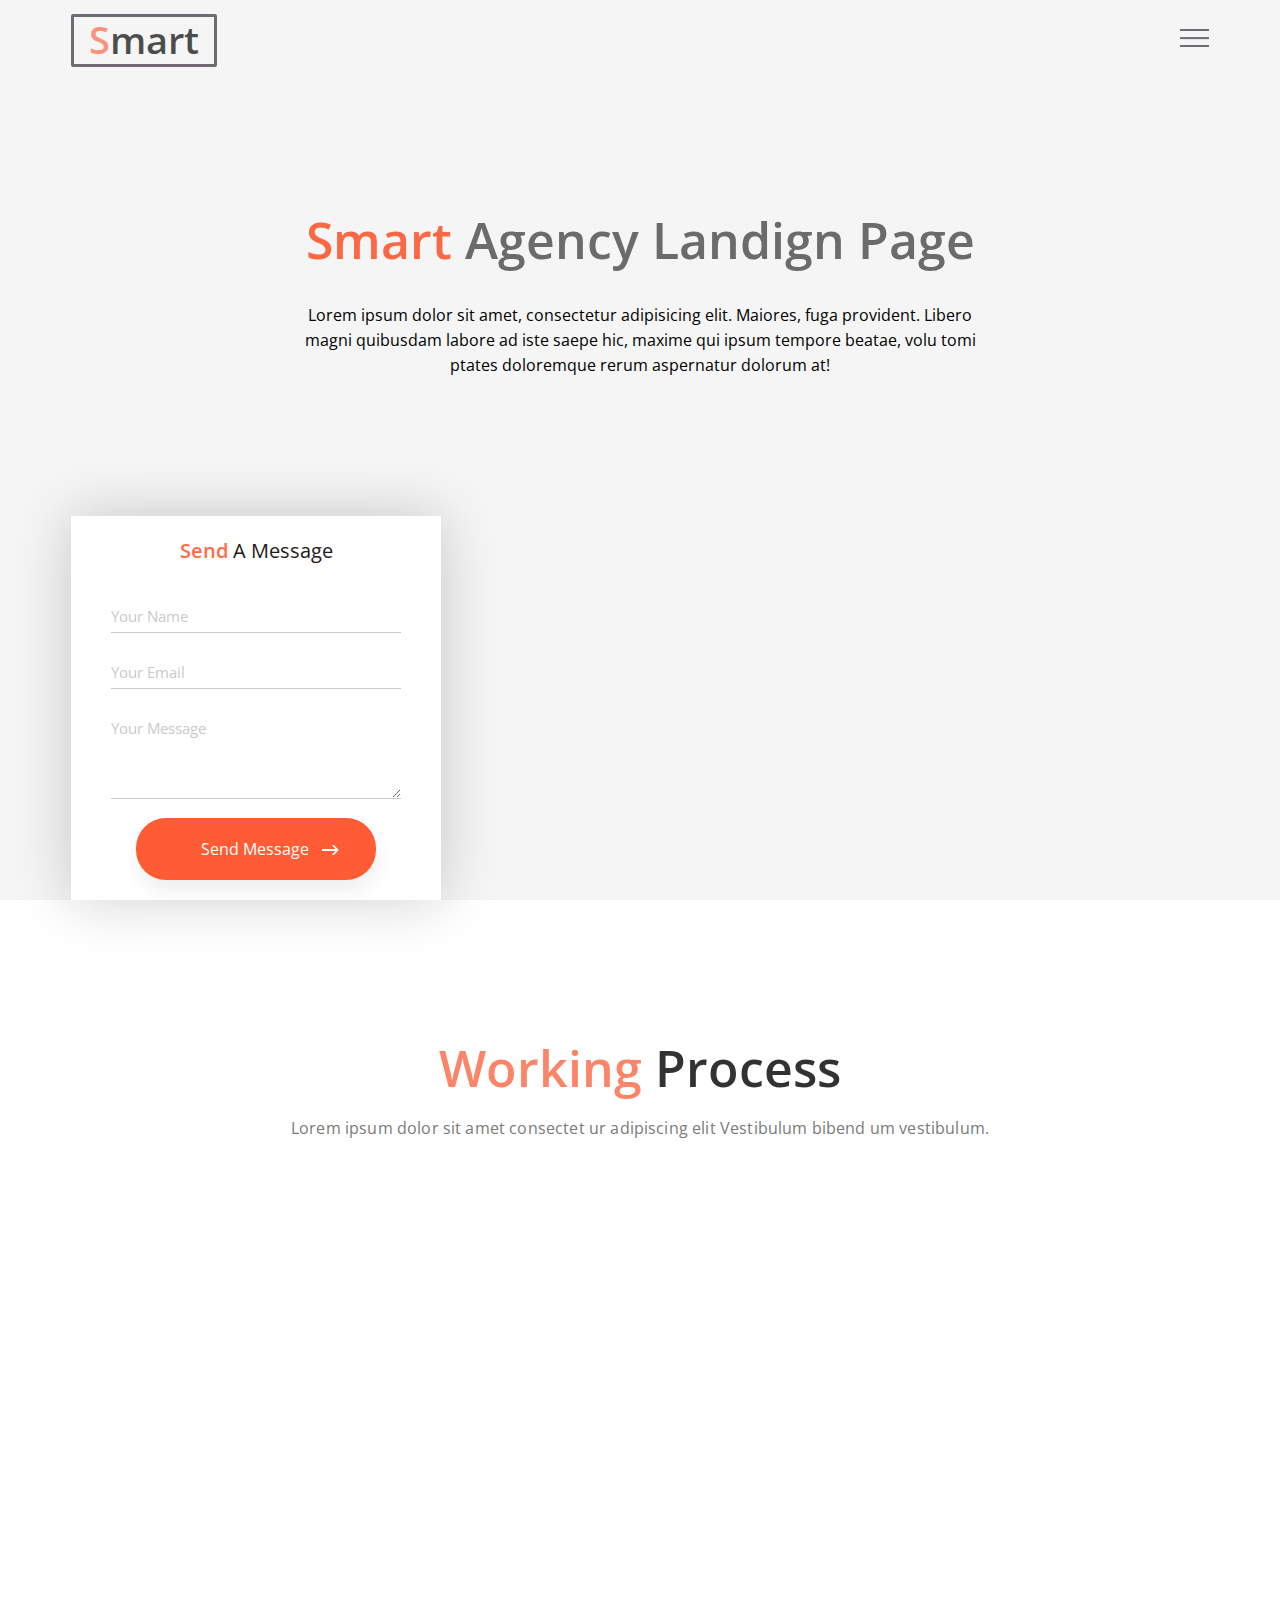
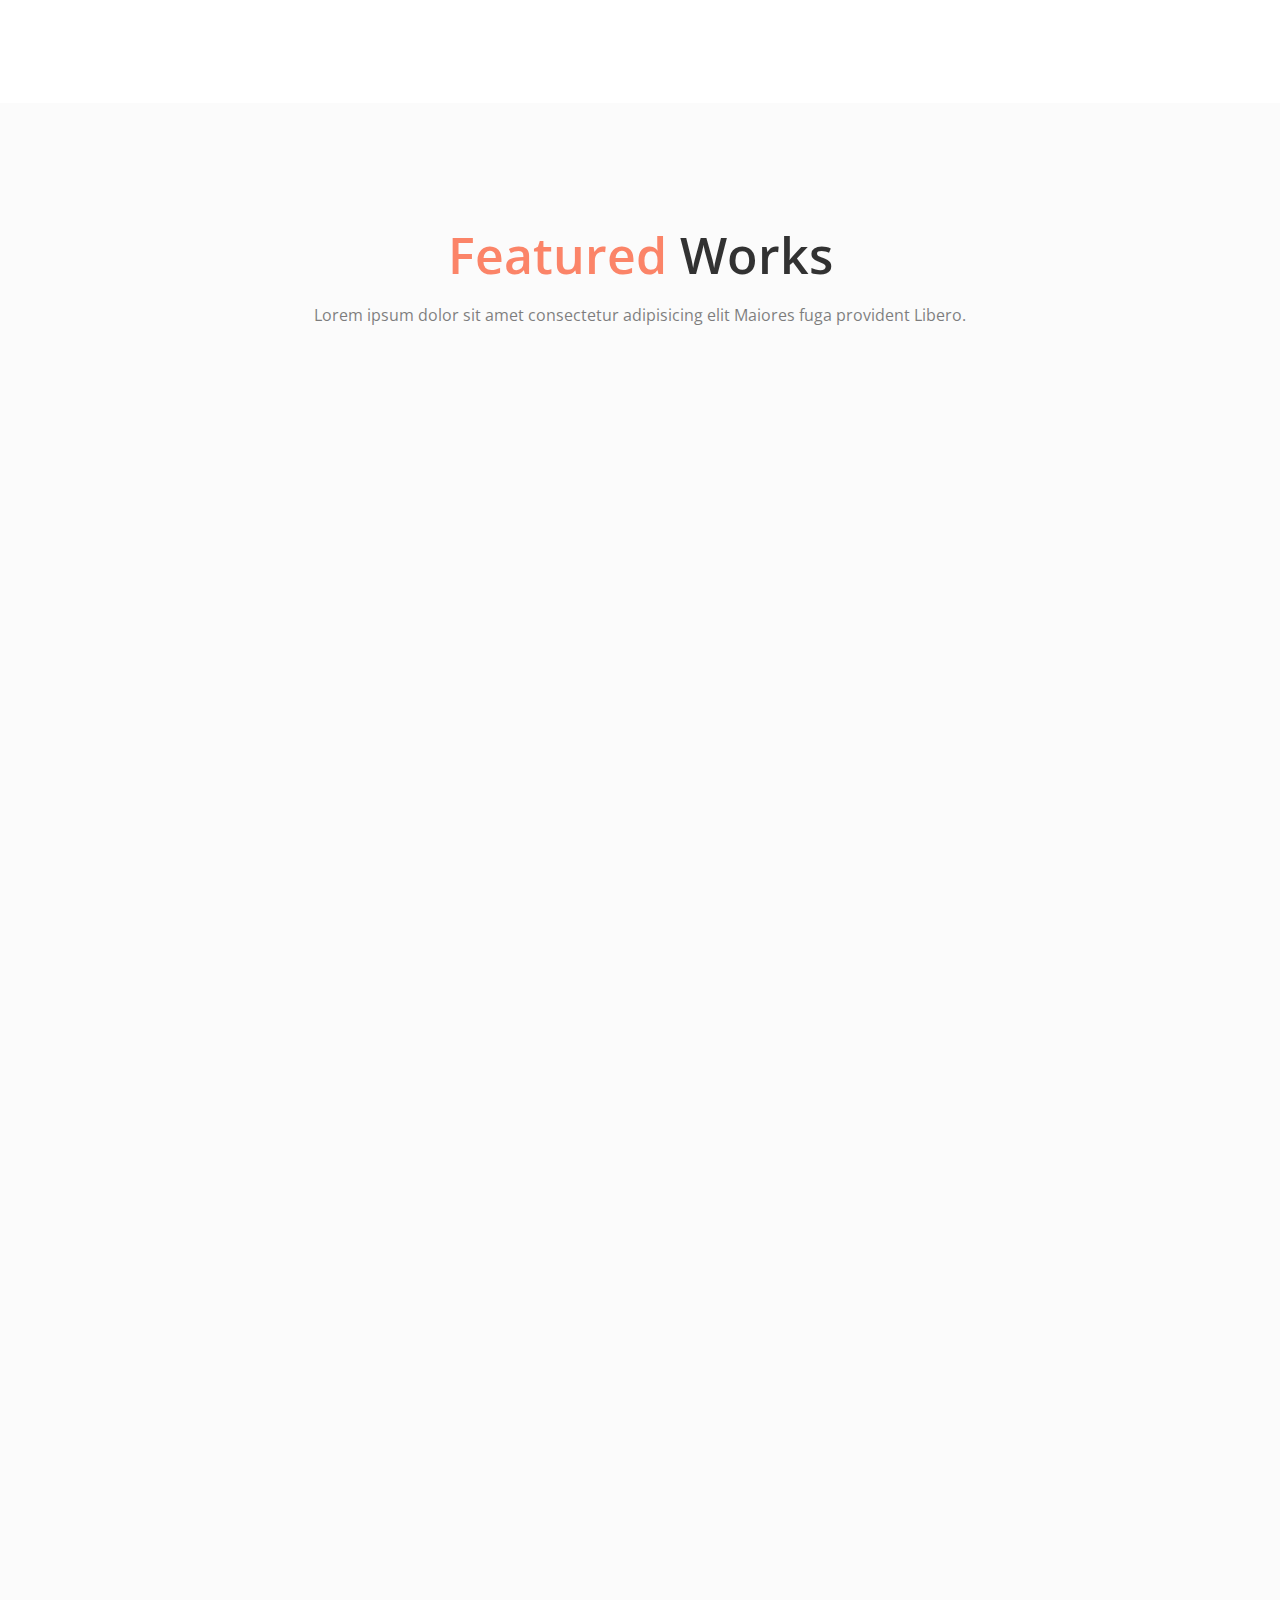
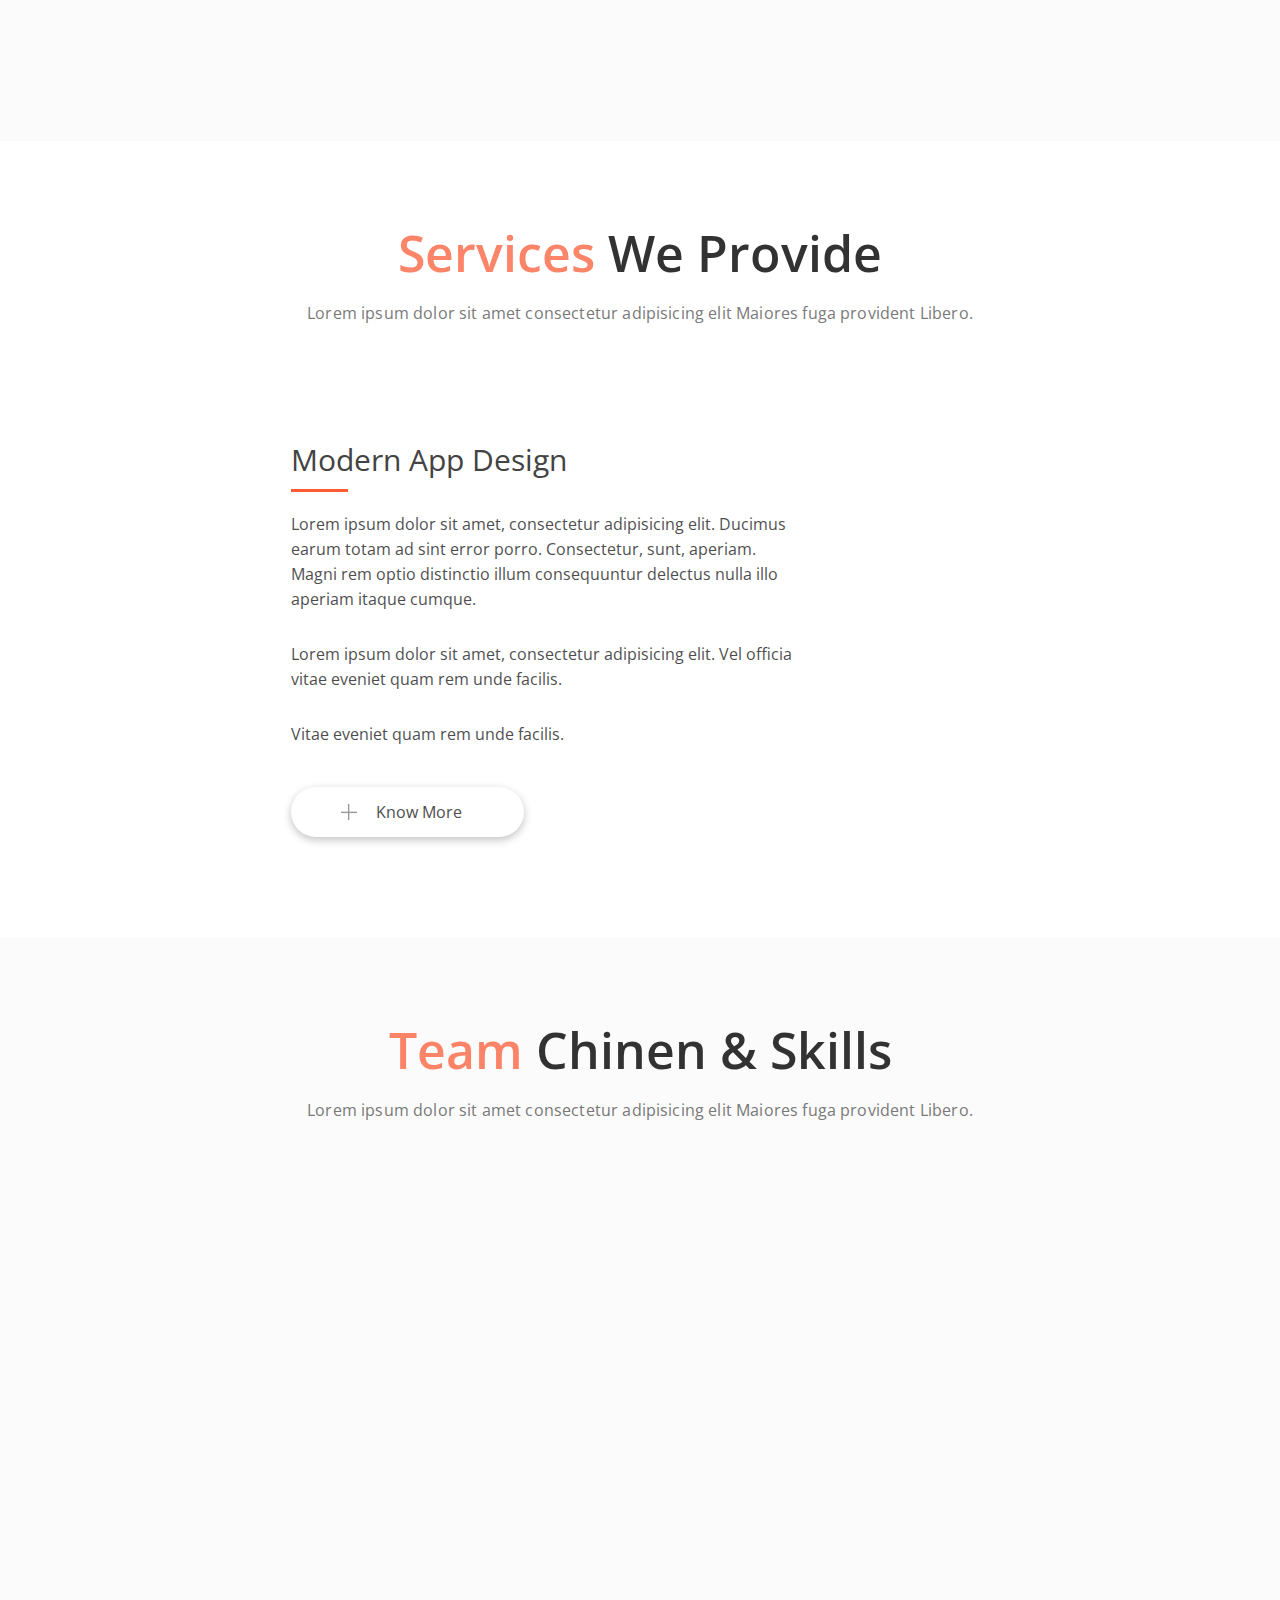
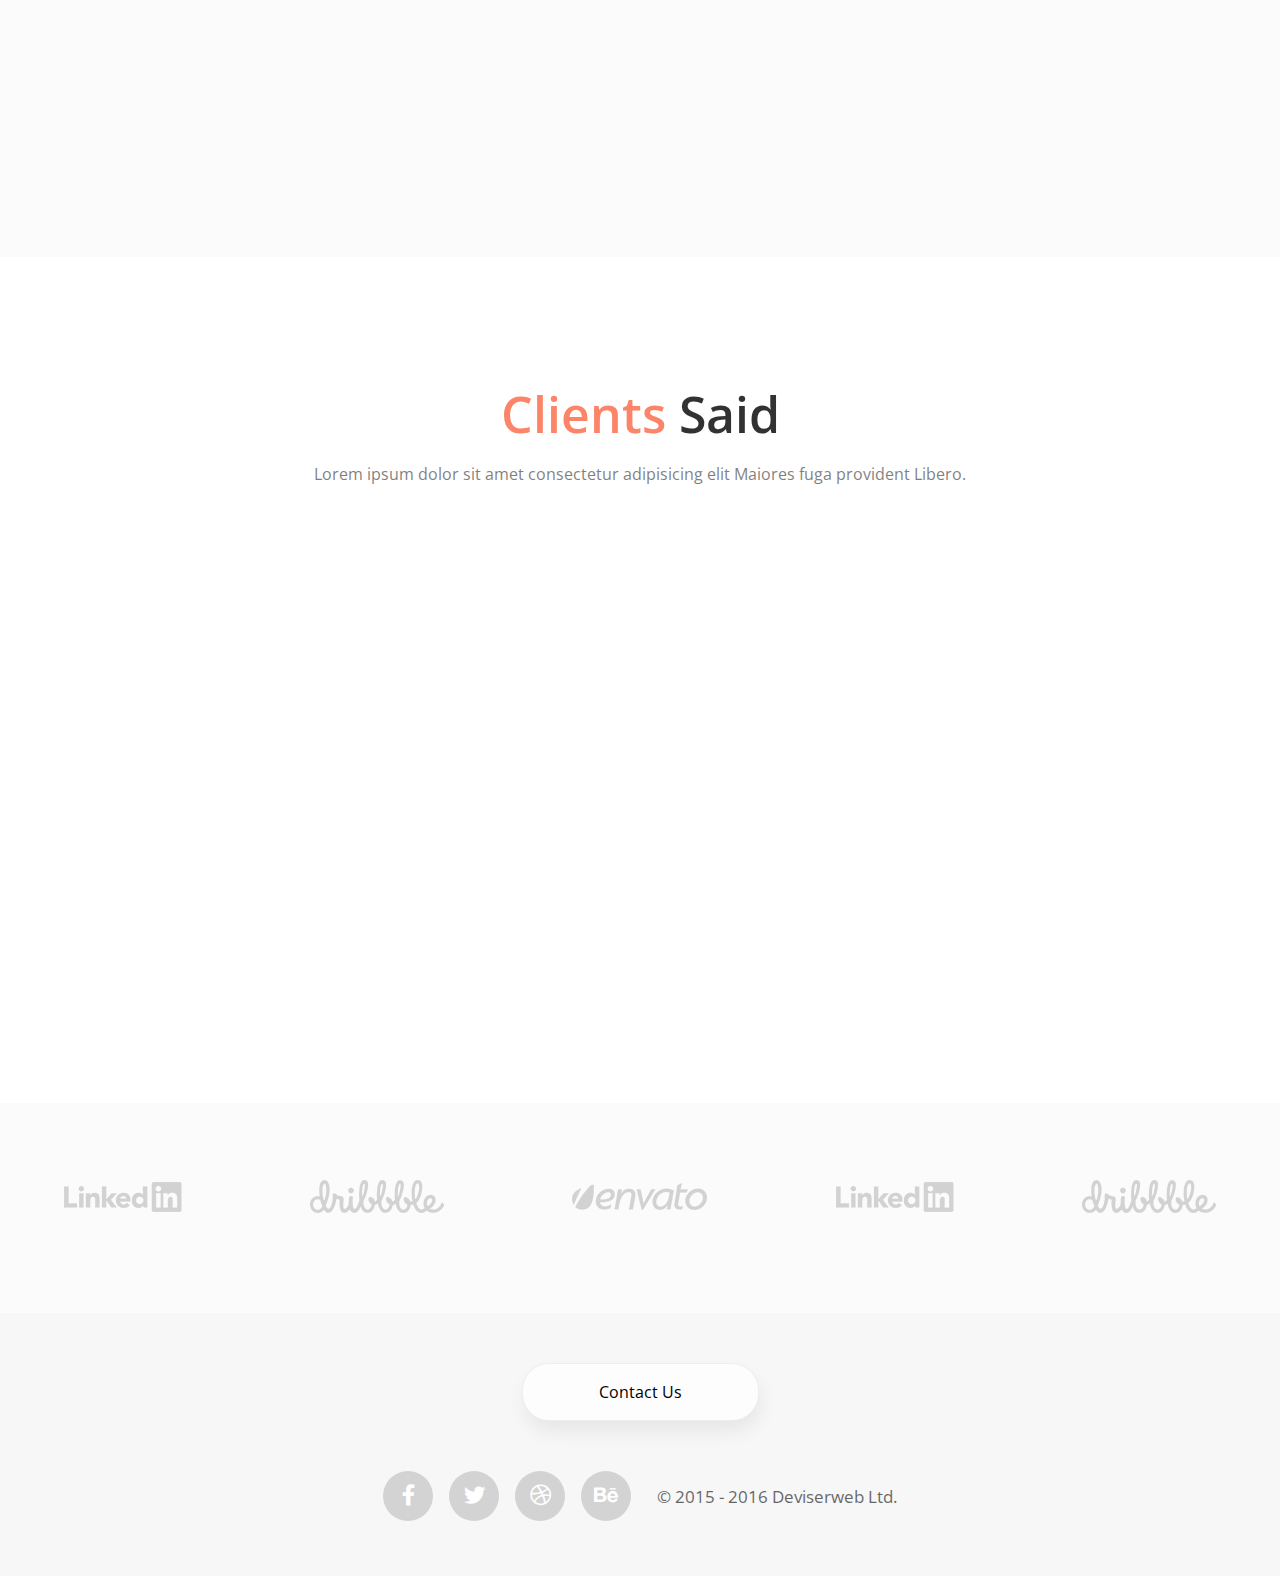
<file: index.html>
<!DOCTYPE html>
<html lang="ru">
	<head>
		<title>Samrt Agency</title>
		<meta http-equiv="Content-type" content="text/html; charset=UTF-8"/>
		<meta name="viewport" content="width=device-width, initial-scale=1.0, maximum-scale=1.0, user-scalable=0">
		<link rel="stylesheet" href="Css/all.css">
		<link rel="stylesheet" href="Css/style.css">
		<link rel="stylesheet" href="Css/swiper-bundle.min.css">
	</head>
	<body>
		<div class="wrapper">
			<div class="main">
				<div class="container">
					<div class="main-body">
						<div class="main-header">
							<div class="header__container">
								<a href="" class="logo__link">
									<div class="main-header__logo"><span>S</span>mart</div>
								</a>
								<div class="main-header__burger">
									<nav class="burger__body">
										<ul class="burger__list">
											<li>
												<a href="" data-goto=".page__section_2" class="menu__link">
													Working
												</a>
											</li>
											<li>
												<a href="" data-goto=".page__section_3" class="menu__link">
													Featured
												</a>
											</li>
											<li>
												<a href="" data-goto=".page__section_4" class="menu__link">
													Services
												</a>
											</li>
											<li>
												<a href="" data-goto=".page__section_5" class="menu__link">
													Team
												</a>
											</li>
											<li>
												<a href="" data-goto=".page__section_6" class="menu__link">
													Clients
												</a>
											</li>
										</ul>
									</nav>
									<div class="burger__icon">
										<span></span>
									</div>
								</div>
							</div>
						</div>
						<div class="main-midle">
							<div class="main-midle__title _animItems">
								<span>Smart</span> Agency Landign Page
							</div>
							<div class="main-midle__text _animItems">
								Lorem ipsum dolor sit amet, consectetur adipisicing elit. Maiores, fuga provident. Libero magni quibusdam labore ad iste saepe hic, maxime qui ipsum tempore beatae, volu tomi ptates    doloremque rerum aspernatur dolorum at!
							</div>
						</div>
						<div class="main-body-bottom">
							<form action="#" class="main-form _animItems">
								<div class="main-form__text">
									<span>Send</span> A Message
								</div>
								<input autocomplete="off" type="text" name="form[]" data-value="Your Name" class="main-form__name">
								<input autocomplete="off" type="text" name="form[]" data-value="Your Email" class="main-form__email">
								<textarea autocomplete="off" name="form[]" data-value="Your Message" class="main-form__message" spellcheck="false"></textarea>
								<button class="main-form__button">
									<span>Send Message</span>
								</button>
							</form>
						</div>
					</div>
				</div>
			</div>
			<div class="working page__section_2">
				<div class="container">
					<div class="working-top">
						<div class="working-top__title">
							<span>Working</span> Process
						</div>
						<div class="working-top__text">
							Lorem ipsum dolor sit amet consectet ur adipiscing elit Vestibulum bibend um vestibulum.
						</div>
					</div>
					<div class="working-columns">
						<div class="working-midle-item-shell first _animItems">
							<div class="working-midle-item lilac">
								<div class="working-midle-item__image amh 480">
									<img src="Img/Working/image_03.png" alt="">
								</div>
								<div class="working-midle-item__title">
									Setting Koire
								</div>
								<div class="working-midle-item__text">
									Lorem ipsum is dummy lorem very yLorem ipsus
								</div>
								<a href="#" class="working-midle-item__button  btn_white">
									<span>Know More</span>
								</a>
							</div>
						</div>
						<div class="working-midle-item-shell second _animItems">
							<div class="working-midle-item blue">
								<div class="working-midle-item__image amh 480">
									<img src="Img/Working/image_01.png" alt="">
								</div>
								<div class="working-midle-item__title">
									Koc Koi Tomi
								</div>
								<div class="working-midle-item__text">
									Lorem ipsum is dummy lorem very dumy
								</div>
								<a href="#" class="working-midle-item__button btn_white">
									<span>Know More</span>
								</a>
							</div>
						</div>
						<div class="working-midle-item-shell third _animItems">
							<div class="working-midle-item purple">
								<div class="working-midle-item__image amh 480">
									<img src="Img/Working/image_04.png" alt="">
								</div>
								<div class="working-midle-item__title">
									Koimona Set
								</div>
								<div class="working-midle-item__text">
									Lorem ipsum is dummy you  lorem very dumyL is
								</div>
								<a href="#" class="working-midle-item__button  btn_white">
									<span>Know More</span>
								</a>
							</div>
						</div>
						<div class="working-midle-item-shell fourth _animItems">
							<div class="working-midle-item pink">
								<div class="working-midle-item__image amh 480">
									<img src="Img/Working/image_02.png" alt="">
								</div>
								<div class="working-midle-item__title">
									Ko Image Lara
								</div>
								<div class="working-midle-item__text">
									Lorem ipsum is dummy ry dumyLorem ipsum is
								</div>
								<a href="#" class="working-midle-item__button  btn_white">
									<span>Know More</span>
								</a>
							</div>
						</div>
					</div>
				</div>
			</div>
			<div class="featured page__section_3">
				<div class="container">
					<div class="featured-top">
						<div class="featured-top__title">
							<span>Featured</span> Works
						</div>
						<div class="featured-top__text">
							Lorem ipsum dolor sit amet consectetur adipisicing elit Maiores fuga provident Libero.
						</div>
					</div>
					<div class="featured-midle">
						<div class="featured-midle-columns">
							<div class="featured-midle-columns-shell _animItems">
								<div class="featured-midle-columns__item ibg">
									<img src="Img/Featured/Image_01.jpg" alt="">
								</div>
							</div>
							<div class="featured-midle-columns-shell _animItems">
								<div class="featured-midle-columns__item ibg">
									<img src="Img/Featured/Image_02.jpg" alt="">
								</div>
							</div>
							<div class="featured-midle-columns-shell _animItems">
								<div class="featured-midle-columns__item ibg">
									<img src="Img/Featured/Image_03.jpg" alt="">
								</div>
							</div>
							<div class="featured-midle-columns-shell _animItems">
								<div class="featured-midle-columns__item ibg">
									<img src="Img/Featured/Image_04.jpg" alt="">
								</div>
							</div>
							<div class="featured-midle-columns-shell _animItems">
								<div class="featured-midle-columns__item ibg">
									<img src="Img/Featured/Image_05.jpg" alt="">
								</div>
							</div>
							<div class="featured-midle-columns-shell _animItems">
								<div class="featured-midle-columns__item ibg">
									<img src="Img/Featured/Image_06.jpg" alt="">
								</div>
							</div>
							<div class="featured-midle-columns-shell _animItems">
								<div class="featured-midle-columns__item ibg">
									<img src="Img/Featured/Image_07.jpg" alt="">
								</div>
							</div>
							<div class="featured-midle-columns-shell _animItems">
								<div class="featured-midle-columns__item ibg">
									<img src="Img/Featured/Image_08.jpg" alt="">
								</div>
							</div>
							<div class="featured-midle-columns-shell _animItems">
								<div class="featured-midle-columns__item ibg">
									<img src="Img/Featured/Image_09.jpg" alt="">
								</div>
							</div>
						</div>
					</div>
				</div>
			</div>
			<div class="services page__section_4">
				<div class="container">
					<div class="services-top">
						<div class="services-top__title">
							<span>Services</span> We Provide
						</div>
						<div class="services-top__text">
							Lorem ipsum dolor sit amet consectetur adipisicing elit Maiores fuga provident Libero.
						</div>
					</div>
					<div class="services-midle">
						<div class="services-midle-tabs">
							<div class="tabs-triggers">
								<div class="tabs-triggers__item">
									<img src="Img/Services/Image_01.png" class="_animItems" alt="">
								</div>
								<div class="tabs-triggers__item">
									<img src="Img/Services/Image_02.png" class="_animItems" alt="">
								</div>
								<div class="tabs-triggers__item">
									<img src="Img/Services/Image_03.png" class="_animItems" alt="">
								</div>
							</div>
							<div class="tabs-content">
								<div class="tabs-content-item">
									<div class="tabs-content-item-info">
										<div class="tabs-content-item-info__title">
											Modern App Design
										</div>
										<div class="tabs-content-item-info__text">
											<p>Lorem ipsum dolor sit amet, consectetur adipisicing elit. Ducimus earum totam ad sint error porro. Consectetur, sunt, aperiam. Magni rem optio distinctio illum consequuntur delectus nulla illo aperiam itaque cumque.</p>

											<p>Lorem ipsum dolor sit amet, consectetur adipisicing elit. Vel officia vitae eveniet quam rem unde facilis.</p>

											<p>Vitae eveniet quam rem unde facilis.</p>
										</div>
										<a href="#" class="tabs-content-item-info__button btn_white">
											<span>Know More</<span>
										</a>
									</div>
									<div class="tabs-content-item__image _animItems">
										<img src="Img/Services/Image_05.png" alt="">
									</div>
								</div>
								<div class="tabs-content-item">
									<div class="tabs-content-item-info">
										<div class="tabs-content-item-info__title">
											Modern Devices
										</div>
										<div class="tabs-content-item-info__text">
											<p>Lorem ipsum dolor sit amet, consectetur adipisicing elit. Ducimus earum totam ad sint error porro. Consectetur, sunt, aperiam. Magni rem optio distinctio illum consequuntur delectus nulla illo aperiam itaque cumque.</p>

											<p>Lorem ipsum dolor sit amet, consectetur adipisicing elit. Vel officia vitae eveniet quam rem unde facilis.</p>
										</div>
										<a href="#" class="tabs-content-item-info__button btn_white">
											<span>Know More</<span>
										</a>
									</div>
									<div class="tabs-content-item__image">
										<img src="Img/Services/Image_06.png" alt="">
									</div>
								</div>
								<div class="tabs-content-item">
									<div class="tabs-content-item-info">
										<div class="tabs-content-item-info__title">
											Modern Games
										</div>
										<div class="tabs-content-item-info__text">
											<p>Lorem ipsum dolor sit amet, consectetur adipisicing elit. Ducimus earum totam ad sint error porro. Consectetur, sunt, aperiam. Magni rem optio distinctio illum consequuntur delectus nulla illo aperiam itaque cumque.</p>
										</div>
										<a href="#" class="tabs-content-item-info__button btn_white">
											<span>Know More</<span>
										</a>
									</div>
									<div class="tabs-content-item__image">
										<img src="Img/Services/Image_07.png" alt="">
									</div>
								</div>
							</div>
						</div>
					</div>
				</div>
			</div>
			<div class="team page__section_5">
				<div class="container">
					<div class="team-top">
						<div class="team-top__title">
							<span>Team</span> Chinen & Skills
						</div>
						<div class="team-top__text">
							Lorem ipsum dolor sit amet consectetur adipisicing elit Maiores fuga provident Libero.
						</div>
					</div>
					<div class="team-milde">
						<div class="team-midle-columns">
							<div class="team-midle-columns-item ibg _animItems first _disableHover">
								<img src="Img/Team/Image_01.jpg" alt="">
								<div class="team-midle-columns-item__skills">
									<p>UI/UX Paren</p>
									<img src="Img/Team/line_01.png" alt="">
									<p>English</p>
									<img src="Img/Team/line_02.png" alt="">
									<p>Communication</p>
									<img src="Img/Team/line_03.png" alt="">
								</div>
								<div class="team-midle-columns-item-info">
									<div class="team-midle-columns-item-info__name">
										Bedi Manos
									</div>
									<div class="team-midle-columns-item-info__post">
										UI/UX Paren
									</div>
									<div class="team-midle-columns-item-info__links">
										<a href="#">
											<img src="Img/Team/Icon_01.png" alt="">
										</a>
										<a href="#">
											<img src="Img/Team/Icon_02.png" alt="">
										</a>
									</div>
								</div>
							</div>
							<div class="team-midle-columns-item ibg _animItems second _disableHover">
								<img src="Img/Team/Image_03.jpg" alt="">
								<div class="team-midle-columns-item__skills">
									<p>UI/UX Design</p>
									<img src="Img/Team/line_02.png" alt="">
									<p>English</p>
									<img src="Img/Team/line_03.png" alt="">
									<p>Communication</p>
									<img src="Img/Team/line_01.png" alt="">
								</div>
								<div class="team-midle-columns-item-info">
									<div class="team-midle-columns-item-info__name">
										Al Rayhan
									</div>
									<div class="team-midle-columns-item-info__post">
										UI/UX Designer
									</div>
									<div class="team-midle-columns-item-info__links">
										<a href="#">
											<img src="Img/Team/Icon_01.png" alt="">
										</a>
										<a href="#">
											<img src="Img/Team/Icon_02.png" alt="">
										</a>
									</div>
								</div>
							</div>
							<div class="team-midle-columns-item ibg _animItems third _disableHover">
								<img src="Img/Team/Image_02.jpg" alt="">
								<div class="team-midle-columns-item__skills">
									<p>UI/UX Design</p>
									<img src="Img/Team/line_03.png" alt="">
									<p>English</p>
									<img src="Img/Team/line_01.png" alt="">
									<p>Communication</p>
									<img src="Img/Team/line_02.png" alt="">
								</div>
								<div class="team-midle-columns-item-info">
									<div class="team-midle-columns-item-info__name">
										Ali Sayed
									</div>
									<div class="team-midle-columns-item-info__post">
										UI/UX Designer
									</div>
									<div class="team-midle-columns-item-info__links">
										<a href="#">
											<img src="Img/Team/Icon_01.png" alt="">
										</a>
										<a href="#">
											<img src="Img/Team/Icon_02.png" alt="">
										</a>
									</div>
								</div>
							</div>
						</div>
					</div>
				</div>
			</div>
			<div class="clients page__section_6">
				<div class="container">
					<div class="clients-top">
						<div class="clients-top__title">
							<span>Clients</span> Said
						</div>
						<div class="clients-top__text">
							Lorem ipsum dolor sit amet consectetur adipisicing elit Maiores fuga provident Libero.
						</div>
					</div>
					<div class="clients-midle swiper">
						<div class="clients-midle-columns swiper-wrapper">
							<div class="clients-midle-columns-items swiper-slide">
								<div class="clients-midle-columns-item">
									<div class="clients-midle-columns-item__image ibg _animItems">
										<img src="Img/Clients/Image_01.jpg" alt="">
									</div>
									<div class="clients-midle-columns-item__text _animItems">
										“This was my first time renting from car rental. The service rep help me find the best rental to suit my needs. I will definitely rent with this company again”
									</div>
									<div class="clients-midle-columns-item__star _animItems">
										<img src="Img/Clients/Icon_01.png" alt="">
										<img src="Img/Clients/Icon_01.png" alt="">
										<img src="Img/Clients/Icon_01.png" alt="">
										<img src="Img/Clients/Icon_01.png" alt="">
										<img src="Img/Clients/Icon_01.png" alt="">
									</div>
									<div class="clients-midle-columns-item__name _animItems">
										<span>Narrator Sebastian</span>, HK Director
									</div>
								</div>
								<div class="clients-midle-columns-item">
									<div class="clients-midle-columns-item swiper-slide">
										<div class="clients-midle-columns-item__image ibg _animItems">
											<img src="Img/Clients/Image_02.jpg" alt="">
										</div>
										<div class="clients-midle-columns-item__text _animItems">
											“This was my first time renting from car rental. The service rep help me find the best rental to suit my needs. I will definitely rent with this company again”
										</div>
										<div class="clients-midle-columns-item__star _animItems">
											<img src="Img/Clients/Icon_01.png" alt="">
											<img src="Img/Clients/Icon_01.png" alt="">
											<img src="Img/Clients/Icon_01.png" alt="">
											<img src="Img/Clients/Icon_01.png" alt="">
											<img src="Img/Clients/Icon_01.png" alt="">
										</div>
										<div class="clients-midle-columns-item__name _animItems">
											<span>Tyler Durden</span>, UX Director
										</div>
									</div>
								</div>
							</div>
							<div class="clients-midle-columns-items swiper-slide">
								<div class="clients-midle-columns-item">
									<div class="clients-midle-columns-item__image ibg _animItems">
										<img src="Img/Clients/Image_03.jpg" alt="">
									</div>
									<div class="clients-midle-columns-item__text _animItems">
										“This was my first time renting from car rental. The service rep help me find the best rental to suit my needs. I will definitely rent with this company again”
									</div>
									<div class="clients-midle-columns-item__star _animItems">
										<img src="Img/Clients/Icon_01.png" alt="">
										<img src="Img/Clients/Icon_01.png" alt="">
										<img src="Img/Clients/Icon_01.png" alt="">
										<img src="Img/Clients/Icon_01.png" alt="">
										<img src="Img/Clients/Icon_01.png" alt="">
									</div>
									<div class="clients-midle-columns-item__name _animItems">
										<span>Narrator Sebastian</span>, HK Director
									</div>
								</div>
								<div class="clients-midle-columns-item">
									<div class="clients-midle-columns-item swiper-slide">
										<div class="clients-midle-columns-item__image ibg _animItems">
											<img src="Img/Clients/Image_04.jpg" alt="">
										</div>
										<div class="clients-midle-columns-item__text _animItems">
											“This was my first time renting from car rental. The service rep help me find the best rental to suit my needs. I will definitely rent with this company again”
										</div>
										<div class="clients-midle-columns-item__star _animItems">
											<img src="Img/Clients/Icon_01.png" alt="">
											<img src="Img/Clients/Icon_01.png" alt="">
											<img src="Img/Clients/Icon_01.png" alt="">
											<img src="Img/Clients/Icon_01.png" alt="">
											<img src="Img/Clients/Icon_01.png" alt="">
										</div>
										<div class="clients-midle-columns-item__name _animItems">
											<span>Tyler Durden</span>, UX Director
										</div>
									</div>
								</div>
							</div>
							<div class="clients-midle-columns-items swiper-slide">
								<div class="clients-midle-columns-item">
									<div class="clients-midle-columns-item__image ibg _animItems">
										<img src="Img/Clients/Image_05.jpg" alt="">
									</div>
									<div class="clients-midle-columns-item__text _animItems">
										“This was my first time renting from car rental. The service rep help me find the best rental to suit my needs. I will definitely rent with this company again”
									</div>
									<div class="clients-midle-columns-item__star _animItems">
										<img src="Img/Clients/Icon_01.png" alt="">
										<img src="Img/Clients/Icon_01.png" alt="">
										<img src="Img/Clients/Icon_01.png" alt="">
										<img src="Img/Clients/Icon_01.png" alt="">
										<img src="Img/Clients/Icon_01.png" alt="">
									</div>
									<div class="clients-midle-columns-item__name _animItems">
										<span>Narrator Sebastian</span>, HK Director
									</div>
								</div>
								<div class="clients-midle-columns-item">
									<div class="clients-midle-columns-item swiper-slide">
										<div class="clients-midle-columns-item__image ibg _animItems">
											<img src="Img/Clients/Image_06.jpg" alt="">
										</div>
										<div class="clients-midle-columns-item__text _animItems">
											“This was my first time renting from car rental. The service rep help me find the best rental to suit my needs. I will definitely rent with this company again”
										</div> 
										<div class="clients-midle-columns-item__star _animItems">
											<img src="Img/Clients/Icon_01.png" alt="">
											<img src="Img/Clients/Icon_01.png" alt="">
											<img src="Img/Clients/Icon_01.png" alt="">
											<img src="Img/Clients/Icon_01.png" alt="">
											<img src="Img/Clients/Icon_01.png" alt="">
										</div>
										<div class="clients-midle-columns-item__name _animItems">
											<span>Tyler Durden</span>, UX Director
										</div>
									</div>
								</div>
							</div>
						</div>
						<div class="swiper-pagination _animItems"></div>
						<div class="swiper-button-prev _animItems"></div>
						<div class="swiper-button-next _animItems"></div>
					</div>
				</div>
			</div>	
<footer>
	<div class="footer-top">
		<a href="#"><img src="Img/Footer/Icon_01.png" alt=""></a>
		<a href="#"><img src="Img/Footer/Icon_02.png" alt=""></a>
		<a href="#"><img src="Img/Footer/Icon_03.png" alt=""></a>
		<a href="#"><img src="Img/Footer/Icon_04.png" alt=""></a>
		<a href="#"><img src="Img/Footer/Icon_05.png" alt=""></a>
	</div>
	<div class="footer-bottom">
		<a href="#" class="footer-bottom__button">
			Contact Us
		</a>
		<div class="footer-bottom-links">
			<div class="footer-bottom-links__social">
				<a href="#"><i class="fab fa-facebook-f"></i></a>
				<a href="#"><i class="fab fa-twitter"></i></a>
				<a href="#"><i class="fab fa-dribbble"></i></a>
				<a href="#"><i class="fab fa-behance"></i></a>
			</div>
			<span>© 2015 - 2016 Deviserweb Ltd.</span>
		</div>
	</div>
</footer>		</div>
		<script src="Js/swiper-bundle.min.js"></script>
<script src="https://ajax.googleapis.com/ajax/libs/jquery/3.6.0/jquery.min.js"></script>
<!-- <script src="http://maps.google.com/maps/api/js?sensor=false&amp;key="></script> -->

<!-- Работает ниже -->
<!-- <script src="http://maps.google.com/maps/api/js?sensor=false"></script> -->
<script src="Js/main.js"></script>	</body>
</html>
</file>
<file: Css/style.css>
@charset "UTF-8";
@import url("https://fonts.googleapis.com/css2?family=Open+Sans:wght@300;400;600&family=Source+Sans+Pro:ital,wght@0,400;1,600&display=swap");
/*!
 * Font Awesome Free 6.0.0 by @fontawesome - https://fontawesome.com
 * License - https://fontawesome.com/license/free (Icons: CC BY 4.0, Fonts: SIL OFL 1.1, Code: MIT License)
 * Copyright 2022 Fonticons, Inc.
 */
.fa {
  font-family: var(--fa-style-family, "Font Awesome 6 Free");
  font-weight: var(--fa-style, 900);
}

.fa,
.fas,
.swiper-button-next,
.swiper-button-prev,
.fa-solid,
.far,
.fa-regular,
.fal,
.fa-light,
.fat,
.fa-thin,
.fad,
.fa-duotone,
.fab,
.fa-brands {
  -moz-osx-font-smoothing: grayscale;
  -webkit-font-smoothing: antialiased;
  display: var(--fa-display, inline-block);
  font-style: normal;
  font-variant: normal;
  line-height: 1;
  text-rendering: auto;
}

.swiper-button-next, .swiper-button-prev {
  -webkit-font-smoothing: antialiased;
  -moz-osx-font-smoothing: grayscale;
  display: inline-block;
  font-style: normal;
  font-variant: normal;
  font-weight: normal;
  line-height: 1;
}

.fa-1x {
  font-size: 1em;
}

.fa-2x {
  font-size: 2em;
}

.fa-3x {
  font-size: 3em;
}

.fa-4x {
  font-size: 4em;
}

.fa-5x {
  font-size: 5em;
}

.fa-6x {
  font-size: 6em;
}

.fa-7x {
  font-size: 7em;
}

.fa-8x {
  font-size: 8em;
}

.fa-9x {
  font-size: 9em;
}

.fa-10x {
  font-size: 10em;
}

.fa-2xs {
  font-size: 0.625em;
  line-height: 0.1em;
  vertical-align: 0.225em;
}

.fa-xs {
  font-size: 0.75em;
  line-height: 0.0833333337em;
  vertical-align: 0.125em;
}

.fa-sm {
  font-size: 0.875em;
  line-height: 0.0714285718em;
  vertical-align: 0.0535714295em;
}

.fa-lg {
  font-size: 1.25em;
  line-height: 0.05em;
  vertical-align: -0.075em;
}

.fa-xl {
  font-size: 1.5em;
  line-height: 0.0416666682em;
  vertical-align: -0.125em;
}

.fa-2xl {
  font-size: 2em;
  line-height: 0.03125em;
  vertical-align: -0.1875em;
}

.fa-fw {
  text-align: center;
  width: 1.25em;
}

.fa-ul {
  list-style-type: none;
  margin-left: var(--fa-li-margin, 2.5em);
  padding-left: 0;
}
.fa-ul > li {
  position: relative;
}

.fa-li {
  left: calc(var(--fa-li-width, 2em) * -1);
  position: absolute;
  text-align: center;
  width: var(--fa-li-width, 2em);
  line-height: inherit;
}

.fa-border {
  border-color: var(--fa-border-color, #eee);
  border-radius: var(--fa-border-radius, 0.1em);
  border-style: var(--fa-border-style, solid);
  border-width: var(--fa-border-width, 0.08em);
  padding: var(--fa-border-padding, 0.2em 0.25em 0.15em);
}

.fa-pull-left {
  float: left;
  margin-right: var(--fa-pull-margin, 0.3em);
}

.fa-pull-right {
  float: right;
  margin-left: var(--fa-pull-margin, 0.3em);
}

.fa-beat {
  -webkit-animation-name: fa-beat;
          animation-name: fa-beat;
  -webkit-animation-delay: var(--fa-animation-delay, 0);
          animation-delay: var(--fa-animation-delay, 0);
  -webkit-animation-direction: var(--fa-animation-direction, normal);
          animation-direction: var(--fa-animation-direction, normal);
  -webkit-animation-duration: var(--fa-animation-duration, 1s);
          animation-duration: var(--fa-animation-duration, 1s);
  -webkit-animation-iteration-count: var(--fa-animation-iteration-count, infinite);
          animation-iteration-count: var(--fa-animation-iteration-count, infinite);
  -webkit-animation-timing-function: var(--fa-animation-timing, ease-in-out);
          animation-timing-function: var(--fa-animation-timing, ease-in-out);
}

.fa-bounce {
  -webkit-animation-name: fa-bounce;
          animation-name: fa-bounce;
  -webkit-animation-delay: var(--fa-animation-delay, 0);
          animation-delay: var(--fa-animation-delay, 0);
  -webkit-animation-direction: var(--fa-animation-direction, normal);
          animation-direction: var(--fa-animation-direction, normal);
  -webkit-animation-duration: var(--fa-animation-duration, 1s);
          animation-duration: var(--fa-animation-duration, 1s);
  -webkit-animation-iteration-count: var(--fa-animation-iteration-count, infinite);
          animation-iteration-count: var(--fa-animation-iteration-count, infinite);
  -webkit-animation-timing-function: var(--fa-animation-timing, cubic-bezier(0.28, 0.84, 0.42, 1));
          animation-timing-function: var(--fa-animation-timing, cubic-bezier(0.28, 0.84, 0.42, 1));
}

.fa-fade {
  -webkit-animation-name: fa-fade;
          animation-name: fa-fade;
  -webkit-animation-delay: var(--fa-animation-delay, 0);
          animation-delay: var(--fa-animation-delay, 0);
  -webkit-animation-direction: var(--fa-animation-direction, normal);
          animation-direction: var(--fa-animation-direction, normal);
  -webkit-animation-duration: var(--fa-animation-duration, 1s);
          animation-duration: var(--fa-animation-duration, 1s);
  -webkit-animation-iteration-count: var(--fa-animation-iteration-count, infinite);
          animation-iteration-count: var(--fa-animation-iteration-count, infinite);
  -webkit-animation-timing-function: var(--fa-animation-timing, cubic-bezier(0.4, 0, 0.6, 1));
          animation-timing-function: var(--fa-animation-timing, cubic-bezier(0.4, 0, 0.6, 1));
}

.fa-beat-fade {
  -webkit-animation-name: fa-beat-fade;
          animation-name: fa-beat-fade;
  -webkit-animation-delay: var(--fa-animation-delay, 0);
          animation-delay: var(--fa-animation-delay, 0);
  -webkit-animation-direction: var(--fa-animation-direction, normal);
          animation-direction: var(--fa-animation-direction, normal);
  -webkit-animation-duration: var(--fa-animation-duration, 1s);
          animation-duration: var(--fa-animation-duration, 1s);
  -webkit-animation-iteration-count: var(--fa-animation-iteration-count, infinite);
          animation-iteration-count: var(--fa-animation-iteration-count, infinite);
  -webkit-animation-timing-function: var(--fa-animation-timing, cubic-bezier(0.4, 0, 0.6, 1));
          animation-timing-function: var(--fa-animation-timing, cubic-bezier(0.4, 0, 0.6, 1));
}

.fa-flip {
  -webkit-animation-name: fa-flip;
          animation-name: fa-flip;
  -webkit-animation-delay: var(--fa-animation-delay, 0);
          animation-delay: var(--fa-animation-delay, 0);
  -webkit-animation-direction: var(--fa-animation-direction, normal);
          animation-direction: var(--fa-animation-direction, normal);
  -webkit-animation-duration: var(--fa-animation-duration, 1s);
          animation-duration: var(--fa-animation-duration, 1s);
  -webkit-animation-iteration-count: var(--fa-animation-iteration-count, infinite);
          animation-iteration-count: var(--fa-animation-iteration-count, infinite);
  -webkit-animation-timing-function: var(--fa-animation-timing, ease-in-out);
          animation-timing-function: var(--fa-animation-timing, ease-in-out);
}

.fa-shake {
  -webkit-animation-name: fa-shake;
          animation-name: fa-shake;
  -webkit-animation-delay: var(--fa-animation-delay, 0);
          animation-delay: var(--fa-animation-delay, 0);
  -webkit-animation-direction: var(--fa-animation-direction, normal);
          animation-direction: var(--fa-animation-direction, normal);
  -webkit-animation-duration: var(--fa-animation-duration, 1s);
          animation-duration: var(--fa-animation-duration, 1s);
  -webkit-animation-iteration-count: var(--fa-animation-iteration-count, infinite);
          animation-iteration-count: var(--fa-animation-iteration-count, infinite);
  -webkit-animation-timing-function: var(--fa-animation-timing, linear);
          animation-timing-function: var(--fa-animation-timing, linear);
}

.fa-spin {
  -webkit-animation-name: fa-spin;
          animation-name: fa-spin;
  -webkit-animation-delay: var(--fa-animation-delay, 0);
          animation-delay: var(--fa-animation-delay, 0);
  -webkit-animation-direction: var(--fa-animation-direction, normal);
          animation-direction: var(--fa-animation-direction, normal);
  -webkit-animation-duration: var(--fa-animation-duration, 2s);
          animation-duration: var(--fa-animation-duration, 2s);
  -webkit-animation-iteration-count: var(--fa-animation-iteration-count, infinite);
          animation-iteration-count: var(--fa-animation-iteration-count, infinite);
  -webkit-animation-timing-function: var(--fa-animation-timing, linear);
          animation-timing-function: var(--fa-animation-timing, linear);
}

.fa-spin-reverse {
  --fa-animation-direction: reverse;
}

.fa-pulse,
.fa-spin-pulse {
  -webkit-animation-name: fa-spin;
          animation-name: fa-spin;
  -webkit-animation-direction: var(--fa-animation-direction, normal);
          animation-direction: var(--fa-animation-direction, normal);
  -webkit-animation-duration: var(--fa-animation-duration, 1s);
          animation-duration: var(--fa-animation-duration, 1s);
  -webkit-animation-iteration-count: var(--fa-animation-iteration-count, infinite);
          animation-iteration-count: var(--fa-animation-iteration-count, infinite);
  -webkit-animation-timing-function: var(--fa-animation-timing, steps(8));
          animation-timing-function: var(--fa-animation-timing, steps(8));
}

@media (prefers-reduced-motion: reduce) {
  .fa-beat,
.fa-bounce,
.fa-fade,
.fa-beat-fade,
.fa-flip,
.fa-pulse,
.fa-shake,
.fa-spin,
.fa-spin-pulse {
    -webkit-animation-delay: -1ms;
            animation-delay: -1ms;
    -webkit-animation-duration: 1ms;
            animation-duration: 1ms;
    -webkit-animation-iteration-count: 1;
            animation-iteration-count: 1;
    -webkit-transition-delay: 0s;
            transition-delay: 0s;
    -webkit-transition-duration: 0s;
            transition-duration: 0s;
  }
}
@-webkit-keyframes fa-beat {
  0%, 90% {
    -webkit-transform: scale(1);
            transform: scale(1);
  }
  45% {
    -webkit-transform: scale(var(--fa-beat-scale, 1.25));
            transform: scale(var(--fa-beat-scale, 1.25));
  }
}
@keyframes fa-beat {
  0%, 90% {
    -webkit-transform: scale(1);
            transform: scale(1);
  }
  45% {
    -webkit-transform: scale(var(--fa-beat-scale, 1.25));
            transform: scale(var(--fa-beat-scale, 1.25));
  }
}
@-webkit-keyframes fa-bounce {
  0% {
    -webkit-transform: scale(1, 1) translateY(0);
            transform: scale(1, 1) translateY(0);
  }
  10% {
    -webkit-transform: scale(var(--fa-bounce-start-scale-x, 1.1), var(--fa-bounce-start-scale-y, 0.9)) translateY(0);
            transform: scale(var(--fa-bounce-start-scale-x, 1.1), var(--fa-bounce-start-scale-y, 0.9)) translateY(0);
  }
  30% {
    -webkit-transform: scale(var(--fa-bounce-jump-scale-x, 0.9), var(--fa-bounce-jump-scale-y, 1.1)) translateY(var(--fa-bounce-height, -0.5em));
            transform: scale(var(--fa-bounce-jump-scale-x, 0.9), var(--fa-bounce-jump-scale-y, 1.1)) translateY(var(--fa-bounce-height, -0.5em));
  }
  50% {
    -webkit-transform: scale(var(--fa-bounce-land-scale-x, 1.05), var(--fa-bounce-land-scale-y, 0.95)) translateY(0);
            transform: scale(var(--fa-bounce-land-scale-x, 1.05), var(--fa-bounce-land-scale-y, 0.95)) translateY(0);
  }
  57% {
    -webkit-transform: scale(1, 1) translateY(var(--fa-bounce-rebound, -0.125em));
            transform: scale(1, 1) translateY(var(--fa-bounce-rebound, -0.125em));
  }
  64% {
    -webkit-transform: scale(1, 1) translateY(0);
            transform: scale(1, 1) translateY(0);
  }
  100% {
    -webkit-transform: scale(1, 1) translateY(0);
            transform: scale(1, 1) translateY(0);
  }
}
@keyframes fa-bounce {
  0% {
    -webkit-transform: scale(1, 1) translateY(0);
            transform: scale(1, 1) translateY(0);
  }
  10% {
    -webkit-transform: scale(var(--fa-bounce-start-scale-x, 1.1), var(--fa-bounce-start-scale-y, 0.9)) translateY(0);
            transform: scale(var(--fa-bounce-start-scale-x, 1.1), var(--fa-bounce-start-scale-y, 0.9)) translateY(0);
  }
  30% {
    -webkit-transform: scale(var(--fa-bounce-jump-scale-x, 0.9), var(--fa-bounce-jump-scale-y, 1.1)) translateY(var(--fa-bounce-height, -0.5em));
            transform: scale(var(--fa-bounce-jump-scale-x, 0.9), var(--fa-bounce-jump-scale-y, 1.1)) translateY(var(--fa-bounce-height, -0.5em));
  }
  50% {
    -webkit-transform: scale(var(--fa-bounce-land-scale-x, 1.05), var(--fa-bounce-land-scale-y, 0.95)) translateY(0);
            transform: scale(var(--fa-bounce-land-scale-x, 1.05), var(--fa-bounce-land-scale-y, 0.95)) translateY(0);
  }
  57% {
    -webkit-transform: scale(1, 1) translateY(var(--fa-bounce-rebound, -0.125em));
            transform: scale(1, 1) translateY(var(--fa-bounce-rebound, -0.125em));
  }
  64% {
    -webkit-transform: scale(1, 1) translateY(0);
            transform: scale(1, 1) translateY(0);
  }
  100% {
    -webkit-transform: scale(1, 1) translateY(0);
            transform: scale(1, 1) translateY(0);
  }
}
@-webkit-keyframes fa-fade {
  50% {
    opacity: var(--fa-fade-opacity, 0.4);
  }
}
@keyframes fa-fade {
  50% {
    opacity: var(--fa-fade-opacity, 0.4);
  }
}
@-webkit-keyframes fa-beat-fade {
  0%, 100% {
    opacity: var(--fa-beat-fade-opacity, 0.4);
    -webkit-transform: scale(1);
            transform: scale(1);
  }
  50% {
    opacity: 1;
    -webkit-transform: scale(var(--fa-beat-fade-scale, 1.125));
            transform: scale(var(--fa-beat-fade-scale, 1.125));
  }
}
@keyframes fa-beat-fade {
  0%, 100% {
    opacity: var(--fa-beat-fade-opacity, 0.4);
    -webkit-transform: scale(1);
            transform: scale(1);
  }
  50% {
    opacity: 1;
    -webkit-transform: scale(var(--fa-beat-fade-scale, 1.125));
            transform: scale(var(--fa-beat-fade-scale, 1.125));
  }
}
@-webkit-keyframes fa-flip {
  50% {
    -webkit-transform: rotate3d(var(--fa-flip-x, 0), var(--fa-flip-y, 1), var(--fa-flip-z, 0), var(--fa-flip-angle, -180deg));
            transform: rotate3d(var(--fa-flip-x, 0), var(--fa-flip-y, 1), var(--fa-flip-z, 0), var(--fa-flip-angle, -180deg));
  }
}
@keyframes fa-flip {
  50% {
    -webkit-transform: rotate3d(var(--fa-flip-x, 0), var(--fa-flip-y, 1), var(--fa-flip-z, 0), var(--fa-flip-angle, -180deg));
            transform: rotate3d(var(--fa-flip-x, 0), var(--fa-flip-y, 1), var(--fa-flip-z, 0), var(--fa-flip-angle, -180deg));
  }
}
@-webkit-keyframes fa-shake {
  0% {
    -webkit-transform: rotate(-15deg);
            transform: rotate(-15deg);
  }
  4% {
    -webkit-transform: rotate(15deg);
            transform: rotate(15deg);
  }
  8%, 24% {
    -webkit-transform: rotate(-18deg);
            transform: rotate(-18deg);
  }
  12%, 28% {
    -webkit-transform: rotate(18deg);
            transform: rotate(18deg);
  }
  16% {
    -webkit-transform: rotate(-22deg);
            transform: rotate(-22deg);
  }
  20% {
    -webkit-transform: rotate(22deg);
            transform: rotate(22deg);
  }
  32% {
    -webkit-transform: rotate(-12deg);
            transform: rotate(-12deg);
  }
  36% {
    -webkit-transform: rotate(12deg);
            transform: rotate(12deg);
  }
  40%, 100% {
    -webkit-transform: rotate(0deg);
            transform: rotate(0deg);
  }
}
@keyframes fa-shake {
  0% {
    -webkit-transform: rotate(-15deg);
            transform: rotate(-15deg);
  }
  4% {
    -webkit-transform: rotate(15deg);
            transform: rotate(15deg);
  }
  8%, 24% {
    -webkit-transform: rotate(-18deg);
            transform: rotate(-18deg);
  }
  12%, 28% {
    -webkit-transform: rotate(18deg);
            transform: rotate(18deg);
  }
  16% {
    -webkit-transform: rotate(-22deg);
            transform: rotate(-22deg);
  }
  20% {
    -webkit-transform: rotate(22deg);
            transform: rotate(22deg);
  }
  32% {
    -webkit-transform: rotate(-12deg);
            transform: rotate(-12deg);
  }
  36% {
    -webkit-transform: rotate(12deg);
            transform: rotate(12deg);
  }
  40%, 100% {
    -webkit-transform: rotate(0deg);
            transform: rotate(0deg);
  }
}
@-webkit-keyframes fa-spin {
  0% {
    -webkit-transform: rotate(0deg);
            transform: rotate(0deg);
  }
  100% {
    -webkit-transform: rotate(360deg);
            transform: rotate(360deg);
  }
}
@keyframes fa-spin {
  0% {
    -webkit-transform: rotate(0deg);
            transform: rotate(0deg);
  }
  100% {
    -webkit-transform: rotate(360deg);
            transform: rotate(360deg);
  }
}
.fa-rotate-90 {
  -webkit-transform: rotate(90deg);
          transform: rotate(90deg);
}

.fa-rotate-180 {
  -webkit-transform: rotate(180deg);
          transform: rotate(180deg);
}

.fa-rotate-270 {
  -webkit-transform: rotate(270deg);
          transform: rotate(270deg);
}

.fa-flip-horizontal {
  -webkit-transform: scale(-1, 1);
          transform: scale(-1, 1);
}

.fa-flip-vertical {
  -webkit-transform: scale(1, -1);
          transform: scale(1, -1);
}

.fa-flip-both,
.fa-flip-horizontal.fa-flip-vertical {
  -webkit-transform: scale(-1, -1);
          transform: scale(-1, -1);
}

.fa-rotate-by {
  -webkit-transform: rotate(var(--fa-rotate-angle, none));
          transform: rotate(var(--fa-rotate-angle, none));
}

.fa-stack {
  display: inline-block;
  height: 2em;
  line-height: 2em;
  position: relative;
  vertical-align: middle;
  width: 2.5em;
}

.fa-stack-1x,
.fa-stack-2x {
  left: 0;
  position: absolute;
  text-align: center;
  width: 100%;
  z-index: var(--fa-stack-z-index, auto);
}

.fa-stack-1x {
  line-height: inherit;
}

.fa-stack-2x {
  font-size: 2em;
}

.fa-inverse {
  color: var(--fa-inverse, #fff);
}

/* Font Awesome uses the Unicode Private Use Area (PUA) to ensure screen
readers do not read off random characters that represent icons */
.fa-0::before {
  content: "\30 ";
}

.fa-1::before {
  content: "\31 ";
}

.fa-2::before {
  content: "\32 ";
}

.fa-3::before {
  content: "\33 ";
}

.fa-4::before {
  content: "\34 ";
}

.fa-5::before {
  content: "\35 ";
}

.fa-6::before {
  content: "\36 ";
}

.fa-7::before {
  content: "\37 ";
}

.fa-8::before {
  content: "\38 ";
}

.fa-9::before {
  content: "\39 ";
}

.fa-a::before {
  content: "A";
}

.fa-address-book::before {
  content: "";
}

.fa-contact-book::before {
  content: "";
}

.fa-address-card::before {
  content: "";
}

.fa-contact-card::before {
  content: "";
}

.fa-vcard::before {
  content: "";
}

.fa-align-center::before {
  content: "";
}

.fa-align-justify::before {
  content: "";
}

.fa-align-left::before {
  content: "";
}

.fa-align-right::before {
  content: "";
}

.fa-anchor::before {
  content: "";
}

.fa-angle-down::before {
  content: "";
}

.fa-angle-left::before {
  content: "";
}

.fa-angle-right::before {
  content: "";
}

.fa-angle-up::before {
  content: "";
}

.fa-angles-down::before {
  content: "";
}

.fa-angle-double-down::before {
  content: "";
}

.fa-angles-left::before {
  content: "";
}

.fa-angle-double-left::before {
  content: "";
}

.fa-angles-right::before {
  content: "";
}

.fa-angle-double-right::before {
  content: "";
}

.fa-angles-up::before {
  content: "";
}

.fa-angle-double-up::before {
  content: "";
}

.fa-ankh::before {
  content: "";
}

.fa-apple-whole::before {
  content: "";
}

.fa-apple-alt::before {
  content: "";
}

.fa-archway::before {
  content: "";
}

.fa-arrow-down::before {
  content: "";
}

.fa-arrow-down-1-9::before {
  content: "";
}

.fa-sort-numeric-asc::before {
  content: "";
}

.fa-sort-numeric-down::before {
  content: "";
}

.fa-arrow-down-9-1::before {
  content: "";
}

.fa-sort-numeric-desc::before {
  content: "";
}

.fa-sort-numeric-down-alt::before {
  content: "";
}

.fa-arrow-down-a-z::before {
  content: "";
}

.fa-sort-alpha-asc::before {
  content: "";
}

.fa-sort-alpha-down::before {
  content: "";
}

.fa-arrow-down-long::before {
  content: "";
}

.fa-long-arrow-down::before {
  content: "";
}

.fa-arrow-down-short-wide::before {
  content: "";
}

.fa-sort-amount-desc::before {
  content: "";
}

.fa-sort-amount-down-alt::before {
  content: "";
}

.fa-arrow-down-wide-short::before {
  content: "";
}

.fa-sort-amount-asc::before {
  content: "";
}

.fa-sort-amount-down::before {
  content: "";
}

.fa-arrow-down-z-a::before {
  content: "";
}

.fa-sort-alpha-desc::before {
  content: "";
}

.fa-sort-alpha-down-alt::before {
  content: "";
}

.fa-arrow-left::before {
  content: "";
}

.fa-arrow-left-long::before {
  content: "";
}

.fa-long-arrow-left::before {
  content: "";
}

.fa-arrow-pointer::before {
  content: "";
}

.fa-mouse-pointer::before {
  content: "";
}

.fa-arrow-right::before {
  content: "";
}

.fa-arrow-right-arrow-left::before {
  content: "";
}

.fa-exchange::before {
  content: "";
}

.fa-arrow-right-from-bracket::before {
  content: "";
}

.fa-sign-out::before {
  content: "";
}

.fa-arrow-right-long::before {
  content: "";
}

.fa-long-arrow-right::before {
  content: "";
}

.fa-arrow-right-to-bracket::before {
  content: "";
}

.fa-sign-in::before {
  content: "";
}

.fa-arrow-rotate-left::before {
  content: "";
}

.fa-arrow-left-rotate::before {
  content: "";
}

.fa-arrow-rotate-back::before {
  content: "";
}

.fa-arrow-rotate-backward::before {
  content: "";
}

.fa-undo::before {
  content: "";
}

.fa-arrow-rotate-right::before {
  content: "";
}

.fa-arrow-right-rotate::before {
  content: "";
}

.fa-arrow-rotate-forward::before {
  content: "";
}

.fa-redo::before {
  content: "";
}

.fa-arrow-trend-down::before {
  content: "";
}

.fa-arrow-trend-up::before {
  content: "";
}

.fa-arrow-turn-down::before {
  content: "";
}

.fa-level-down::before {
  content: "";
}

.fa-arrow-turn-up::before {
  content: "";
}

.fa-level-up::before {
  content: "";
}

.fa-arrow-up::before {
  content: "";
}

.fa-arrow-up-1-9::before {
  content: "";
}

.fa-sort-numeric-up::before {
  content: "";
}

.fa-arrow-up-9-1::before {
  content: "";
}

.fa-sort-numeric-up-alt::before {
  content: "";
}

.fa-arrow-up-a-z::before {
  content: "";
}

.fa-sort-alpha-up::before {
  content: "";
}

.fa-arrow-up-from-bracket::before {
  content: "";
}

.fa-arrow-up-long::before {
  content: "";
}

.fa-long-arrow-up::before {
  content: "";
}

.fa-arrow-up-right-from-square::before {
  content: "";
}

.fa-external-link::before {
  content: "";
}

.fa-arrow-up-short-wide::before {
  content: "";
}

.fa-sort-amount-up-alt::before {
  content: "";
}

.fa-arrow-up-wide-short::before {
  content: "";
}

.fa-sort-amount-up::before {
  content: "";
}

.fa-arrow-up-z-a::before {
  content: "";
}

.fa-sort-alpha-up-alt::before {
  content: "";
}

.fa-arrows-left-right::before {
  content: "";
}

.fa-arrows-h::before {
  content: "";
}

.fa-arrows-rotate::before {
  content: "";
}

.fa-refresh::before {
  content: "";
}

.fa-sync::before {
  content: "";
}

.fa-arrows-up-down::before {
  content: "";
}

.fa-arrows-v::before {
  content: "";
}

.fa-arrows-up-down-left-right::before {
  content: "";
}

.fa-arrows::before {
  content: "";
}

.fa-asterisk::before {
  content: "\*";
}

.fa-at::before {
  content: "\@";
}

.fa-atom::before {
  content: "";
}

.fa-audio-description::before {
  content: "";
}

.fa-austral-sign::before {
  content: "";
}

.fa-award::before {
  content: "";
}

.fa-b::before {
  content: "B";
}

.fa-baby::before {
  content: "";
}

.fa-baby-carriage::before {
  content: "";
}

.fa-carriage-baby::before {
  content: "";
}

.fa-backward::before {
  content: "";
}

.fa-backward-fast::before {
  content: "";
}

.fa-fast-backward::before {
  content: "";
}

.fa-backward-step::before {
  content: "";
}

.fa-step-backward::before {
  content: "";
}

.fa-bacon::before {
  content: "";
}

.fa-bacteria::before {
  content: "";
}

.fa-bacterium::before {
  content: "";
}

.fa-bag-shopping::before {
  content: "";
}

.fa-shopping-bag::before {
  content: "";
}

.fa-bahai::before {
  content: "";
}

.fa-baht-sign::before {
  content: "";
}

.fa-ban::before {
  content: "";
}

.fa-cancel::before {
  content: "";
}

.fa-ban-smoking::before {
  content: "";
}

.fa-smoking-ban::before {
  content: "";
}

.fa-bandage::before {
  content: "";
}

.fa-band-aid::before {
  content: "";
}

.fa-barcode::before {
  content: "";
}

.fa-bars::before {
  content: "";
}

.fa-navicon::before {
  content: "";
}

.fa-bars-progress::before {
  content: "";
}

.fa-tasks-alt::before {
  content: "";
}

.fa-bars-staggered::before {
  content: "";
}

.fa-reorder::before {
  content: "";
}

.fa-stream::before {
  content: "";
}

.fa-baseball::before {
  content: "";
}

.fa-baseball-ball::before {
  content: "";
}

.fa-baseball-bat-ball::before {
  content: "";
}

.fa-basket-shopping::before {
  content: "";
}

.fa-shopping-basket::before {
  content: "";
}

.fa-basketball::before {
  content: "";
}

.fa-basketball-ball::before {
  content: "";
}

.fa-bath::before {
  content: "";
}

.fa-bathtub::before {
  content: "";
}

.fa-battery-empty::before {
  content: "";
}

.fa-battery-0::before {
  content: "";
}

.fa-battery-full::before {
  content: "";
}

.fa-battery::before {
  content: "";
}

.fa-battery-5::before {
  content: "";
}

.fa-battery-half::before {
  content: "";
}

.fa-battery-3::before {
  content: "";
}

.fa-battery-quarter::before {
  content: "";
}

.fa-battery-2::before {
  content: "";
}

.fa-battery-three-quarters::before {
  content: "";
}

.fa-battery-4::before {
  content: "";
}

.fa-bed::before {
  content: "";
}

.fa-bed-pulse::before {
  content: "";
}

.fa-procedures::before {
  content: "";
}

.fa-beer-mug-empty::before {
  content: "";
}

.fa-beer::before {
  content: "";
}

.fa-bell::before {
  content: "";
}

.fa-bell-concierge::before {
  content: "";
}

.fa-concierge-bell::before {
  content: "";
}

.fa-bell-slash::before {
  content: "";
}

.fa-bezier-curve::before {
  content: "";
}

.fa-bicycle::before {
  content: "";
}

.fa-binoculars::before {
  content: "";
}

.fa-biohazard::before {
  content: "";
}

.fa-bitcoin-sign::before {
  content: "";
}

.fa-blender::before {
  content: "";
}

.fa-blender-phone::before {
  content: "";
}

.fa-blog::before {
  content: "";
}

.fa-bold::before {
  content: "";
}

.fa-bolt::before {
  content: "";
}

.fa-zap::before {
  content: "";
}

.fa-bolt-lightning::before {
  content: "";
}

.fa-bomb::before {
  content: "";
}

.fa-bone::before {
  content: "";
}

.fa-bong::before {
  content: "";
}

.fa-book::before {
  content: "";
}

.fa-book-atlas::before {
  content: "";
}

.fa-atlas::before {
  content: "";
}

.fa-book-bible::before {
  content: "";
}

.fa-bible::before {
  content: "";
}

.fa-book-journal-whills::before {
  content: "";
}

.fa-journal-whills::before {
  content: "";
}

.fa-book-medical::before {
  content: "";
}

.fa-book-open::before {
  content: "";
}

.fa-book-open-reader::before {
  content: "";
}

.fa-book-reader::before {
  content: "";
}

.fa-book-quran::before {
  content: "";
}

.fa-quran::before {
  content: "";
}

.fa-book-skull::before {
  content: "";
}

.fa-book-dead::before {
  content: "";
}

.fa-bookmark::before {
  content: "";
}

.fa-border-all::before {
  content: "";
}

.fa-border-none::before {
  content: "";
}

.fa-border-top-left::before {
  content: "";
}

.fa-border-style::before {
  content: "";
}

.fa-bowling-ball::before {
  content: "";
}

.fa-box::before {
  content: "";
}

.fa-box-archive::before {
  content: "";
}

.fa-archive::before {
  content: "";
}

.fa-box-open::before {
  content: "";
}

.fa-box-tissue::before {
  content: "";
}

.fa-boxes-stacked::before {
  content: "";
}

.fa-boxes::before {
  content: "";
}

.fa-boxes-alt::before {
  content: "";
}

.fa-braille::before {
  content: "";
}

.fa-brain::before {
  content: "";
}

.fa-brazilian-real-sign::before {
  content: "";
}

.fa-bread-slice::before {
  content: "";
}

.fa-briefcase::before {
  content: "";
}

.fa-briefcase-medical::before {
  content: "";
}

.fa-broom::before {
  content: "";
}

.fa-broom-ball::before {
  content: "";
}

.fa-quidditch::before {
  content: "";
}

.fa-quidditch-broom-ball::before {
  content: "";
}

.fa-brush::before {
  content: "";
}

.fa-bug::before {
  content: "";
}

.fa-bug-slash::before {
  content: "";
}

.fa-building::before {
  content: "";
}

.fa-building-columns::before {
  content: "";
}

.fa-bank::before {
  content: "";
}

.fa-institution::before {
  content: "";
}

.fa-museum::before {
  content: "";
}

.fa-university::before {
  content: "";
}

.fa-bullhorn::before {
  content: "";
}

.fa-bullseye::before {
  content: "";
}

.fa-burger::before {
  content: "";
}

.fa-hamburger::before {
  content: "";
}

.fa-bus::before {
  content: "";
}

.fa-bus-simple::before {
  content: "";
}

.fa-bus-alt::before {
  content: "";
}

.fa-business-time::before {
  content: "";
}

.fa-briefcase-clock::before {
  content: "";
}

.fa-c::before {
  content: "C";
}

.fa-cake-candles::before {
  content: "";
}

.fa-birthday-cake::before {
  content: "";
}

.fa-cake::before {
  content: "";
}

.fa-calculator::before {
  content: "";
}

.fa-calendar::before {
  content: "";
}

.fa-calendar-check::before {
  content: "";
}

.fa-calendar-day::before {
  content: "";
}

.fa-calendar-days::before {
  content: "";
}

.fa-calendar-alt::before {
  content: "";
}

.fa-calendar-minus::before {
  content: "";
}

.fa-calendar-plus::before {
  content: "";
}

.fa-calendar-week::before {
  content: "";
}

.fa-calendar-xmark::before {
  content: "";
}

.fa-calendar-times::before {
  content: "";
}

.fa-camera::before {
  content: "";
}

.fa-camera-alt::before {
  content: "";
}

.fa-camera-retro::before {
  content: "";
}

.fa-camera-rotate::before {
  content: "";
}

.fa-campground::before {
  content: "";
}

.fa-candy-cane::before {
  content: "";
}

.fa-cannabis::before {
  content: "";
}

.fa-capsules::before {
  content: "";
}

.fa-car::before {
  content: "";
}

.fa-automobile::before {
  content: "";
}

.fa-car-battery::before {
  content: "";
}

.fa-battery-car::before {
  content: "";
}

.fa-car-crash::before {
  content: "";
}

.fa-car-rear::before {
  content: "";
}

.fa-car-alt::before {
  content: "";
}

.fa-car-side::before {
  content: "";
}

.fa-caravan::before {
  content: "";
}

.fa-caret-down::before {
  content: "";
}

.fa-caret-left::before {
  content: "";
}

.fa-caret-right::before {
  content: "";
}

.fa-caret-up::before {
  content: "";
}

.fa-carrot::before {
  content: "";
}

.fa-cart-arrow-down::before {
  content: "";
}

.fa-cart-flatbed::before {
  content: "";
}

.fa-dolly-flatbed::before {
  content: "";
}

.fa-cart-flatbed-suitcase::before {
  content: "";
}

.fa-luggage-cart::before {
  content: "";
}

.fa-cart-plus::before {
  content: "";
}

.fa-cart-shopping::before {
  content: "";
}

.fa-shopping-cart::before {
  content: "";
}

.fa-cash-register::before {
  content: "";
}

.fa-cat::before {
  content: "";
}

.fa-cedi-sign::before {
  content: "";
}

.fa-cent-sign::before {
  content: "";
}

.fa-certificate::before {
  content: "";
}

.fa-chair::before {
  content: "";
}

.fa-chalkboard::before {
  content: "";
}

.fa-blackboard::before {
  content: "";
}

.fa-chalkboard-user::before {
  content: "";
}

.fa-chalkboard-teacher::before {
  content: "";
}

.fa-champagne-glasses::before {
  content: "";
}

.fa-glass-cheers::before {
  content: "";
}

.fa-charging-station::before {
  content: "";
}

.fa-chart-area::before {
  content: "";
}

.fa-area-chart::before {
  content: "";
}

.fa-chart-bar::before {
  content: "";
}

.fa-bar-chart::before {
  content: "";
}

.fa-chart-column::before {
  content: "";
}

.fa-chart-gantt::before {
  content: "";
}

.fa-chart-line::before {
  content: "";
}

.fa-line-chart::before {
  content: "";
}

.fa-chart-pie::before {
  content: "";
}

.fa-pie-chart::before {
  content: "";
}

.fa-check::before {
  content: "";
}

.fa-check-double::before {
  content: "";
}

.fa-check-to-slot::before {
  content: "";
}

.fa-vote-yea::before {
  content: "";
}

.fa-cheese::before {
  content: "";
}

.fa-chess::before {
  content: "";
}

.fa-chess-bishop::before {
  content: "";
}

.fa-chess-board::before {
  content: "";
}

.fa-chess-king::before {
  content: "";
}

.fa-chess-knight::before {
  content: "";
}

.fa-chess-pawn::before {
  content: "";
}

.fa-chess-queen::before {
  content: "";
}

.fa-chess-rook::before {
  content: "";
}

.fa-chevron-down::before {
  content: "";
}

.fa-chevron-left::before {
  content: "";
}

.fa-chevron-right::before {
  content: "";
}

.fa-chevron-up::before {
  content: "";
}

.fa-child::before {
  content: "";
}

.fa-church::before {
  content: "";
}

.fa-circle::before {
  content: "";
}

.fa-circle-arrow-down::before {
  content: "";
}

.fa-arrow-circle-down::before {
  content: "";
}

.fa-circle-arrow-left::before {
  content: "";
}

.fa-arrow-circle-left::before {
  content: "";
}

.fa-circle-arrow-right::before {
  content: "";
}

.fa-arrow-circle-right::before {
  content: "";
}

.fa-circle-arrow-up::before {
  content: "";
}

.fa-arrow-circle-up::before {
  content: "";
}

.fa-circle-check::before {
  content: "";
}

.fa-check-circle::before {
  content: "";
}

.fa-circle-chevron-down::before {
  content: "";
}

.fa-chevron-circle-down::before {
  content: "";
}

.fa-circle-chevron-left::before {
  content: "";
}

.fa-chevron-circle-left::before {
  content: "";
}

.fa-circle-chevron-right::before {
  content: "";
}

.fa-chevron-circle-right::before {
  content: "";
}

.fa-circle-chevron-up::before {
  content: "";
}

.fa-chevron-circle-up::before {
  content: "";
}

.fa-circle-dollar-to-slot::before {
  content: "";
}

.fa-donate::before {
  content: "";
}

.fa-circle-dot::before {
  content: "";
}

.fa-dot-circle::before {
  content: "";
}

.fa-circle-down::before {
  content: "";
}

.fa-arrow-alt-circle-down::before {
  content: "";
}

.fa-circle-exclamation::before {
  content: "";
}

.fa-exclamation-circle::before {
  content: "";
}

.fa-circle-h::before {
  content: "";
}

.fa-hospital-symbol::before {
  content: "";
}

.fa-circle-half-stroke::before {
  content: "";
}

.fa-adjust::before {
  content: "";
}

.fa-circle-info::before {
  content: "";
}

.fa-info-circle::before {
  content: "";
}

.fa-circle-left::before {
  content: "";
}

.fa-arrow-alt-circle-left::before {
  content: "";
}

.fa-circle-minus::before {
  content: "";
}

.fa-minus-circle::before {
  content: "";
}

.fa-circle-notch::before {
  content: "";
}

.fa-circle-pause::before {
  content: "";
}

.fa-pause-circle::before {
  content: "";
}

.fa-circle-play::before {
  content: "";
}

.fa-play-circle::before {
  content: "";
}

.fa-circle-plus::before {
  content: "";
}

.fa-plus-circle::before {
  content: "";
}

.fa-circle-question::before {
  content: "";
}

.fa-question-circle::before {
  content: "";
}

.fa-circle-radiation::before {
  content: "";
}

.fa-radiation-alt::before {
  content: "";
}

.fa-circle-right::before {
  content: "";
}

.fa-arrow-alt-circle-right::before {
  content: "";
}

.fa-circle-stop::before {
  content: "";
}

.fa-stop-circle::before {
  content: "";
}

.fa-circle-up::before {
  content: "";
}

.fa-arrow-alt-circle-up::before {
  content: "";
}

.fa-circle-user::before {
  content: "";
}

.fa-user-circle::before {
  content: "";
}

.fa-circle-xmark::before {
  content: "";
}

.fa-times-circle::before {
  content: "";
}

.fa-xmark-circle::before {
  content: "";
}

.fa-city::before {
  content: "";
}

.fa-clapperboard::before {
  content: "";
}

.fa-clipboard::before {
  content: "";
}

.fa-clipboard-check::before {
  content: "";
}

.fa-clipboard-list::before {
  content: "";
}

.fa-clock::before {
  content: "";
}

.fa-clock-four::before {
  content: "";
}

.fa-clock-rotate-left::before {
  content: "";
}

.fa-history::before {
  content: "";
}

.fa-clone::before {
  content: "";
}

.fa-closed-captioning::before {
  content: "";
}

.fa-cloud::before {
  content: "";
}

.fa-cloud-arrow-down::before {
  content: "";
}

.fa-cloud-download::before {
  content: "";
}

.fa-cloud-download-alt::before {
  content: "";
}

.fa-cloud-arrow-up::before {
  content: "";
}

.fa-cloud-upload::before {
  content: "";
}

.fa-cloud-upload-alt::before {
  content: "";
}

.fa-cloud-meatball::before {
  content: "";
}

.fa-cloud-moon::before {
  content: "";
}

.fa-cloud-moon-rain::before {
  content: "";
}

.fa-cloud-rain::before {
  content: "";
}

.fa-cloud-showers-heavy::before {
  content: "";
}

.fa-cloud-sun::before {
  content: "";
}

.fa-cloud-sun-rain::before {
  content: "";
}

.fa-clover::before {
  content: "";
}

.fa-code::before {
  content: "";
}

.fa-code-branch::before {
  content: "";
}

.fa-code-commit::before {
  content: "";
}

.fa-code-compare::before {
  content: "";
}

.fa-code-fork::before {
  content: "";
}

.fa-code-merge::before {
  content: "";
}

.fa-code-pull-request::before {
  content: "";
}

.fa-coins::before {
  content: "";
}

.fa-colon-sign::before {
  content: "";
}

.fa-comment::before {
  content: "";
}

.fa-comment-dollar::before {
  content: "";
}

.fa-comment-dots::before {
  content: "";
}

.fa-commenting::before {
  content: "";
}

.fa-comment-medical::before {
  content: "";
}

.fa-comment-slash::before {
  content: "";
}

.fa-comment-sms::before {
  content: "";
}

.fa-sms::before {
  content: "";
}

.fa-comments::before {
  content: "";
}

.fa-comments-dollar::before {
  content: "";
}

.fa-compact-disc::before {
  content: "";
}

.fa-compass::before {
  content: "";
}

.fa-compass-drafting::before {
  content: "";
}

.fa-drafting-compass::before {
  content: "";
}

.fa-compress::before {
  content: "";
}

.fa-computer-mouse::before {
  content: "";
}

.fa-mouse::before {
  content: "";
}

.fa-cookie::before {
  content: "";
}

.fa-cookie-bite::before {
  content: "";
}

.fa-copy::before {
  content: "";
}

.fa-copyright::before {
  content: "";
}

.fa-couch::before {
  content: "";
}

.fa-credit-card::before {
  content: "";
}

.fa-credit-card-alt::before {
  content: "";
}

.fa-crop::before {
  content: "";
}

.fa-crop-simple::before {
  content: "";
}

.fa-crop-alt::before {
  content: "";
}

.fa-cross::before {
  content: "";
}

.fa-crosshairs::before {
  content: "";
}

.fa-crow::before {
  content: "";
}

.fa-crown::before {
  content: "";
}

.fa-crutch::before {
  content: "";
}

.fa-cruzeiro-sign::before {
  content: "";
}

.fa-cube::before {
  content: "";
}

.fa-cubes::before {
  content: "";
}

.fa-d::before {
  content: "D";
}

.fa-database::before {
  content: "";
}

.fa-delete-left::before {
  content: "";
}

.fa-backspace::before {
  content: "";
}

.fa-democrat::before {
  content: "";
}

.fa-desktop::before {
  content: "";
}

.fa-desktop-alt::before {
  content: "";
}

.fa-dharmachakra::before {
  content: "";
}

.fa-diagram-next::before {
  content: "";
}

.fa-diagram-predecessor::before {
  content: "";
}

.fa-diagram-project::before {
  content: "";
}

.fa-project-diagram::before {
  content: "";
}

.fa-diagram-successor::before {
  content: "";
}

.fa-diamond::before {
  content: "";
}

.fa-diamond-turn-right::before {
  content: "";
}

.fa-directions::before {
  content: "";
}

.fa-dice::before {
  content: "";
}

.fa-dice-d20::before {
  content: "";
}

.fa-dice-d6::before {
  content: "";
}

.fa-dice-five::before {
  content: "";
}

.fa-dice-four::before {
  content: "";
}

.fa-dice-one::before {
  content: "";
}

.fa-dice-six::before {
  content: "";
}

.fa-dice-three::before {
  content: "";
}

.fa-dice-two::before {
  content: "";
}

.fa-disease::before {
  content: "";
}

.fa-divide::before {
  content: "";
}

.fa-dna::before {
  content: "";
}

.fa-dog::before {
  content: "";
}

.fa-dollar-sign::before {
  content: "\$";
}

.fa-dollar::before {
  content: "\$";
}

.fa-usd::before {
  content: "\$";
}

.fa-dolly::before {
  content: "";
}

.fa-dolly-box::before {
  content: "";
}

.fa-dong-sign::before {
  content: "";
}

.fa-door-closed::before {
  content: "";
}

.fa-door-open::before {
  content: "";
}

.fa-dove::before {
  content: "";
}

.fa-down-left-and-up-right-to-center::before {
  content: "";
}

.fa-compress-alt::before {
  content: "";
}

.fa-down-long::before {
  content: "";
}

.fa-long-arrow-alt-down::before {
  content: "";
}

.fa-download::before {
  content: "";
}

.fa-dragon::before {
  content: "";
}

.fa-draw-polygon::before {
  content: "";
}

.fa-droplet::before {
  content: "";
}

.fa-tint::before {
  content: "";
}

.fa-droplet-slash::before {
  content: "";
}

.fa-tint-slash::before {
  content: "";
}

.fa-drum::before {
  content: "";
}

.fa-drum-steelpan::before {
  content: "";
}

.fa-drumstick-bite::before {
  content: "";
}

.fa-dumbbell::before {
  content: "";
}

.fa-dumpster::before {
  content: "";
}

.fa-dumpster-fire::before {
  content: "";
}

.fa-dungeon::before {
  content: "";
}

.fa-e::before {
  content: "E";
}

.fa-ear-deaf::before {
  content: "";
}

.fa-deaf::before {
  content: "";
}

.fa-deafness::before {
  content: "";
}

.fa-hard-of-hearing::before {
  content: "";
}

.fa-ear-listen::before {
  content: "";
}

.fa-assistive-listening-systems::before {
  content: "";
}

.fa-earth-africa::before {
  content: "";
}

.fa-globe-africa::before {
  content: "";
}

.fa-earth-americas::before {
  content: "";
}

.fa-earth::before {
  content: "";
}

.fa-earth-america::before {
  content: "";
}

.fa-globe-americas::before {
  content: "";
}

.fa-earth-asia::before {
  content: "";
}

.fa-globe-asia::before {
  content: "";
}

.fa-earth-europe::before {
  content: "";
}

.fa-globe-europe::before {
  content: "";
}

.fa-earth-oceania::before {
  content: "";
}

.fa-globe-oceania::before {
  content: "";
}

.fa-egg::before {
  content: "";
}

.fa-eject::before {
  content: "";
}

.fa-elevator::before {
  content: "";
}

.fa-ellipsis::before {
  content: "";
}

.fa-ellipsis-h::before {
  content: "";
}

.fa-ellipsis-vertical::before {
  content: "";
}

.fa-ellipsis-v::before {
  content: "";
}

.fa-envelope::before {
  content: "";
}

.fa-envelope-open::before {
  content: "";
}

.fa-envelope-open-text::before {
  content: "";
}

.fa-envelopes-bulk::before {
  content: "";
}

.fa-mail-bulk::before {
  content: "";
}

.fa-equals::before {
  content: "\=";
}

.fa-eraser::before {
  content: "";
}

.fa-ethernet::before {
  content: "";
}

.fa-euro-sign::before {
  content: "";
}

.fa-eur::before {
  content: "";
}

.fa-euro::before {
  content: "";
}

.fa-exclamation::before {
  content: "\!";
}

.fa-expand::before {
  content: "";
}

.fa-eye::before {
  content: "";
}

.fa-eye-dropper::before {
  content: "";
}

.fa-eye-dropper-empty::before {
  content: "";
}

.fa-eyedropper::before {
  content: "";
}

.fa-eye-low-vision::before {
  content: "";
}

.fa-low-vision::before {
  content: "";
}

.fa-eye-slash::before {
  content: "";
}

.fa-f::before {
  content: "F";
}

.fa-face-angry::before {
  content: "";
}

.fa-angry::before {
  content: "";
}

.fa-face-dizzy::before {
  content: "";
}

.fa-dizzy::before {
  content: "";
}

.fa-face-flushed::before {
  content: "";
}

.fa-flushed::before {
  content: "";
}

.fa-face-frown::before {
  content: "";
}

.fa-frown::before {
  content: "";
}

.fa-face-frown-open::before {
  content: "";
}

.fa-frown-open::before {
  content: "";
}

.fa-face-grimace::before {
  content: "";
}

.fa-grimace::before {
  content: "";
}

.fa-face-grin::before {
  content: "";
}

.fa-grin::before {
  content: "";
}

.fa-face-grin-beam::before {
  content: "";
}

.fa-grin-beam::before {
  content: "";
}

.fa-face-grin-beam-sweat::before {
  content: "";
}

.fa-grin-beam-sweat::before {
  content: "";
}

.fa-face-grin-hearts::before {
  content: "";
}

.fa-grin-hearts::before {
  content: "";
}

.fa-face-grin-squint::before {
  content: "";
}

.fa-grin-squint::before {
  content: "";
}

.fa-face-grin-squint-tears::before {
  content: "";
}

.fa-grin-squint-tears::before {
  content: "";
}

.fa-face-grin-stars::before {
  content: "";
}

.fa-grin-stars::before {
  content: "";
}

.fa-face-grin-tears::before {
  content: "";
}

.fa-grin-tears::before {
  content: "";
}

.fa-face-grin-tongue::before {
  content: "";
}

.fa-grin-tongue::before {
  content: "";
}

.fa-face-grin-tongue-squint::before {
  content: "";
}

.fa-grin-tongue-squint::before {
  content: "";
}

.fa-face-grin-tongue-wink::before {
  content: "";
}

.fa-grin-tongue-wink::before {
  content: "";
}

.fa-face-grin-wide::before {
  content: "";
}

.fa-grin-alt::before {
  content: "";
}

.fa-face-grin-wink::before {
  content: "";
}

.fa-grin-wink::before {
  content: "";
}

.fa-face-kiss::before {
  content: "";
}

.fa-kiss::before {
  content: "";
}

.fa-face-kiss-beam::before {
  content: "";
}

.fa-kiss-beam::before {
  content: "";
}

.fa-face-kiss-wink-heart::before {
  content: "";
}

.fa-kiss-wink-heart::before {
  content: "";
}

.fa-face-laugh::before {
  content: "";
}

.fa-laugh::before {
  content: "";
}

.fa-face-laugh-beam::before {
  content: "";
}

.fa-laugh-beam::before {
  content: "";
}

.fa-face-laugh-squint::before {
  content: "";
}

.fa-laugh-squint::before {
  content: "";
}

.fa-face-laugh-wink::before {
  content: "";
}

.fa-laugh-wink::before {
  content: "";
}

.fa-face-meh::before {
  content: "";
}

.fa-meh::before {
  content: "";
}

.fa-face-meh-blank::before {
  content: "";
}

.fa-meh-blank::before {
  content: "";
}

.fa-face-rolling-eyes::before {
  content: "";
}

.fa-meh-rolling-eyes::before {
  content: "";
}

.fa-face-sad-cry::before {
  content: "";
}

.fa-sad-cry::before {
  content: "";
}

.fa-face-sad-tear::before {
  content: "";
}

.fa-sad-tear::before {
  content: "";
}

.fa-face-smile::before {
  content: "";
}

.fa-smile::before {
  content: "";
}

.fa-face-smile-beam::before {
  content: "";
}

.fa-smile-beam::before {
  content: "";
}

.fa-face-smile-wink::before {
  content: "";
}

.fa-smile-wink::before {
  content: "";
}

.fa-face-surprise::before {
  content: "";
}

.fa-surprise::before {
  content: "";
}

.fa-face-tired::before {
  content: "";
}

.fa-tired::before {
  content: "";
}

.fa-fan::before {
  content: "";
}

.fa-faucet::before {
  content: "";
}

.fa-fax::before {
  content: "";
}

.fa-feather::before {
  content: "";
}

.fa-feather-pointed::before {
  content: "";
}

.fa-feather-alt::before {
  content: "";
}

.fa-file::before {
  content: "";
}

.fa-file-arrow-down::before {
  content: "";
}

.fa-file-download::before {
  content: "";
}

.fa-file-arrow-up::before {
  content: "";
}

.fa-file-upload::before {
  content: "";
}

.fa-file-audio::before {
  content: "";
}

.fa-file-code::before {
  content: "";
}

.fa-file-contract::before {
  content: "";
}

.fa-file-csv::before {
  content: "";
}

.fa-file-excel::before {
  content: "";
}

.fa-file-export::before {
  content: "";
}

.fa-arrow-right-from-file::before {
  content: "";
}

.fa-file-image::before {
  content: "";
}

.fa-file-import::before {
  content: "";
}

.fa-arrow-right-to-file::before {
  content: "";
}

.fa-file-invoice::before {
  content: "";
}

.fa-file-invoice-dollar::before {
  content: "";
}

.fa-file-lines::before {
  content: "";
}

.fa-file-alt::before {
  content: "";
}

.fa-file-text::before {
  content: "";
}

.fa-file-medical::before {
  content: "";
}

.fa-file-pdf::before {
  content: "";
}

.fa-file-powerpoint::before {
  content: "";
}

.fa-file-prescription::before {
  content: "";
}

.fa-file-signature::before {
  content: "";
}

.fa-file-video::before {
  content: "";
}

.fa-file-waveform::before {
  content: "";
}

.fa-file-medical-alt::before {
  content: "";
}

.fa-file-word::before {
  content: "";
}

.fa-file-zipper::before {
  content: "";
}

.fa-file-archive::before {
  content: "";
}

.fa-fill::before {
  content: "";
}

.fa-fill-drip::before {
  content: "";
}

.fa-film::before {
  content: "";
}

.fa-filter::before {
  content: "";
}

.fa-filter-circle-dollar::before {
  content: "";
}

.fa-funnel-dollar::before {
  content: "";
}

.fa-filter-circle-xmark::before {
  content: "";
}

.fa-fingerprint::before {
  content: "";
}

.fa-fire::before {
  content: "";
}

.fa-fire-extinguisher::before {
  content: "";
}

.fa-fire-flame-curved::before {
  content: "";
}

.fa-fire-alt::before {
  content: "";
}

.fa-fire-flame-simple::before {
  content: "";
}

.fa-burn::before {
  content: "";
}

.fa-fish::before {
  content: "";
}

.fa-flag::before {
  content: "";
}

.fa-flag-checkered::before {
  content: "";
}

.fa-flag-usa::before {
  content: "";
}

.fa-flask::before {
  content: "";
}

.fa-floppy-disk::before {
  content: "";
}

.fa-save::before {
  content: "";
}

.fa-florin-sign::before {
  content: "";
}

.fa-folder::before {
  content: "";
}

.fa-folder-minus::before {
  content: "";
}

.fa-folder-open::before {
  content: "";
}

.fa-folder-plus::before {
  content: "";
}

.fa-folder-tree::before {
  content: "";
}

.fa-font::before {
  content: "";
}

.fa-football::before {
  content: "";
}

.fa-football-ball::before {
  content: "";
}

.fa-forward::before {
  content: "";
}

.fa-forward-fast::before {
  content: "";
}

.fa-fast-forward::before {
  content: "";
}

.fa-forward-step::before {
  content: "";
}

.fa-step-forward::before {
  content: "";
}

.fa-franc-sign::before {
  content: "";
}

.fa-frog::before {
  content: "";
}

.fa-futbol::before {
  content: "";
}

.fa-futbol-ball::before {
  content: "";
}

.fa-soccer-ball::before {
  content: "";
}

.fa-g::before {
  content: "G";
}

.fa-gamepad::before {
  content: "";
}

.fa-gas-pump::before {
  content: "";
}

.fa-gauge::before {
  content: "";
}

.fa-dashboard::before {
  content: "";
}

.fa-gauge-med::before {
  content: "";
}

.fa-tachometer-alt-average::before {
  content: "";
}

.fa-gauge-high::before {
  content: "";
}

.fa-tachometer-alt::before {
  content: "";
}

.fa-tachometer-alt-fast::before {
  content: "";
}

.fa-gauge-simple::before {
  content: "";
}

.fa-gauge-simple-med::before {
  content: "";
}

.fa-tachometer-average::before {
  content: "";
}

.fa-gauge-simple-high::before {
  content: "";
}

.fa-tachometer::before {
  content: "";
}

.fa-tachometer-fast::before {
  content: "";
}

.fa-gavel::before {
  content: "";
}

.fa-legal::before {
  content: "";
}

.fa-gear::before {
  content: "";
}

.fa-cog::before {
  content: "";
}

.fa-gears::before {
  content: "";
}

.fa-cogs::before {
  content: "";
}

.fa-gem::before {
  content: "";
}

.fa-genderless::before {
  content: "";
}

.fa-ghost::before {
  content: "";
}

.fa-gift::before {
  content: "";
}

.fa-gifts::before {
  content: "";
}

.fa-glasses::before {
  content: "";
}

.fa-globe::before {
  content: "";
}

.fa-golf-ball-tee::before {
  content: "";
}

.fa-golf-ball::before {
  content: "";
}

.fa-gopuram::before {
  content: "";
}

.fa-graduation-cap::before {
  content: "";
}

.fa-mortar-board::before {
  content: "";
}

.fa-greater-than::before {
  content: "\>";
}

.fa-greater-than-equal::before {
  content: "";
}

.fa-grip::before {
  content: "";
}

.fa-grip-horizontal::before {
  content: "";
}

.fa-grip-lines::before {
  content: "";
}

.fa-grip-lines-vertical::before {
  content: "";
}

.fa-grip-vertical::before {
  content: "";
}

.fa-guarani-sign::before {
  content: "";
}

.fa-guitar::before {
  content: "";
}

.fa-gun::before {
  content: "";
}

.fa-h::before {
  content: "H";
}

.fa-hammer::before {
  content: "";
}

.fa-hamsa::before {
  content: "";
}

.fa-hand::before {
  content: "";
}

.fa-hand-paper::before {
  content: "";
}

.fa-hand-back-fist::before {
  content: "";
}

.fa-hand-rock::before {
  content: "";
}

.fa-hand-dots::before {
  content: "";
}

.fa-allergies::before {
  content: "";
}

.fa-hand-fist::before {
  content: "";
}

.fa-fist-raised::before {
  content: "";
}

.fa-hand-holding::before {
  content: "";
}

.fa-hand-holding-dollar::before {
  content: "";
}

.fa-hand-holding-usd::before {
  content: "";
}

.fa-hand-holding-droplet::before {
  content: "";
}

.fa-hand-holding-water::before {
  content: "";
}

.fa-hand-holding-heart::before {
  content: "";
}

.fa-hand-holding-medical::before {
  content: "";
}

.fa-hand-lizard::before {
  content: "";
}

.fa-hand-middle-finger::before {
  content: "";
}

.fa-hand-peace::before {
  content: "";
}

.fa-hand-point-down::before {
  content: "";
}

.fa-hand-point-left::before {
  content: "";
}

.fa-hand-point-right::before {
  content: "";
}

.fa-hand-point-up::before {
  content: "";
}

.fa-hand-pointer::before {
  content: "";
}

.fa-hand-scissors::before {
  content: "";
}

.fa-hand-sparkles::before {
  content: "";
}

.fa-hand-spock::before {
  content: "";
}

.fa-hands::before {
  content: "";
}

.fa-sign-language::before {
  content: "";
}

.fa-signing::before {
  content: "";
}

.fa-hands-asl-interpreting::before {
  content: "";
}

.fa-american-sign-language-interpreting::before {
  content: "";
}

.fa-asl-interpreting::before {
  content: "";
}

.fa-hands-american-sign-language-interpreting::before {
  content: "";
}

.fa-hands-bubbles::before {
  content: "";
}

.fa-hands-wash::before {
  content: "";
}

.fa-hands-clapping::before {
  content: "";
}

.fa-hands-holding::before {
  content: "";
}

.fa-hands-praying::before {
  content: "";
}

.fa-praying-hands::before {
  content: "";
}

.fa-handshake::before {
  content: "";
}

.fa-handshake-angle::before {
  content: "";
}

.fa-hands-helping::before {
  content: "";
}

.fa-handshake-simple-slash::before {
  content: "";
}

.fa-handshake-alt-slash::before {
  content: "";
}

.fa-handshake-slash::before {
  content: "";
}

.fa-hanukiah::before {
  content: "";
}

.fa-hard-drive::before {
  content: "";
}

.fa-hdd::before {
  content: "";
}

.fa-hashtag::before {
  content: "\#";
}

.fa-hat-cowboy::before {
  content: "";
}

.fa-hat-cowboy-side::before {
  content: "";
}

.fa-hat-wizard::before {
  content: "";
}

.fa-head-side-cough::before {
  content: "";
}

.fa-head-side-cough-slash::before {
  content: "";
}

.fa-head-side-mask::before {
  content: "";
}

.fa-head-side-virus::before {
  content: "";
}

.fa-heading::before {
  content: "";
}

.fa-header::before {
  content: "";
}

.fa-headphones::before {
  content: "";
}

.fa-headphones-simple::before {
  content: "";
}

.fa-headphones-alt::before {
  content: "";
}

.fa-headset::before {
  content: "";
}

.fa-heart::before {
  content: "";
}

.fa-heart-crack::before {
  content: "";
}

.fa-heart-broken::before {
  content: "";
}

.fa-heart-pulse::before {
  content: "";
}

.fa-heartbeat::before {
  content: "";
}

.fa-helicopter::before {
  content: "";
}

.fa-helmet-safety::before {
  content: "";
}

.fa-hard-hat::before {
  content: "";
}

.fa-hat-hard::before {
  content: "";
}

.fa-highlighter::before {
  content: "";
}

.fa-hippo::before {
  content: "";
}

.fa-hockey-puck::before {
  content: "";
}

.fa-holly-berry::before {
  content: "";
}

.fa-horse::before {
  content: "";
}

.fa-horse-head::before {
  content: "";
}

.fa-hospital::before {
  content: "";
}

.fa-hospital-alt::before {
  content: "";
}

.fa-hospital-wide::before {
  content: "";
}

.fa-hospital-user::before {
  content: "";
}

.fa-hot-tub-person::before {
  content: "";
}

.fa-hot-tub::before {
  content: "";
}

.fa-hotdog::before {
  content: "";
}

.fa-hotel::before {
  content: "";
}

.fa-hourglass::before {
  content: "";
}

.fa-hourglass-2::before {
  content: "";
}

.fa-hourglass-half::before {
  content: "";
}

.fa-hourglass-empty::before {
  content: "";
}

.fa-hourglass-end::before {
  content: "";
}

.fa-hourglass-3::before {
  content: "";
}

.fa-hourglass-start::before {
  content: "";
}

.fa-hourglass-1::before {
  content: "";
}

.fa-house::before {
  content: "";
}

.fa-home::before {
  content: "";
}

.fa-home-alt::before {
  content: "";
}

.fa-home-lg-alt::before {
  content: "";
}

.fa-house-chimney::before {
  content: "";
}

.fa-home-lg::before {
  content: "";
}

.fa-house-chimney-crack::before {
  content: "";
}

.fa-house-damage::before {
  content: "";
}

.fa-house-chimney-medical::before {
  content: "";
}

.fa-clinic-medical::before {
  content: "";
}

.fa-house-chimney-user::before {
  content: "";
}

.fa-house-chimney-window::before {
  content: "";
}

.fa-house-crack::before {
  content: "";
}

.fa-house-laptop::before {
  content: "";
}

.fa-laptop-house::before {
  content: "";
}

.fa-house-medical::before {
  content: "";
}

.fa-house-user::before {
  content: "";
}

.fa-home-user::before {
  content: "";
}

.fa-hryvnia-sign::before {
  content: "";
}

.fa-hryvnia::before {
  content: "";
}

.fa-i::before {
  content: "I";
}

.fa-i-cursor::before {
  content: "";
}

.fa-ice-cream::before {
  content: "";
}

.fa-icicles::before {
  content: "";
}

.fa-icons::before {
  content: "";
}

.fa-heart-music-camera-bolt::before {
  content: "";
}

.fa-id-badge::before {
  content: "";
}

.fa-id-card::before {
  content: "";
}

.fa-drivers-license::before {
  content: "";
}

.fa-id-card-clip::before {
  content: "";
}

.fa-id-card-alt::before {
  content: "";
}

.fa-igloo::before {
  content: "";
}

.fa-image::before {
  content: "";
}

.fa-image-portrait::before {
  content: "";
}

.fa-portrait::before {
  content: "";
}

.fa-images::before {
  content: "";
}

.fa-inbox::before {
  content: "";
}

.fa-indent::before {
  content: "";
}

.fa-indian-rupee-sign::before {
  content: "";
}

.fa-indian-rupee::before {
  content: "";
}

.fa-inr::before {
  content: "";
}

.fa-industry::before {
  content: "";
}

.fa-infinity::before {
  content: "";
}

.fa-info::before {
  content: "";
}

.fa-italic::before {
  content: "";
}

.fa-j::before {
  content: "J";
}

.fa-jedi::before {
  content: "";
}

.fa-jet-fighter::before {
  content: "";
}

.fa-fighter-jet::before {
  content: "";
}

.fa-joint::before {
  content: "";
}

.fa-k::before {
  content: "K";
}

.fa-kaaba::before {
  content: "";
}

.fa-key::before {
  content: "";
}

.fa-keyboard::before {
  content: "";
}

.fa-khanda::before {
  content: "";
}

.fa-kip-sign::before {
  content: "";
}

.fa-kit-medical::before {
  content: "";
}

.fa-first-aid::before {
  content: "";
}

.fa-kiwi-bird::before {
  content: "";
}

.fa-l::before {
  content: "L";
}

.fa-landmark::before {
  content: "";
}

.fa-language::before {
  content: "";
}

.fa-laptop::before {
  content: "";
}

.fa-laptop-code::before {
  content: "";
}

.fa-laptop-medical::before {
  content: "";
}

.fa-lari-sign::before {
  content: "";
}

.fa-layer-group::before {
  content: "";
}

.fa-leaf::before {
  content: "";
}

.fa-left-long::before {
  content: "";
}

.fa-long-arrow-alt-left::before {
  content: "";
}

.fa-left-right::before {
  content: "";
}

.fa-arrows-alt-h::before {
  content: "";
}

.fa-lemon::before {
  content: "";
}

.fa-less-than::before {
  content: "\<";
}

.fa-less-than-equal::before {
  content: "";
}

.fa-life-ring::before {
  content: "";
}

.fa-lightbulb::before {
  content: "";
}

.fa-link::before {
  content: "";
}

.fa-chain::before {
  content: "";
}

.fa-link-slash::before {
  content: "";
}

.fa-chain-broken::before {
  content: "";
}

.fa-chain-slash::before {
  content: "";
}

.fa-unlink::before {
  content: "";
}

.fa-lira-sign::before {
  content: "";
}

.fa-list::before {
  content: "";
}

.fa-list-squares::before {
  content: "";
}

.fa-list-check::before {
  content: "";
}

.fa-tasks::before {
  content: "";
}

.fa-list-ol::before {
  content: "";
}

.fa-list-1-2::before {
  content: "";
}

.fa-list-numeric::before {
  content: "";
}

.fa-list-ul::before {
  content: "";
}

.fa-list-dots::before {
  content: "";
}

.fa-litecoin-sign::before {
  content: "";
}

.fa-location-arrow::before {
  content: "";
}

.fa-location-crosshairs::before {
  content: "";
}

.fa-location::before {
  content: "";
}

.fa-location-dot::before {
  content: "";
}

.fa-map-marker-alt::before {
  content: "";
}

.fa-location-pin::before {
  content: "";
}

.fa-map-marker::before {
  content: "";
}

.fa-lock::before {
  content: "";
}

.fa-lock-open::before {
  content: "";
}

.fa-lungs::before {
  content: "";
}

.fa-lungs-virus::before {
  content: "";
}

.fa-m::before {
  content: "M";
}

.fa-magnet::before {
  content: "";
}

.fa-magnifying-glass::before {
  content: "";
}

.fa-search::before {
  content: "";
}

.fa-magnifying-glass-dollar::before {
  content: "";
}

.fa-search-dollar::before {
  content: "";
}

.fa-magnifying-glass-location::before {
  content: "";
}

.fa-search-location::before {
  content: "";
}

.fa-magnifying-glass-minus::before {
  content: "";
}

.fa-search-minus::before {
  content: "";
}

.fa-magnifying-glass-plus::before {
  content: "";
}

.fa-search-plus::before {
  content: "";
}

.fa-manat-sign::before {
  content: "";
}

.fa-map::before {
  content: "";
}

.fa-map-location::before {
  content: "";
}

.fa-map-marked::before {
  content: "";
}

.fa-map-location-dot::before {
  content: "";
}

.fa-map-marked-alt::before {
  content: "";
}

.fa-map-pin::before {
  content: "";
}

.fa-marker::before {
  content: "";
}

.fa-mars::before {
  content: "";
}

.fa-mars-and-venus::before {
  content: "";
}

.fa-mars-double::before {
  content: "";
}

.fa-mars-stroke::before {
  content: "";
}

.fa-mars-stroke-right::before {
  content: "";
}

.fa-mars-stroke-h::before {
  content: "";
}

.fa-mars-stroke-up::before {
  content: "";
}

.fa-mars-stroke-v::before {
  content: "";
}

.fa-martini-glass::before {
  content: "";
}

.fa-glass-martini-alt::before {
  content: "";
}

.fa-martini-glass-citrus::before {
  content: "";
}

.fa-cocktail::before {
  content: "";
}

.fa-martini-glass-empty::before {
  content: "";
}

.fa-glass-martini::before {
  content: "";
}

.fa-mask::before {
  content: "";
}

.fa-mask-face::before {
  content: "";
}

.fa-masks-theater::before {
  content: "";
}

.fa-theater-masks::before {
  content: "";
}

.fa-maximize::before {
  content: "";
}

.fa-expand-arrows-alt::before {
  content: "";
}

.fa-medal::before {
  content: "";
}

.fa-memory::before {
  content: "";
}

.fa-menorah::before {
  content: "";
}

.fa-mercury::before {
  content: "";
}

.fa-message::before {
  content: "";
}

.fa-comment-alt::before {
  content: "";
}

.fa-meteor::before {
  content: "";
}

.fa-microchip::before {
  content: "";
}

.fa-microphone::before {
  content: "";
}

.fa-microphone-lines::before {
  content: "";
}

.fa-microphone-alt::before {
  content: "";
}

.fa-microphone-lines-slash::before {
  content: "";
}

.fa-microphone-alt-slash::before {
  content: "";
}

.fa-microphone-slash::before {
  content: "";
}

.fa-microscope::before {
  content: "";
}

.fa-mill-sign::before {
  content: "";
}

.fa-minimize::before {
  content: "";
}

.fa-compress-arrows-alt::before {
  content: "";
}

.fa-minus::before {
  content: "";
}

.fa-subtract::before {
  content: "";
}

.fa-mitten::before {
  content: "";
}

.fa-mobile::before {
  content: "";
}

.fa-mobile-android::before {
  content: "";
}

.fa-mobile-phone::before {
  content: "";
}

.fa-mobile-button::before {
  content: "";
}

.fa-mobile-screen-button::before {
  content: "";
}

.fa-mobile-alt::before {
  content: "";
}

.fa-money-bill::before {
  content: "";
}

.fa-money-bill-1::before {
  content: "";
}

.fa-money-bill-alt::before {
  content: "";
}

.fa-money-bill-1-wave::before {
  content: "";
}

.fa-money-bill-wave-alt::before {
  content: "";
}

.fa-money-bill-wave::before {
  content: "";
}

.fa-money-check::before {
  content: "";
}

.fa-money-check-dollar::before {
  content: "";
}

.fa-money-check-alt::before {
  content: "";
}

.fa-monument::before {
  content: "";
}

.fa-moon::before {
  content: "";
}

.fa-mortar-pestle::before {
  content: "";
}

.fa-mosque::before {
  content: "";
}

.fa-motorcycle::before {
  content: "";
}

.fa-mountain::before {
  content: "";
}

.fa-mug-hot::before {
  content: "";
}

.fa-mug-saucer::before {
  content: "";
}

.fa-coffee::before {
  content: "";
}

.fa-music::before {
  content: "";
}

.fa-n::before {
  content: "N";
}

.fa-naira-sign::before {
  content: "";
}

.fa-network-wired::before {
  content: "";
}

.fa-neuter::before {
  content: "";
}

.fa-newspaper::before {
  content: "";
}

.fa-not-equal::before {
  content: "";
}

.fa-note-sticky::before {
  content: "";
}

.fa-sticky-note::before {
  content: "";
}

.fa-notes-medical::before {
  content: "";
}

.fa-o::before {
  content: "O";
}

.fa-object-group::before {
  content: "";
}

.fa-object-ungroup::before {
  content: "";
}

.fa-oil-can::before {
  content: "";
}

.fa-om::before {
  content: "";
}

.fa-otter::before {
  content: "";
}

.fa-outdent::before {
  content: "";
}

.fa-dedent::before {
  content: "";
}

.fa-p::before {
  content: "P";
}

.fa-pager::before {
  content: "";
}

.fa-paint-roller::before {
  content: "";
}

.fa-paintbrush::before {
  content: "";
}

.fa-paint-brush::before {
  content: "";
}

.fa-palette::before {
  content: "";
}

.fa-pallet::before {
  content: "";
}

.fa-panorama::before {
  content: "";
}

.fa-paper-plane::before {
  content: "";
}

.fa-paperclip::before {
  content: "";
}

.fa-parachute-box::before {
  content: "";
}

.fa-paragraph::before {
  content: "";
}

.fa-passport::before {
  content: "";
}

.fa-paste::before {
  content: "";
}

.fa-file-clipboard::before {
  content: "";
}

.fa-pause::before {
  content: "";
}

.fa-paw::before {
  content: "";
}

.fa-peace::before {
  content: "";
}

.fa-pen::before {
  content: "";
}

.fa-pen-clip::before {
  content: "";
}

.fa-pen-alt::before {
  content: "";
}

.fa-pen-fancy::before {
  content: "";
}

.fa-pen-nib::before {
  content: "";
}

.fa-pen-ruler::before {
  content: "";
}

.fa-pencil-ruler::before {
  content: "";
}

.fa-pen-to-square::before {
  content: "";
}

.fa-edit::before {
  content: "";
}

.fa-pencil::before {
  content: "";
}

.fa-pencil-alt::before {
  content: "";
}

.fa-people-arrows-left-right::before {
  content: "";
}

.fa-people-arrows::before {
  content: "";
}

.fa-people-carry-box::before {
  content: "";
}

.fa-people-carry::before {
  content: "";
}

.fa-pepper-hot::before {
  content: "";
}

.fa-percent::before {
  content: "\%";
}

.fa-percentage::before {
  content: "\%";
}

.fa-person::before {
  content: "";
}

.fa-male::before {
  content: "";
}

.fa-person-biking::before {
  content: "";
}

.fa-biking::before {
  content: "";
}

.fa-person-booth::before {
  content: "";
}

.fa-person-dots-from-line::before {
  content: "";
}

.fa-diagnoses::before {
  content: "";
}

.fa-person-dress::before {
  content: "";
}

.fa-female::before {
  content: "";
}

.fa-person-hiking::before {
  content: "";
}

.fa-hiking::before {
  content: "";
}

.fa-person-praying::before {
  content: "";
}

.fa-pray::before {
  content: "";
}

.fa-person-running::before {
  content: "";
}

.fa-running::before {
  content: "";
}

.fa-person-skating::before {
  content: "";
}

.fa-skating::before {
  content: "";
}

.fa-person-skiing::before {
  content: "";
}

.fa-skiing::before {
  content: "";
}

.fa-person-skiing-nordic::before {
  content: "";
}

.fa-skiing-nordic::before {
  content: "";
}

.fa-person-snowboarding::before {
  content: "";
}

.fa-snowboarding::before {
  content: "";
}

.fa-person-swimming::before {
  content: "";
}

.fa-swimmer::before {
  content: "";
}

.fa-person-walking::before {
  content: "";
}

.fa-walking::before {
  content: "";
}

.fa-person-walking-with-cane::before {
  content: "";
}

.fa-blind::before {
  content: "";
}

.fa-peseta-sign::before {
  content: "";
}

.fa-peso-sign::before {
  content: "";
}

.fa-phone::before {
  content: "";
}

.fa-phone-flip::before {
  content: "";
}

.fa-phone-alt::before {
  content: "";
}

.fa-phone-slash::before {
  content: "";
}

.fa-phone-volume::before {
  content: "";
}

.fa-volume-control-phone::before {
  content: "";
}

.fa-photo-film::before {
  content: "";
}

.fa-photo-video::before {
  content: "";
}

.fa-piggy-bank::before {
  content: "";
}

.fa-pills::before {
  content: "";
}

.fa-pizza-slice::before {
  content: "";
}

.fa-place-of-worship::before {
  content: "";
}

.fa-plane::before {
  content: "";
}

.fa-plane-arrival::before {
  content: "";
}

.fa-plane-departure::before {
  content: "";
}

.fa-plane-slash::before {
  content: "";
}

.fa-play::before {
  content: "";
}

.fa-plug::before {
  content: "";
}

.fa-plus::before {
  content: "\+";
}

.fa-add::before {
  content: "\+";
}

.fa-plus-minus::before {
  content: "";
}

.fa-podcast::before {
  content: "";
}

.fa-poo::before {
  content: "";
}

.fa-poo-storm::before {
  content: "";
}

.fa-poo-bolt::before {
  content: "";
}

.fa-poop::before {
  content: "";
}

.fa-power-off::before {
  content: "";
}

.fa-prescription::before {
  content: "";
}

.fa-prescription-bottle::before {
  content: "";
}

.fa-prescription-bottle-medical::before {
  content: "";
}

.fa-prescription-bottle-alt::before {
  content: "";
}

.fa-print::before {
  content: "";
}

.fa-pump-medical::before {
  content: "";
}

.fa-pump-soap::before {
  content: "";
}

.fa-puzzle-piece::before {
  content: "";
}

.fa-q::before {
  content: "Q";
}

.fa-qrcode::before {
  content: "";
}

.fa-question::before {
  content: "\?";
}

.fa-quote-left::before {
  content: "";
}

.fa-quote-left-alt::before {
  content: "";
}

.fa-quote-right::before {
  content: "";
}

.fa-quote-right-alt::before {
  content: "";
}

.fa-r::before {
  content: "R";
}

.fa-radiation::before {
  content: "";
}

.fa-rainbow::before {
  content: "";
}

.fa-receipt::before {
  content: "";
}

.fa-record-vinyl::before {
  content: "";
}

.fa-rectangle-ad::before {
  content: "";
}

.fa-ad::before {
  content: "";
}

.fa-rectangle-list::before {
  content: "";
}

.fa-list-alt::before {
  content: "";
}

.fa-rectangle-xmark::before {
  content: "";
}

.fa-rectangle-times::before {
  content: "";
}

.fa-times-rectangle::before {
  content: "";
}

.fa-window-close::before {
  content: "";
}

.fa-recycle::before {
  content: "";
}

.fa-registered::before {
  content: "";
}

.fa-repeat::before {
  content: "";
}

.fa-reply::before {
  content: "";
}

.fa-mail-reply::before {
  content: "";
}

.fa-reply-all::before {
  content: "";
}

.fa-mail-reply-all::before {
  content: "";
}

.fa-republican::before {
  content: "";
}

.fa-restroom::before {
  content: "";
}

.fa-retweet::before {
  content: "";
}

.fa-ribbon::before {
  content: "";
}

.fa-right-from-bracket::before {
  content: "";
}

.fa-sign-out-alt::before {
  content: "";
}

.fa-right-left::before {
  content: "";
}

.fa-exchange-alt::before {
  content: "";
}

.fa-right-long::before {
  content: "";
}

.fa-long-arrow-alt-right::before {
  content: "";
}

.fa-right-to-bracket::before {
  content: "";
}

.fa-sign-in-alt::before {
  content: "";
}

.fa-ring::before {
  content: "";
}

.fa-road::before {
  content: "";
}

.fa-robot::before {
  content: "";
}

.fa-rocket::before {
  content: "";
}

.fa-rotate::before {
  content: "";
}

.fa-sync-alt::before {
  content: "";
}

.fa-rotate-left::before {
  content: "";
}

.fa-rotate-back::before {
  content: "";
}

.fa-rotate-backward::before {
  content: "";
}

.fa-undo-alt::before {
  content: "";
}

.fa-rotate-right::before {
  content: "";
}

.fa-redo-alt::before {
  content: "";
}

.fa-rotate-forward::before {
  content: "";
}

.fa-route::before {
  content: "";
}

.fa-rss::before {
  content: "";
}

.fa-feed::before {
  content: "";
}

.fa-ruble-sign::before {
  content: "";
}

.fa-rouble::before {
  content: "";
}

.fa-rub::before {
  content: "";
}

.fa-ruble::before {
  content: "";
}

.fa-ruler::before {
  content: "";
}

.fa-ruler-combined::before {
  content: "";
}

.fa-ruler-horizontal::before {
  content: "";
}

.fa-ruler-vertical::before {
  content: "";
}

.fa-rupee-sign::before {
  content: "";
}

.fa-rupee::before {
  content: "";
}

.fa-rupiah-sign::before {
  content: "";
}

.fa-s::before {
  content: "S";
}

.fa-sailboat::before {
  content: "";
}

.fa-satellite::before {
  content: "";
}

.fa-satellite-dish::before {
  content: "";
}

.fa-scale-balanced::before {
  content: "";
}

.fa-balance-scale::before {
  content: "";
}

.fa-scale-unbalanced::before {
  content: "";
}

.fa-balance-scale-left::before {
  content: "";
}

.fa-scale-unbalanced-flip::before {
  content: "";
}

.fa-balance-scale-right::before {
  content: "";
}

.fa-school::before {
  content: "";
}

.fa-scissors::before {
  content: "";
}

.fa-cut::before {
  content: "";
}

.fa-screwdriver::before {
  content: "";
}

.fa-screwdriver-wrench::before {
  content: "";
}

.fa-tools::before {
  content: "";
}

.fa-scroll::before {
  content: "";
}

.fa-scroll-torah::before {
  content: "";
}

.fa-torah::before {
  content: "";
}

.fa-sd-card::before {
  content: "";
}

.fa-section::before {
  content: "";
}

.fa-seedling::before {
  content: "";
}

.fa-sprout::before {
  content: "";
}

.fa-server::before {
  content: "";
}

.fa-shapes::before {
  content: "";
}

.fa-triangle-circle-square::before {
  content: "";
}

.fa-share::before {
  content: "";
}

.fa-arrow-turn-right::before {
  content: "";
}

.fa-mail-forward::before {
  content: "";
}

.fa-share-from-square::before {
  content: "";
}

.fa-share-square::before {
  content: "";
}

.fa-share-nodes::before {
  content: "";
}

.fa-share-alt::before {
  content: "";
}

.fa-shekel-sign::before {
  content: "";
}

.fa-ils::before {
  content: "";
}

.fa-shekel::before {
  content: "";
}

.fa-sheqel::before {
  content: "";
}

.fa-sheqel-sign::before {
  content: "";
}

.fa-shield::before {
  content: "";
}

.fa-shield-blank::before {
  content: "";
}

.fa-shield-alt::before {
  content: "";
}

.fa-shield-virus::before {
  content: "";
}

.fa-ship::before {
  content: "";
}

.fa-shirt::before {
  content: "";
}

.fa-t-shirt::before {
  content: "";
}

.fa-tshirt::before {
  content: "";
}

.fa-shoe-prints::before {
  content: "";
}

.fa-shop::before {
  content: "";
}

.fa-store-alt::before {
  content: "";
}

.fa-shop-slash::before {
  content: "";
}

.fa-store-alt-slash::before {
  content: "";
}

.fa-shower::before {
  content: "";
}

.fa-shrimp::before {
  content: "";
}

.fa-shuffle::before {
  content: "";
}

.fa-random::before {
  content: "";
}

.fa-shuttle-space::before {
  content: "";
}

.fa-space-shuttle::before {
  content: "";
}

.fa-sign-hanging::before {
  content: "";
}

.fa-sign::before {
  content: "";
}

.fa-signal::before {
  content: "";
}

.fa-signal-5::before {
  content: "";
}

.fa-signal-perfect::before {
  content: "";
}

.fa-signature::before {
  content: "";
}

.fa-signs-post::before {
  content: "";
}

.fa-map-signs::before {
  content: "";
}

.fa-sim-card::before {
  content: "";
}

.fa-sink::before {
  content: "";
}

.fa-sitemap::before {
  content: "";
}

.fa-skull::before {
  content: "";
}

.fa-skull-crossbones::before {
  content: "";
}

.fa-slash::before {
  content: "";
}

.fa-sleigh::before {
  content: "";
}

.fa-sliders::before {
  content: "";
}

.fa-sliders-h::before {
  content: "";
}

.fa-smog::before {
  content: "";
}

.fa-smoking::before {
  content: "";
}

.fa-snowflake::before {
  content: "";
}

.fa-snowman::before {
  content: "";
}

.fa-snowplow::before {
  content: "";
}

.fa-soap::before {
  content: "";
}

.fa-socks::before {
  content: "";
}

.fa-solar-panel::before {
  content: "";
}

.fa-sort::before {
  content: "";
}

.fa-unsorted::before {
  content: "";
}

.fa-sort-down::before {
  content: "";
}

.fa-sort-desc::before {
  content: "";
}

.fa-sort-up::before {
  content: "";
}

.fa-sort-asc::before {
  content: "";
}

.fa-spa::before {
  content: "";
}

.fa-spaghetti-monster-flying::before {
  content: "";
}

.fa-pastafarianism::before {
  content: "";
}

.fa-spell-check::before {
  content: "";
}

.fa-spider::before {
  content: "";
}

.fa-spinner::before {
  content: "";
}

.fa-splotch::before {
  content: "";
}

.fa-spoon::before {
  content: "";
}

.fa-utensil-spoon::before {
  content: "";
}

.fa-spray-can::before {
  content: "";
}

.fa-spray-can-sparkles::before {
  content: "";
}

.fa-air-freshener::before {
  content: "";
}

.fa-square::before {
  content: "";
}

.fa-square-arrow-up-right::before {
  content: "";
}

.fa-external-link-square::before {
  content: "";
}

.fa-square-caret-down::before {
  content: "";
}

.fa-caret-square-down::before {
  content: "";
}

.fa-square-caret-left::before {
  content: "";
}

.fa-caret-square-left::before {
  content: "";
}

.fa-square-caret-right::before {
  content: "";
}

.fa-caret-square-right::before {
  content: "";
}

.fa-square-caret-up::before {
  content: "";
}

.fa-caret-square-up::before {
  content: "";
}

.fa-square-check::before {
  content: "";
}

.fa-check-square::before {
  content: "";
}

.fa-square-envelope::before {
  content: "";
}

.fa-envelope-square::before {
  content: "";
}

.fa-square-full::before {
  content: "";
}

.fa-square-h::before {
  content: "";
}

.fa-h-square::before {
  content: "";
}

.fa-square-minus::before {
  content: "";
}

.fa-minus-square::before {
  content: "";
}

.fa-square-parking::before {
  content: "";
}

.fa-parking::before {
  content: "";
}

.fa-square-pen::before {
  content: "";
}

.fa-pen-square::before {
  content: "";
}

.fa-pencil-square::before {
  content: "";
}

.fa-square-phone::before {
  content: "";
}

.fa-phone-square::before {
  content: "";
}

.fa-square-phone-flip::before {
  content: "";
}

.fa-phone-square-alt::before {
  content: "";
}

.fa-square-plus::before {
  content: "";
}

.fa-plus-square::before {
  content: "";
}

.fa-square-poll-horizontal::before {
  content: "";
}

.fa-poll-h::before {
  content: "";
}

.fa-square-poll-vertical::before {
  content: "";
}

.fa-poll::before {
  content: "";
}

.fa-square-root-variable::before {
  content: "";
}

.fa-square-root-alt::before {
  content: "";
}

.fa-square-rss::before {
  content: "";
}

.fa-rss-square::before {
  content: "";
}

.fa-square-share-nodes::before {
  content: "";
}

.fa-share-alt-square::before {
  content: "";
}

.fa-square-up-right::before {
  content: "";
}

.fa-external-link-square-alt::before {
  content: "";
}

.fa-square-xmark::before {
  content: "";
}

.fa-times-square::before {
  content: "";
}

.fa-xmark-square::before {
  content: "";
}

.fa-stairs::before {
  content: "";
}

.fa-stamp::before {
  content: "";
}

.fa-star::before {
  content: "";
}

.fa-star-and-crescent::before {
  content: "";
}

.fa-star-half::before {
  content: "";
}

.fa-star-half-stroke::before {
  content: "";
}

.fa-star-half-alt::before {
  content: "";
}

.fa-star-of-david::before {
  content: "";
}

.fa-star-of-life::before {
  content: "";
}

.fa-sterling-sign::before {
  content: "";
}

.fa-gbp::before {
  content: "";
}

.fa-pound-sign::before {
  content: "";
}

.fa-stethoscope::before {
  content: "";
}

.fa-stop::before {
  content: "";
}

.fa-stopwatch::before {
  content: "";
}

.fa-stopwatch-20::before {
  content: "";
}

.fa-store::before {
  content: "";
}

.fa-store-slash::before {
  content: "";
}

.fa-street-view::before {
  content: "";
}

.fa-strikethrough::before {
  content: "";
}

.fa-stroopwafel::before {
  content: "";
}

.fa-subscript::before {
  content: "";
}

.fa-suitcase::before {
  content: "";
}

.fa-suitcase-medical::before {
  content: "";
}

.fa-medkit::before {
  content: "";
}

.fa-suitcase-rolling::before {
  content: "";
}

.fa-sun::before {
  content: "";
}

.fa-superscript::before {
  content: "";
}

.fa-swatchbook::before {
  content: "";
}

.fa-synagogue::before {
  content: "";
}

.fa-syringe::before {
  content: "";
}

.fa-t::before {
  content: "T";
}

.fa-table::before {
  content: "";
}

.fa-table-cells::before {
  content: "";
}

.fa-th::before {
  content: "";
}

.fa-table-cells-large::before {
  content: "";
}

.fa-th-large::before {
  content: "";
}

.fa-table-columns::before {
  content: "";
}

.fa-columns::before {
  content: "";
}

.fa-table-list::before {
  content: "";
}

.fa-th-list::before {
  content: "";
}

.fa-table-tennis-paddle-ball::before {
  content: "";
}

.fa-ping-pong-paddle-ball::before {
  content: "";
}

.fa-table-tennis::before {
  content: "";
}

.fa-tablet::before {
  content: "";
}

.fa-tablet-android::before {
  content: "";
}

.fa-tablet-button::before {
  content: "";
}

.fa-tablet-screen-button::before {
  content: "";
}

.fa-tablet-alt::before {
  content: "";
}

.fa-tablets::before {
  content: "";
}

.fa-tachograph-digital::before {
  content: "";
}

.fa-digital-tachograph::before {
  content: "";
}

.fa-tag::before {
  content: "";
}

.fa-tags::before {
  content: "";
}

.fa-tape::before {
  content: "";
}

.fa-taxi::before {
  content: "";
}

.fa-cab::before {
  content: "";
}

.fa-teeth::before {
  content: "";
}

.fa-teeth-open::before {
  content: "";
}

.fa-temperature-empty::before {
  content: "";
}

.fa-temperature-0::before {
  content: "";
}

.fa-thermometer-0::before {
  content: "";
}

.fa-thermometer-empty::before {
  content: "";
}

.fa-temperature-full::before {
  content: "";
}

.fa-temperature-4::before {
  content: "";
}

.fa-thermometer-4::before {
  content: "";
}

.fa-thermometer-full::before {
  content: "";
}

.fa-temperature-half::before {
  content: "";
}

.fa-temperature-2::before {
  content: "";
}

.fa-thermometer-2::before {
  content: "";
}

.fa-thermometer-half::before {
  content: "";
}

.fa-temperature-high::before {
  content: "";
}

.fa-temperature-low::before {
  content: "";
}

.fa-temperature-quarter::before {
  content: "";
}

.fa-temperature-1::before {
  content: "";
}

.fa-thermometer-1::before {
  content: "";
}

.fa-thermometer-quarter::before {
  content: "";
}

.fa-temperature-three-quarters::before {
  content: "";
}

.fa-temperature-3::before {
  content: "";
}

.fa-thermometer-3::before {
  content: "";
}

.fa-thermometer-three-quarters::before {
  content: "";
}

.fa-tenge-sign::before {
  content: "";
}

.fa-tenge::before {
  content: "";
}

.fa-terminal::before {
  content: "";
}

.fa-text-height::before {
  content: "";
}

.fa-text-slash::before {
  content: "";
}

.fa-remove-format::before {
  content: "";
}

.fa-text-width::before {
  content: "";
}

.fa-thermometer::before {
  content: "";
}

.fa-thumbs-down::before {
  content: "";
}

.fa-thumbs-up::before {
  content: "";
}

.fa-thumbtack::before {
  content: "";
}

.fa-thumb-tack::before {
  content: "";
}

.fa-ticket::before {
  content: "";
}

.fa-ticket-simple::before {
  content: "";
}

.fa-ticket-alt::before {
  content: "";
}

.fa-timeline::before {
  content: "";
}

.fa-toggle-off::before {
  content: "";
}

.fa-toggle-on::before {
  content: "";
}

.fa-toilet::before {
  content: "";
}

.fa-toilet-paper::before {
  content: "";
}

.fa-toilet-paper-slash::before {
  content: "";
}

.fa-toolbox::before {
  content: "";
}

.fa-tooth::before {
  content: "";
}

.fa-torii-gate::before {
  content: "";
}

.fa-tower-broadcast::before {
  content: "";
}

.fa-broadcast-tower::before {
  content: "";
}

.fa-tractor::before {
  content: "";
}

.fa-trademark::before {
  content: "";
}

.fa-traffic-light::before {
  content: "";
}

.fa-trailer::before {
  content: "";
}

.fa-train::before {
  content: "";
}

.fa-train-subway::before {
  content: "";
}

.fa-subway::before {
  content: "";
}

.fa-train-tram::before {
  content: "";
}

.fa-tram::before {
  content: "";
}

.fa-transgender::before {
  content: "";
}

.fa-transgender-alt::before {
  content: "";
}

.fa-trash::before {
  content: "";
}

.fa-trash-arrow-up::before {
  content: "";
}

.fa-trash-restore::before {
  content: "";
}

.fa-trash-can::before {
  content: "";
}

.fa-trash-alt::before {
  content: "";
}

.fa-trash-can-arrow-up::before {
  content: "";
}

.fa-trash-restore-alt::before {
  content: "";
}

.fa-tree::before {
  content: "";
}

.fa-triangle-exclamation::before {
  content: "";
}

.fa-exclamation-triangle::before {
  content: "";
}

.fa-warning::before {
  content: "";
}

.fa-trophy::before {
  content: "";
}

.fa-truck::before {
  content: "";
}

.fa-truck-fast::before {
  content: "";
}

.fa-shipping-fast::before {
  content: "";
}

.fa-truck-medical::before {
  content: "";
}

.fa-ambulance::before {
  content: "";
}

.fa-truck-monster::before {
  content: "";
}

.fa-truck-moving::before {
  content: "";
}

.fa-truck-pickup::before {
  content: "";
}

.fa-truck-ramp-box::before {
  content: "";
}

.fa-truck-loading::before {
  content: "";
}

.fa-tty::before {
  content: "";
}

.fa-teletype::before {
  content: "";
}

.fa-turkish-lira-sign::before {
  content: "";
}

.fa-try::before {
  content: "";
}

.fa-turkish-lira::before {
  content: "";
}

.fa-turn-down::before {
  content: "";
}

.fa-level-down-alt::before {
  content: "";
}

.fa-turn-up::before {
  content: "";
}

.fa-level-up-alt::before {
  content: "";
}

.fa-tv::before {
  content: "";
}

.fa-television::before {
  content: "";
}

.fa-tv-alt::before {
  content: "";
}

.fa-u::before {
  content: "U";
}

.fa-umbrella::before {
  content: "";
}

.fa-umbrella-beach::before {
  content: "";
}

.fa-underline::before {
  content: "";
}

.fa-universal-access::before {
  content: "";
}

.fa-unlock::before {
  content: "";
}

.fa-unlock-keyhole::before {
  content: "";
}

.fa-unlock-alt::before {
  content: "";
}

.fa-up-down::before {
  content: "";
}

.fa-arrows-alt-v::before {
  content: "";
}

.fa-up-down-left-right::before {
  content: "";
}

.fa-arrows-alt::before {
  content: "";
}

.fa-up-long::before {
  content: "";
}

.fa-long-arrow-alt-up::before {
  content: "";
}

.fa-up-right-and-down-left-from-center::before {
  content: "";
}

.fa-expand-alt::before {
  content: "";
}

.fa-up-right-from-square::before {
  content: "";
}

.fa-external-link-alt::before {
  content: "";
}

.fa-upload::before {
  content: "";
}

.fa-user::before {
  content: "";
}

.fa-user-astronaut::before {
  content: "";
}

.fa-user-check::before {
  content: "";
}

.fa-user-clock::before {
  content: "";
}

.fa-user-doctor::before {
  content: "";
}

.fa-user-md::before {
  content: "";
}

.fa-user-gear::before {
  content: "";
}

.fa-user-cog::before {
  content: "";
}

.fa-user-graduate::before {
  content: "";
}

.fa-user-group::before {
  content: "";
}

.fa-user-friends::before {
  content: "";
}

.fa-user-injured::before {
  content: "";
}

.fa-user-large::before {
  content: "";
}

.fa-user-alt::before {
  content: "";
}

.fa-user-large-slash::before {
  content: "";
}

.fa-user-alt-slash::before {
  content: "";
}

.fa-user-lock::before {
  content: "";
}

.fa-user-minus::before {
  content: "";
}

.fa-user-ninja::before {
  content: "";
}

.fa-user-nurse::before {
  content: "";
}

.fa-user-pen::before {
  content: "";
}

.fa-user-edit::before {
  content: "";
}

.fa-user-plus::before {
  content: "";
}

.fa-user-secret::before {
  content: "";
}

.fa-user-shield::before {
  content: "";
}

.fa-user-slash::before {
  content: "";
}

.fa-user-tag::before {
  content: "";
}

.fa-user-tie::before {
  content: "";
}

.fa-user-xmark::before {
  content: "";
}

.fa-user-times::before {
  content: "";
}

.fa-users::before {
  content: "";
}

.fa-users-gear::before {
  content: "";
}

.fa-users-cog::before {
  content: "";
}

.fa-users-slash::before {
  content: "";
}

.fa-utensils::before {
  content: "";
}

.fa-cutlery::before {
  content: "";
}

.fa-v::before {
  content: "V";
}

.fa-van-shuttle::before {
  content: "";
}

.fa-shuttle-van::before {
  content: "";
}

.fa-vault::before {
  content: "";
}

.fa-vector-square::before {
  content: "";
}

.fa-venus::before {
  content: "";
}

.fa-venus-double::before {
  content: "";
}

.fa-venus-mars::before {
  content: "";
}

.fa-vest::before {
  content: "";
}

.fa-vest-patches::before {
  content: "";
}

.fa-vial::before {
  content: "";
}

.fa-vials::before {
  content: "";
}

.fa-video::before {
  content: "";
}

.fa-video-camera::before {
  content: "";
}

.fa-video-slash::before {
  content: "";
}

.fa-vihara::before {
  content: "";
}

.fa-virus::before {
  content: "";
}

.fa-virus-covid::before {
  content: "";
}

.fa-virus-covid-slash::before {
  content: "";
}

.fa-virus-slash::before {
  content: "";
}

.fa-viruses::before {
  content: "";
}

.fa-voicemail::before {
  content: "";
}

.fa-volleyball::before {
  content: "";
}

.fa-volleyball-ball::before {
  content: "";
}

.fa-volume-high::before {
  content: "";
}

.fa-volume-up::before {
  content: "";
}

.fa-volume-low::before {
  content: "";
}

.fa-volume-down::before {
  content: "";
}

.fa-volume-off::before {
  content: "";
}

.fa-volume-xmark::before {
  content: "";
}

.fa-volume-mute::before {
  content: "";
}

.fa-volume-times::before {
  content: "";
}

.fa-vr-cardboard::before {
  content: "";
}

.fa-w::before {
  content: "W";
}

.fa-wallet::before {
  content: "";
}

.fa-wand-magic::before {
  content: "";
}

.fa-magic::before {
  content: "";
}

.fa-wand-magic-sparkles::before {
  content: "";
}

.fa-magic-wand-sparkles::before {
  content: "";
}

.fa-wand-sparkles::before {
  content: "";
}

.fa-warehouse::before {
  content: "";
}

.fa-water::before {
  content: "";
}

.fa-water-ladder::before {
  content: "";
}

.fa-ladder-water::before {
  content: "";
}

.fa-swimming-pool::before {
  content: "";
}

.fa-wave-square::before {
  content: "";
}

.fa-weight-hanging::before {
  content: "";
}

.fa-weight-scale::before {
  content: "";
}

.fa-weight::before {
  content: "";
}

.fa-wheelchair::before {
  content: "";
}

.fa-whiskey-glass::before {
  content: "";
}

.fa-glass-whiskey::before {
  content: "";
}

.fa-wifi::before {
  content: "";
}

.fa-wifi-3::before {
  content: "";
}

.fa-wifi-strong::before {
  content: "";
}

.fa-wind::before {
  content: "";
}

.fa-window-maximize::before {
  content: "";
}

.fa-window-minimize::before {
  content: "";
}

.fa-window-restore::before {
  content: "";
}

.fa-wine-bottle::before {
  content: "";
}

.fa-wine-glass::before {
  content: "";
}

.fa-wine-glass-empty::before {
  content: "";
}

.fa-wine-glass-alt::before {
  content: "";
}

.fa-won-sign::before {
  content: "";
}

.fa-krw::before {
  content: "";
}

.fa-won::before {
  content: "";
}

.fa-wrench::before {
  content: "";
}

.fa-x::before {
  content: "X";
}

.fa-x-ray::before {
  content: "";
}

.fa-xmark::before {
  content: "";
}

.fa-close::before {
  content: "";
}

.fa-multiply::before {
  content: "";
}

.fa-remove::before {
  content: "";
}

.fa-times::before {
  content: "";
}

.fa-y::before {
  content: "Y";
}

.fa-yen-sign::before {
  content: "";
}

.fa-cny::before {
  content: "";
}

.fa-jpy::before {
  content: "";
}

.fa-rmb::before {
  content: "";
}

.fa-yen::before {
  content: "";
}

.fa-yin-yang::before {
  content: "";
}

.fa-z::before {
  content: "Z";
}

.sr-only,
.fa-sr-only {
  position: absolute;
  width: 1px;
  height: 1px;
  padding: 0;
  margin: -1px;
  overflow: hidden;
  clip: rect(0, 0, 0, 0);
  white-space: nowrap;
  border-width: 0;
}

.sr-only-focusable:not(:focus),
.fa-sr-only-focusable:not(:focus) {
  position: absolute;
  width: 1px;
  height: 1px;
  padding: 0;
  margin: -1px;
  overflow: hidden;
  clip: rect(0, 0, 0, 0);
  white-space: nowrap;
  border-width: 0;
}

/*!
 * Font Awesome Free 6.0.0 by @fontawesome - https://fontawesome.com
 * License - https://fontawesome.com/license/free (Icons: CC BY 4.0, Fonts: SIL OFL 1.1, Code: MIT License)
 * Copyright 2022 Fonticons, Inc.
 */
:root, :host {
  --fa-font-solid: normal 900 1em/1 "Font Awesome 6 Free";
}

@font-face {
  font-family: "Font Awesome 6 Free";
  font-style: normal;
  font-weight: 900;
  font-display: block;
  src: url("../webfonts/fa-solid-900.woff2") format("woff2"), url("../webfonts/fa-solid-900.ttf") format("truetype");
}
.fas, .swiper-button-next, .swiper-button-prev,
.fa-solid {
  font-family: "Font Awesome 6 Free";
  font-weight: 900;
}

* {
  padding: 0;
  margin: 0;
  border: 0;
}

*, *:before, *:after {
  -webkit-box-sizing: border-box;
  box-sizing: border-box;
}

:focus, :active {
  outline: none;
}

a:focus, a:active {
  outline: none;
}

nav, footer, header, aside {
  display: block;
}

html, body {
  height: 100%;
  width: 100%;
  font-size: 100%;
  line-height: 1;
  font-size: 14px;
  -ms-text-size-adjust: 100%;
  -moz-text-size-adjust: 100%;
  -webkit-text-size-adjust: 100%;
}

input, button, textarea {
  font-family: inherit;
}

input::-ms-clear {
  display: none;
}

button {
  cursor: pointer;
}

button::-moz-focus-inner {
  padding: 0;
  border: 0;
}

a, a:visited {
  text-decoration: none;
}

a:hover {
  text-decoration: none;
}

ul li {
  list-style: none;
}

img {
  vertical-align: top;
}

h1, h2, h3, h4, h5, h6 {
  font-size: inherit;
  font-weight: 400;
}

/* ----------------------------------------------------- */
.wrapper {
  width: 100%;
  min-height: 100%;
  overflow: hidden;
}
.ibg {
  background-position: center;
  background-repeat: no-repeat;
  background-size: cover;
}

.ibg img {
  display: none;
}

.container {
  font-family: Open Sans;
  max-width: 1138px;
  margin: 0 auto;
  width: 100%;
}

.btn_white {
  font-size: 16px;
  font-weight: 400;
  color: #4e4e4e;
  background-color: #fff;
  border-radius: 27px;
  -webkit-box-shadow: rgba(0, 0, 0, 0.24) 0px 3px 8px;
          box-shadow: rgba(0, 0, 0, 0.24) 0px 3px 8px;
  padding: 17px 62px 17px 50px;
  -webkit-transition-duration: 0.3s;
          transition-duration: 0.3s;
}
.btn_white span {
  background: url("../Img/Working/Icon_01.png") no-repeat left;
  padding-left: 35px;
}
.btn_white:hover {
  -webkit-box-shadow: rgba(0, 0, 0, 0.35) 0px 5px 15px;
          box-shadow: rgba(0, 0, 0, 0.35) 0px 5px 15px;
}
.btn_white:active {
  -webkit-transform: scale(1.07);
          transform: scale(1.07);
}

@media (max-width: 767.98px) {
  body._lock {
    overflow: hidden;
  }
}

.main-header {
  background-color: #f5f5f5;
  top: 0;
  left: 0;
  position: fixed;
  width: 100%;
  z-index: 5;
}

.header__container {
  overflow: hidden;
  display: -webkit-box;
  display: -ms-flexbox;
  display: flex;
  font-size: 0;
  -webkit-box-pack: justify;
      -ms-flex-pack: justify;
          justify-content: space-between;
  -webkit-box-align: center;
      -ms-flex-align: center;
          align-items: center;
  margin: 0px auto;
  max-width: 1138px;
  min-height: 80px;
}
@media (max-width: 1168px) {
  .header__container {
    padding: 0px 15px;
  }
}

.main-header__logo {
  -webkit-transition-duration: 0.5s;
          transition-duration: 0.5s;
}

@media (min-width: 767.98px) {
  .main-header__logo._disable {
    -webkit-transform: translate(-200%, 0px);
            transform: translate(-200%, 0px);
  }
}

@media (min-width: 767.98px) {
  .main-header__logo._disable._display {
    display: none;
  }
}

.main-header__burger {
  width: 100%;
}

.burger__body {
  width: 100%;
}

@media (min-width: 767.98px) {
  .burger__body._active .burger__list {
    -webkit-transition-duration: 0.5s;
            transition-duration: 0.5s;
    -webkit-transform: translate(0px, 0px);
            transform: translate(0px, 0px);
  }
}

.burger__list {
  display: -webkit-box;
  display: -ms-flexbox;
  display: flex;
  font-size: 0;
  -ms-flex-pack: distribute;
      justify-content: space-around;
  position: relative;
  -webkit-transition-duration: 1s;
          transition-duration: 1s;
}
@media (min-width: 767.98px) {
  .burger__list {
    -webkit-transform: translate(200%, 0px);
            transform: translate(200%, 0px);
  }
}
.burger__list a {
  font-size: 22px;
  color: #000000b3;
}
.burger__list a:hover {
  text-decoration: underline;
  color: #fc6744;
}

.main-header__burger {
  display: -webkit-box;
  display: -ms-flexbox;
  display: flex;
  font-size: 0;
}

.burger__icon {
  z-index: 5;
  display: block;
  position: relative;
  width: 30px;
  height: 18px;
  cursor: pointer;
}
.burger__icon::after, .burger__icon::before, .burger__icon span {
  left: 0;
  position: absolute;
  height: 10%;
  width: 100%;
  -webkit-transition: all 0.3s ease 0s;
  transition: all 0.3s ease 0s;
  background-color: #706b73;
}
.burger__icon::before, .burger__icon::after {
  content: "";
}
.burger__icon::before {
  top: 0;
}
.burger__icon::after {
  bottom: 0;
}
.burger__icon span {
  top: 50%;
  -webkit-transform: scale(1) translate(0px, -50%);
          transform: scale(1) translate(0px, -50%);
}
.burger__icon._active span {
  -webkit-transform: scale(0) translate(0px, -50%);
          transform: scale(0) translate(0px, -50%);
}
.burger__icon._active::before {
  top: 50%;
  -webkit-transform: rotate(-45deg) translate(0px, -100%);
          transform: rotate(-45deg) translate(0px, -100%);
}
.burger__icon._active::after {
  bottom: 50%;
  -webkit-transform: rotate(45deg) translate(0px, 50%);
          transform: rotate(45deg) translate(0px, 50%);
}

.main-header__logo {
  font-size: 38px;
  font-weight: 600;
  color: #000000b3;
  padding-top: 3px;
  padding-bottom: 6px;
  padding-left: 15px;
  padding-right: 15px;
  border: 3.6px solid #706b73;
  border-radius: 2px;
}
.main-header__logo span {
  color: #fc6744b3;
}

@media (max-width: 767.98px) {
  .burger__body {
    position: fixed;
    top: 0;
    left: -100%;
    width: 100%;
    height: 100%;
    background-color: rgba(0, 0, 0, 0.92);
    padding: 13px 15px 0px 0px;
    -webkit-transition: left 0.3s ease 0s;
    transition: left 0.3s ease 0s;
    overflow: auto;
  }

  .burger__body._active {
    left: 0;
  }

  .burger__icon._active::after, .burger__icon._active::before, .burger__icon._active span {
    background-color: #fff;
  }

  .main-header__burger {
    -webkit-box-pack: end;
        -ms-flex-pack: end;
            justify-content: flex-end;
  }

  .burger__body._active .burger__list {
    height: 100%;
    -webkit-box-pack: center;
        -ms-flex-pack: center;
            justify-content: center;
    -webkit-box-orient: vertical;
    -webkit-box-direction: normal;
        -ms-flex-direction: column;
            flex-direction: column;
    -webkit-box-align: center;
        -ms-flex-align: center;
            align-items: center;
  }
  .burger__body._active .burger__list li {
    margin-bottom: 40px;
  }
  .burger__body._active .burger__list a {
    color: #fff;
  }
}
.main {
  height: 100vh;
  background-color: #f5f5f5;
}
@media (max-height: 700px) {
  .main {
    height: 100%;
  }
}

.main-body {
  height: 100vh;
  display: -webkit-box;
  display: -ms-flexbox;
  display: flex;
  font-size: 0;
  -webkit-box-orient: vertical;
  -webkit-box-direction: normal;
      -ms-flex-direction: column;
          flex-direction: column;
}
@media (max-height: 700px) {
  .main-body {
    height: 100%;
  }
}
@media (max-width: 1168px) {
  .main-body {
    padding: 0px 15px;
  }
}

.main-midle {
  margin-top: 90px;
  -webkit-box-flex: 1;
      -ms-flex-positive: 1;
          flex-grow: 1;
  display: -webkit-box;
  display: -ms-flexbox;
  display: flex;
  font-size: 0;
  -webkit-box-orient: vertical;
  -webkit-box-direction: normal;
      -ms-flex-direction: column;
          flex-direction: column;
  -webkit-box-pack: end;
      -ms-flex-pack: end;
          justify-content: flex-end;
  margin-bottom: 15px;
}

.main-midle__title {
  font-size: 50px;
  line-height: 55px;
  font-weight: 600;
  color: #6b6b6b;
  text-align: center;
  margin-bottom: 35px;
  -webkit-transform: translate(0px, 100px);
          transform: translate(0px, 100px);
  opacity: 0;
  -webkit-transition: all 0.8s ease 0s;
  transition: all 0.8s ease 0s;
}
.main-midle__title span {
  color: #fc6744;
}
@media (max-width: 767.98px) {
  .main-midle__title {
    font-size: 50px;
    line-height: 44px;
    margin-bottom: 35px;
  }
}
@media (max-width: 767.98px) and (max-width: 1138px) {
  .main-midle__title {
    font-size: calc(38px + 12 * ((100vw - 320px) / 818));
  }
}
@media (max-width: 767.98px) and (max-width: 1138px) {
  .main-midle__title {
    margin-bottom: calc(20px + 15 * ((100vw - 320px) / 818));
  }
}
.main-midle__title._active {
  -webkit-transform: translate(0px, 0px);
          transform: translate(0px, 0px);
  opacity: 1;
}

.main-midle__text {
  opacity: 0.65;
  font-size: 16px;
  line-height: 25px;
  font-weight: 400;
  color: #000000;
  text-align: center;
  max-width: 705px;
  margin: 0px auto;
  -webkit-transform: translate(0px, 100px);
          transform: translate(0px, 100px);
  opacity: 0;
  -webkit-transition: all 0.8s ease 0.3s;
  transition: all 0.8s ease 0.3s;
}
@media (max-width: 767.98px) {
  .main-midle__text {
    line-height: 25px;
  }
}
@media (max-width: 767.98px) and (max-width: 1138px) {
  .main-midle__text {
    line-height: calc(22.5px + 2.5 * ((100vw - 320px) / 818));
  }
}
.main-midle__text._active {
  -webkit-transform: translate(0px, 0px);
          transform: translate(0px, 0px);
  opacity: 1;
}

.main-body-bottom {
  -webkit-box-flex: 1;
      -ms-flex-positive: 1;
          flex-grow: 1;
  display: -webkit-box;
  display: -ms-flexbox;
  display: flex;
  font-size: 0;
  -webkit-box-align: end;
      -ms-flex-align: end;
          align-items: flex-end;
}
@media (max-width: 767.98px) {
  .main-body-bottom {
    -webkit-box-pack: center;
        -ms-flex-pack: center;
            justify-content: center;
  }
}
@media (max-height: 700px) {
  .main-body-bottom {
    padding-bottom: 60px;
  }
}

.main-form {
  display: -webkit-box;
  display: -ms-flexbox;
  display: flex;
  font-size: 0;
  -webkit-box-orient: vertical;
  -webkit-box-direction: normal;
      -ms-flex-direction: column;
          flex-direction: column;
  background-color: #ffffff;
  -webkit-box-shadow: 0px 0px 57px 0px rgba(20, 20, 21, 0.2);
          box-shadow: 0px 0px 57px 0px rgba(20, 20, 21, 0.2);
  border-radius: 2px;
  max-width: 370px;
  width: 100%;
  max-height: 390px;
  padding: 25px 40px 20px 40px;
  -webkit-transform: translate(-100%, 0px);
          transform: translate(-100%, 0px);
  opacity: 0;
  -webkit-transition: all 0.8s ease 0s;
  transition: all 0.8s ease 0s;
}
.main-form._active {
  -webkit-transform: translate(0px, 0px);
          transform: translate(0px, 0px);
  opacity: 1;
}

.main-form__text {
  text-align: center;
  font-size: 20px;
  font-weight: 400;
  color: #211a18;
  margin-bottom: 45px;
}
.main-form__text span {
  font-weight: 600;
  opacity: 0.9;
  color: #ff5c36;
}

.main-form__name {
  font-size: 15px;
  font-weight: 400;
  color: #cacaca;
  -webkit-box-shadow: 0 1px 0 #cacaca;
          box-shadow: 0 1px 0 #cacaca;
  padding-bottom: 6px;
  margin-bottom: 30px;
}

.main-form__email {
  font-size: 15px;
  font-weight: 400;
  color: #cacaca;
  -webkit-box-shadow: 0 1px 0 #cacaca;
          box-shadow: 0 1px 0 #cacaca;
  padding-bottom: 6px;
  margin-bottom: 30px;
}

.main-form__message {
  font-size: 15px;
  font-weight: 400;
  color: #cacaca;
  -webkit-box-shadow: 0 1px 0 #cacaca;
          box-shadow: 0 1px 0 #cacaca;
  min-height: 80px;
  margin-bottom: 20px;
}

.main-form__button {
  font-size: 16px;
  font-weight: 400;
  color: #ffffff;
  white-space: nowrap;
  margin: 0px auto;
  max-width: 240px;
  padding: 20px 65px;
  background-color: #ff5c36;
  -webkit-box-shadow: 2px 11px 20px -1px rgba(20, 20, 21, 0.07);
          box-shadow: 2px 11px 20px -1px rgba(20, 20, 21, 0.07);
  border-radius: 30px;
  -webkit-transition-duration: 0.4s;
          transition-duration: 0.4s;
}
.main-form__button:hover {
  -webkit-box-shadow: rgba(0, 0, 0, 0.35) 0px 5px 15px;
          box-shadow: rgba(0, 0, 0, 0.35) 0px 5px 15px;
}
.main-form__button:active {
  -webkit-transform: scale(1.07);
          transform: scale(1.07);
}
.main-form__button span {
  padding-right: 30px;
  background: url("../Img/Main/Icon_01.png") no-repeat right;
  background-position: right 60%;
}
@media (max-width: 479.98px) {
  .main-form__button {
    padding-right: 65px;
    padding-left: 65px;
    padding-top: 20px;
    padding-bottom: 20px;
  }
}
@media (max-width: 479.98px) and (max-width: 1138px) {
  .main-form__button {
    padding-right: calc(35px + 30 * ((100vw - 320px) / 818));
  }
}
@media (max-width: 479.98px) and (max-width: 1138px) {
  .main-form__button {
    padding-left: calc(33px + 32 * ((100vw - 320px) / 818));
  }
}
@media (max-width: 479.98px) and (max-width: 1138px) {
  .main-form__button {
    padding-top: calc(15px + 5 * ((100vw - 320px) / 818));
  }
}
@media (max-width: 479.98px) and (max-width: 1138px) {
  .main-form__button {
    padding-bottom: calc(15px + 5 * ((100vw - 320px) / 818));
  }
}

.working {
  padding-top: 146px;
}
@media (max-width: 992.98px) {
  .working {
    padding-top: 146px;
  }
}
@media (max-width: 992.98px) and (max-width: 1138px) {
  .working {
    padding-top: calc(70px + 76 * ((100vw - 320px) / 818));
  }
}

.working-top {
  text-align: center;
}

.working-top__title {
  opacity: 0.8;
  font-size: 50px;
  font-weight: 600;
  color: #000000;
  line-height: 45px;
  margin-bottom: 25px;
  padding: 0px 15px;
}
.working-top__title span {
  color: #fc6744;
}

.working-top__text {
  opacity: 0.7;
  font-size: 16px;
  font-weight: 400;
  letter-spacing: 0.01em;
  line-height: 24px;
  color: #414141;
  margin-bottom: 110px;
  padding: 0px 15px;
}
@media (max-width: 767.98px) {
  .working-top__text {
    margin-bottom: 110px;
  }
}
@media (max-width: 767.98px) and (max-width: 1138px) {
  .working-top__text {
    margin-bottom: calc(70px + 40 * ((100vw - 320px) / 818));
  }
}

.working-columns {
  display: -webkit-box;
  display: -ms-flexbox;
  display: flex;
  font-size: 0;
  -webkit-box-pack: justify;
      -ms-flex-pack: justify;
          justify-content: space-between;
  -ms-flex-wrap: wrap;
      flex-wrap: wrap;
  margin-bottom: 160px;
}
@media (max-width: 992.98px) {
  .working-columns {
    margin-bottom: 160px;
  }
}
@media (max-width: 992.98px) and (max-width: 1138px) {
  .working-columns {
    margin-bottom: calc(70px + 90 * ((100vw - 320px) / 818));
  }
}

.working-midle-item-shell {
  display: -webkit-box;
  display: -ms-flexbox;
  display: flex;
  font-size: 0;
  -webkit-box-pack: center;
      -ms-flex-pack: center;
          justify-content: center;
  margin-bottom: 30px;
  -webkit-transform: translate(-100%, 0px);
          transform: translate(-100%, 0px);
  opacity: 0;
}
.working-midle-item-shell.first {
  -webkit-transition: all 0.8s ease 0s;
  transition: all 0.8s ease 0s;
}
.working-midle-item-shell.second {
  -webkit-transition: all 0.8s ease 0.2s;
  transition: all 0.8s ease 0.2s;
}
.working-midle-item-shell.third {
  -webkit-transition: all 0.8s ease 0.4s;
  transition: all 0.8s ease 0.4s;
}
.working-midle-item-shell.fourth {
  -webkit-transition: all 0.8s ease 0.6s;
  transition: all 0.8s ease 0.6s;
}
.working-midle-item-shell._active {
  -webkit-transform: translate(0px, 0px);
          transform: translate(0px, 0px);
  opacity: 1;
}
@media (max-width: 1168px) {
  .working-midle-item-shell {
    margin-right: 0;
    -webkit-box-flex: 0;
        -ms-flex: 0 0 50%;
            flex: 0 0 50%;
    margin: 0px 0px 60px 0;
  }
  .working-midle-item-shell:nth-child(odd) {
    padding-left: 150px;
  }
}
@media (max-width: 1168px) and (max-width: 1138px) {
  .working-midle-item-shell:nth-child(odd) {
    padding-left: calc(20px + 130 * ((100vw - 767px) / 371));
  }
}
@media (max-width: 1168px) {
  .working-midle-item-shell:nth-child(even) {
    padding-right: 150px;
  }
}
@media (max-width: 1168px) and (max-width: 1138px) {
  .working-midle-item-shell:nth-child(even) {
    padding-right: calc(20px + 130 * ((100vw - 767px) / 371));
  }
}
@media (max-width: 1168px) {
  .working-midle-item-shell.first, .working-midle-item-shell.third {
    -webkit-transition: all 0.8s ease 0s;
    transition: all 0.8s ease 0s;
  }
}
@media (max-width: 1168px) {
  .working-midle-item-shell.second, .working-midle-item-shell.fourth {
    -webkit-transition: all 0.8s ease 0.2s;
    transition: all 0.8s ease 0.2s;
  }
}
@media (max-width: 767.98px) {
  .working-midle-item-shell {
    -webkit-box-flex: 0;
        -ms-flex: 0 0 100%;
            flex: 0 0 100%;
    margin-bottom: 60px;
  }
  .working-midle-item-shell:nth-child(odd) {
    padding-left: 0px;
  }
  .working-midle-item-shell:nth-child(even) {
    padding-right: 0px;
  }
  .working-midle-item-shell.first, .working-midle-item-shell.second, .working-midle-item-shell.third, .working-midle-item-shell.fourth {
    -webkit-transition: all 0.8s ease 0s;
    transition: all 0.8s ease 0s;
  }
}

.working-midle-item {
  display: -webkit-box;
  display: -ms-flexbox;
  display: flex;
  font-size: 0;
  -webkit-box-orient: vertical;
  -webkit-box-direction: normal;
      -ms-flex-direction: column;
          flex-direction: column;
  text-align: center;
  -webkit-box-align: center;
      -ms-flex-align: center;
          align-items: center;
  width: 262px;
  height: 263px;
  -webkit-transition-duration: 0.5s;
          transition-duration: 0.5s;
}
.working-midle-item.blue {
  background-color: #4eb2f7;
}
.working-midle-item.purple {
  background-color: #c049f8;
}
.working-midle-item.lilac {
  background-color: #817eff;
}
.working-midle-item.pink {
  background-color: #f74770;
}
.working-midle-item:hover {
  -webkit-transform: scale(1.05);
          transform: scale(1.05);
  -webkit-box-shadow: rgba(0, 0, 0, 0.35) 0px 5px 15px;
          box-shadow: rgba(0, 0, 0, 0.35) 0px 5px 15px;
}
.working-midle-item:hover .btn_white {
  -webkit-box-shadow: rgba(0, 0, 0, 0.35) 0px 5px 15px;
          box-shadow: rgba(0, 0, 0, 0.35) 0px 5px 15px;
}

.working-midle-item__image {
  margin-top: 50px;
  margin-bottom: 22px;
}

.working-midle-item__title {
  opacity: 0.9;
  font-size: 20px;
  font-weight: 600;
  letter-spacing: 0.01em;
  color: #ffffff;
  margin-bottom: 20px;
}

.working-midle-item__text {
  opacity: 0.74;
  font-size: 15px;
  line-height: 22px;
  font-weight: 400;
  letter-spacing: 0.01em;
  color: #ffffff;
  max-width: 200px;
  margin-bottom: 25px;
}

.featured {
  background-color: #fbfbfb;
}

.featured-top {
  padding-top: 130px;
  text-align: center;
}
@media (max-width: 992.98px) {
  .featured-top {
    padding-top: 130px;
  }
}
@media (max-width: 992.98px) and (max-width: 1138px) {
  .featured-top {
    padding-top: calc(70px + 60 * ((100vw - 320px) / 818));
  }
}

.featured-top__title {
  opacity: 0.8;
  font-size: 50px;
  font-weight: 600;
  color: #000000;
  line-height: 45px;
  margin-bottom: 25px;
  padding: 0px 15px;
}
.featured-top__title span {
  color: #fc6744;
}

.featured-top__text {
  opacity: 0.5;
  font-size: 16px;
  line-height: 24px;
  font-weight: 400;
  color: #000000;
  margin-bottom: 110px;
  padding: 0px 15px;
}
@media (max-width: 1168px) {
  .featured-top__text {
    margin-bottom: 110px;
  }
}
@media (max-width: 1168px) and (max-width: 1138px) {
  .featured-top__text {
    margin-bottom: calc(50px + 60 * ((100vw - 320px) / 818));
  }
}

.featured-midle-columns {
  display: -webkit-box;
  display: -ms-flexbox;
  display: flex;
  font-size: 0;
  -ms-flex-wrap: wrap;
      flex-wrap: wrap;
  -webkit-box-pack: center;
      -ms-flex-pack: center;
          justify-content: center;
  padding-bottom: 140px;
}
@media (max-width: 992.98px) {
  .featured-midle-columns {
    padding-bottom: 140px;
  }
}
@media (max-width: 992.98px) and (max-width: 1138px) {
  .featured-midle-columns {
    padding-bottom: calc(70px + 70 * ((100vw - 320px) / 818));
  }
}

.featured-midle-columns-shell {
  display: -webkit-box;
  display: -ms-flexbox;
  display: flex;
  font-size: 0;
  -webkit-box-flex: 33.3333%;
      -ms-flex: 33.3333%;
          flex: 33.3333%;
  margin-bottom: 30px;
  -webkit-transform: translate(0px, 60px);
          transform: translate(0px, 60px);
  opacity: 0;
  -webkit-transition: all 0.8s ease 0s;
  transition: all 0.8s ease 0s;
}
.featured-midle-columns-shell:nth-child(3n-1) {
  -webkit-box-pack: center;
      -ms-flex-pack: center;
          justify-content: center;
}
.featured-midle-columns-shell:nth-child(3n) {
  -webkit-box-pack: end;
      -ms-flex-pack: end;
          justify-content: flex-end;
}
.featured-midle-columns-shell._active {
  -webkit-transform: translate(0px, 0px);
          transform: translate(0px, 0px);
  opacity: 1;
}
@media (max-width: 1168px) {
  .featured-midle-columns-shell {
    -webkit-box-flex: 50%;
        -ms-flex: 50%;
            flex: 50%;
  }
  .featured-midle-columns-shell:nth-child(3n-1) {
    display: none;
  }
  .featured-midle-columns-shell:nth-child(3n+1) {
    -webkit-box-pack: end;
        -ms-flex-pack: end;
            justify-content: flex-end;
    padding-right: 50px;
  }
}
@media (max-width: 1168px) and (max-width: 1138px) {
  .featured-midle-columns-shell:nth-child(3n+1) {
    padding-right: calc(10px + 40 * ((100vw - 767px) / 371));
  }
}
@media (max-width: 1168px) {
  .featured-midle-columns-shell:nth-child(3n) {
    -webkit-box-pack: start;
        -ms-flex-pack: start;
            justify-content: flex-start;
    padding-left: 50px;
  }
}
@media (max-width: 1168px) and (max-width: 1138px) {
  .featured-midle-columns-shell:nth-child(3n) {
    padding-left: calc(10px + 40 * ((100vw - 767px) / 371));
  }
}
@media (max-width: 767.98px) {
  .featured-midle-columns-shell {
    -webkit-box-flex: 100%;
        -ms-flex: 100%;
            flex: 100%;
  }
  .featured-midle-columns-shell:nth-child(3n+1) {
    -webkit-box-pack: center;
        -ms-flex-pack: center;
            justify-content: center;
  }
  .featured-midle-columns-shell:nth-child(3n) {
    display: none;
  }
}
@media (max-width: 479.98px) {
  .featured-midle-columns-shell {
    margin: 0px 15px 30px 15px;
  }
}

.featured-midle-columns__item {
  width: 360px;
  height: 358px;
  -webkit-transition-duration: 0.3s;
          transition-duration: 0.3s;
}
@media (max-width: 479.98px) {
  .featured-midle-columns__item {
    padding: 0px 20px;
    max-width: 360px;
    width: 100%;
    height: 340px;
  }
}
.featured-midle-columns__item:hover {
  -webkit-transform: scale(1.08);
          transform: scale(1.08);
  -webkit-box-shadow: rgba(0, 0, 0, 0.25) 0px 14px 28px, rgba(0, 0, 0, 0.22) 0px 10px 10px;
          box-shadow: rgba(0, 0, 0, 0.25) 0px 14px 28px, rgba(0, 0, 0, 0.22) 0px 10px 10px;
}

.services-top {
  padding-top: 90px;
  text-align: center;
}
@media (max-width: 992.98px) {
  .services-top {
    padding-top: 90px;
  }
}
@media (max-width: 992.98px) and (max-width: 1138px) {
  .services-top {
    padding-top: calc(35px + 55 * ((100vw - 320px) / 818));
  }
}

.services-top__title {
  opacity: 0.8;
  font-size: 50px;
  font-weight: 600;
  color: #000000;
  line-height: 45px;
  margin-bottom: 25px;
  padding: 0px 15px;
}
.services-top__title span {
  color: #fc6744;
}

.services-top__text {
  opacity: 0.7;
  font-size: 16px;
  font-weight: 400;
  letter-spacing: 0.01em;
  line-height: 24px;
  color: #414141;
  margin-bottom: 110px;
  padding: 0px 15px;
}
@media (max-width: 767.98px) {
  .services-top__text {
    margin-bottom: 110px;
  }
}
@media (max-width: 767.98px) and (max-width: 1138px) {
  .services-top__text {
    margin-bottom: calc(45px + 65 * ((100vw - 320px) / 818));
  }
}

.services-midle-tabs {
  display: -webkit-box;
  display: -ms-flexbox;
  display: flex;
  font-size: 0;
  -webkit-box-pack: justify;
      -ms-flex-pack: justify;
          justify-content: space-between;
  margin-bottom: 100px;
}
@media (max-width: 992.98px) {
  .services-midle-tabs {
    -webkit-box-align: center;
        -ms-flex-align: center;
            align-items: center;
    -webkit-box-orient: vertical;
    -webkit-box-direction: normal;
        -ms-flex-direction: column;
            flex-direction: column;
  }
}
@media (max-width: 992.98px) {
  .services-midle-tabs {
    margin-bottom: 40px;
  }
}

.tabs-triggers {
  display: -webkit-box;
  display: -ms-flexbox;
  display: flex;
  font-size: 0;
  -webkit-box-orient: vertical;
  -webkit-box-direction: normal;
      -ms-flex-direction: column;
          flex-direction: column;
  -webkit-box-align: center;
      -ms-flex-align: center;
          align-items: center;
  -webkit-box-pack: space-evenly;
      -ms-flex-pack: space-evenly;
          justify-content: space-evenly;
  max-height: 400px;
  max-width: 220px;
  width: 100%;
}
@media (max-width: 992.98px) {
  .tabs-triggers {
    margin-bottom: 30px;
    max-width: 500px;
    -webkit-box-orient: horizontal;
    -webkit-box-direction: normal;
        -ms-flex-direction: row;
            flex-direction: row;
    -webkit-box-align: start;
        -ms-flex-align: start;
            align-items: flex-start;
  }
}

.tabs-triggers__item {
  cursor: pointer;
  max-width: 90px;
  max-height: 90px;
  border-radius: 50%;
  -webkit-transition-duration: 0.7s;
          transition-duration: 0.7s;
}
.tabs-triggers__item._active img {
  -webkit-box-shadow: rgba(0, 0, 0, 0.24) 0px 3px 8px;
          box-shadow: rgba(0, 0, 0, 0.24) 0px 3px 8px;
}
.tabs-triggers__item img {
  width: 100%;
  -webkit-transform: translate(-100px, 0px);
          transform: translate(-100px, 0px);
  opacity: 0;
  -webkit-transition: all 0.4s ease 0.1s;
  transition: all 0.4s ease 0.1s;
}
.tabs-triggers__item img._active {
  border-radius: 50%;
  -webkit-transform: translate(0px, 0px);
          transform: translate(0px, 0px);
  opacity: 1;
}
.tabs-triggers__item img:hover {
  -webkit-box-shadow: rgba(0, 0, 0, 0.35) 0px 5px 15px;
          box-shadow: rgba(0, 0, 0, 0.35) 0px 5px 15px;
}

.tabs-content {
  width: 100%;
  position: relative;
  display: -webkit-box;
  display: -ms-flexbox;
  display: flex;
  font-size: 0;
  -webkit-box-align: center;
      -ms-flex-align: center;
          align-items: center;
}
@media (max-width: 992.98px) {
  .tabs-content {
    -webkit-box-align: start;
        -ms-flex-align: start;
            align-items: flex-start;
  }
}

.tabs-content-item {
  width: 100%;
  display: -webkit-box;
  display: -ms-flexbox;
  display: flex;
  font-size: 0;
  position: absolute;
  visibility: hidden;
  -webkit-transition-duration: 0.4s;
          transition-duration: 0.4s;
  opacity: 0;
  -webkit-box-pack: justify;
      -ms-flex-pack: justify;
          justify-content: space-between;
}
.tabs-content-item._enable._active {
  -webkit-transition-duration: 0.4s;
          transition-duration: 0.4s;
  opacity: 1;
  visibility: visible;
}
@media (max-width: 1168px) {
  .tabs-content-item {
    padding-left: 10px;
    padding-right: 10px;
  }
}
@media (max-width: 992.98px) {
  .tabs-content-item {
    -ms-flex-wrap: wrap;
        flex-wrap: wrap;
    -webkit-box-pack: center;
        -ms-flex-pack: center;
            justify-content: center;
  }
}

.tabs-content-item-info {
  width: 100%;
  display: -webkit-box;
  display: -ms-flexbox;
  display: flex;
  font-size: 0;
  -webkit-box-orient: vertical;
  -webkit-box-direction: normal;
      -ms-flex-direction: column;
          flex-direction: column;
  -webkit-box-pack: center;
      -ms-flex-pack: center;
          justify-content: center;
}
@media (max-width: 992.98px) {
  .tabs-content-item-info {
    text-align: center;
    -webkit-box-align: center;
        -ms-flex-align: center;
            align-items: center;
  }
}

.tabs-content-item-info__title {
  font-size: 30px;
  line-height: 45px;
  font-weight: 400;
  color: #434343;
  margin-bottom: 30px;
  position: relative;
}
.tabs-content-item-info__title:after {
  content: "";
  width: 57px;
  height: 3px;
  position: absolute;
  bottom: -10px;
  left: 0;
  background-color: #ff5c36;
}
@media (max-width: 767.98px) {
  .tabs-content-item-info__title:after {
    left: 50%;
    margin-left: -28.5px;
  }
}

.tabs-content-item-info__text {
  opacity: 0.7;
  font-size: 16px;
  line-height: 25px;
  font-weight: 400;
  color: #000000;
  max-width: 510px;
  margin-bottom: 40px;
}
.tabs-content-item-info__text p {
  margin-bottom: 30px;
}
.tabs-content-item-info__text p:last-child {
  margin-bottom: 0;
}
@media (max-width: 700px) {
  .tabs-content-item-info__text p {
    margin-bottom: 30px;
  }
}
@media (max-width: 700px) and (max-width: 1138px) {
  .tabs-content-item-info__text p {
    margin-bottom: calc(15px + 15 * ((100vw - 320px) / 818));
  }
}

.tabs-content-item-info__button {
  display: inline-block;
  max-width: 233px;
}
@media (max-width: 992.98px) {
  .tabs-content-item-info__button {
    margin-bottom: 50px;
  }
}

.tabs-content-item__image {
  margin-right: -40px;
  -webkit-transform: translate(100%, 0px);
          transform: translate(100%, 0px);
  opacity: 0;
  -webkit-transition: all 0.8s ease 0s;
  transition: all 0.8s ease 0s;
}
.tabs-content-item__image._active {
  -webkit-transform: translate(0px, 0px);
          transform: translate(0px, 0px);
  opacity: 1;
}
@media (max-width: 992.98px) {
  .tabs-content-item__image {
    -webkit-box-flex: 100%;
        -ms-flex: 100%;
            flex: 100%;
    margin-right: 0;
    text-align: center;
    margin-bottom: 80px;
  }
}
@media (max-width: 992.98px) and (max-width: 1138px) {
  .tabs-content-item__image {
    margin-bottom: calc(35px + 45 * ((100vw - 320px) / 818));
  }
}
@media (max-width: 992.98px) {
  .tabs-content-item__image img {
    max-width: 361px;
    width: 100%;
  }
}

.team {
  padding-top: 90px;
  padding-bottom: 180px;
  background-color: #fbfbfb;
}
@media (max-width: 992.98px) {
  .team {
    padding-top: 90px;
  }
}
@media (max-width: 992.98px) and (max-width: 1138px) {
  .team {
    padding-top: calc(45px + 45 * ((100vw - 320px) / 818));
  }
}
@media (max-width: 992.98px) {
  .team {
    padding-bottom: 180px;
  }
}
@media (max-width: 992.98px) and (max-width: 1138px) {
  .team {
    padding-bottom: calc(110px + 70 * ((100vw - 320px) / 818));
  }
}

.team-top {
  text-align: center;
}

.team-top__text {
  opacity: 0.7;
  font-size: 16px;
  font-weight: 400;
  letter-spacing: 0.01em;
  line-height: 24px;
  color: #414141;
  margin-bottom: 110px;
  padding: 0px 15px;
}
@media (max-width: 992.98px) {
  .team-top__text {
    margin-bottom: 110px;
  }
}
@media (max-width: 992.98px) and (max-width: 1138px) {
  .team-top__text {
    margin-bottom: calc(45px + 65 * ((100vw - 320px) / 818));
  }
}

.team-top__title {
  opacity: 0.8;
  font-size: 50px;
  font-weight: 600;
  color: #000000;
  line-height: 45px;
  margin-bottom: 25px;
  padding: 0px 15px;
}
.team-top__title span {
  color: #fc6744;
}

.team-midle-columns {
  display: -webkit-box;
  display: -ms-flexbox;
  display: flex;
  font-size: 0;
  -webkit-box-pack: center;
      -ms-flex-pack: center;
          justify-content: center;
  padding: 0px 15px;
}
@media (max-width: 992.98px) {
  .team-midle-columns {
    -webkit-box-orient: vertical;
    -webkit-box-direction: normal;
        -ms-flex-direction: column;
            flex-direction: column;
    -webkit-box-align: center;
        -ms-flex-align: center;
            align-items: center;
  }
}

.team-midle-columns-item {
  max-width: 360px;
  width: 100%;
  height: 445px;
  display: -webkit-box;
  display: -ms-flexbox;
  display: flex;
  font-size: 0;
  -webkit-box-orient: vertical;
  -webkit-box-direction: normal;
      -ms-flex-direction: column;
          flex-direction: column;
  -webkit-box-align: center;
      -ms-flex-align: center;
          align-items: center;
  -webkit-box-pack: center;
      -ms-flex-pack: center;
          justify-content: center;
  position: relative;
  margin-right: 30px;
  -webkit-transition-duration: 0.5s;
          transition-duration: 0.5s;
  -webkit-transform: translate(-100%, 0px);
          transform: translate(-100%, 0px);
  opacity: 0;
}
.team-midle-columns-item:last-child {
  margin-right: 0;
}
.team-midle-columns-item.first {
  -webkit-transition: all 1s ease 0s;
  transition: all 1s ease 0s;
}
.team-midle-columns-item.second {
  -webkit-transition: all 1s ease 0.2s;
  transition: all 1s ease 0.2s;
}
.team-midle-columns-item.third {
  -webkit-transition: all 1s ease 0.4s;
  transition: all 1s ease 0.4s;
}
.team-midle-columns-item._active {
  -webkit-transform: translate(0px, 0px);
          transform: translate(0px, 0px);
  opacity: 1;
}
.team-midle-columns-item:after {
  -webkit-transition-duration: 0.5s;
          transition-duration: 0.5s;
  opacity: 0;
  content: "";
  position: absolute;
  top: 0;
  left: 0;
  right: 0;
  bottom: 0;
  background: rgba(0, 0, 0, 0.5);
}
.team-midle-columns-item._activeHover:hover {
  -webkit-transform: scale(1.02);
          transform: scale(1.02);
  -webkit-box-shadow: rgba(0, 0, 0, 0.35) 0px 5px 15px;
          box-shadow: rgba(0, 0, 0, 0.35) 0px 5px 15px;
}
.team-midle-columns-item._activeHover:hover:after {
  opacity: 1;
}
.team-midle-columns-item._activeHover:hover .team-midle-columns-item__skills {
  opacity: 1;
}
.team-midle-columns-item._activeHover:hover .team-midle-columns-item-info {
  bottom: 0;
  height: 120px;
}
@media (max-width: 1168px) {
  .team-midle-columns-item._activeHover:hover .team-midle-columns-item-info {
    height: 120px;
  }
}
@media (max-width: 1168px) and (max-width: 1138px) {
  .team-midle-columns-item._activeHover:hover .team-midle-columns-item-info {
    height: calc(100px + 20 * ((100vw - 992px) / 146));
  }
}
@media (max-width: 992.98px) {
  .team-midle-columns-item._activeHover:hover .team-midle-columns-item-info {
    height: 110px;
  }
}
.team-midle-columns-item._activeHover:hover .team-midle-columns-item-info__name {
  margin-top: -10px;
}
.team-midle-columns-item._activeHover:hover .team-midle-columns-item-info__post {
  margin-bottom: 11px;
}
.team-midle-columns-item._activeHover:hover .team-midle-columns-item-info__links {
  bottom: 12px;
}
.team-midle-columns-item._activeHover:hover .team-midle-columns-item-info__links img {
  opacity: 1;
}
@media (max-width: 992.98px) {
  .team-midle-columns-item {
    margin-right: 0;
    margin-bottom: 60px;
  }
  .team-midle-columns-item:last-child {
    margin-bottom: 0;
  }
  .team-midle-columns-item.first, .team-midle-columns-item.second, .team-midle-columns-item.third {
    -webkit-transition: all 1s ease 0s;
    transition: all 1s ease 0s;
  }
}

.team-midle-columns-item__skills {
  text-align: center;
  font-size: 13px;
  line-height: 19px;
  font-weight: 400;
  color: #fff;
  z-index: 2;
  opacity: 0;
  -webkit-transition-duration: 0.4s;
          transition-duration: 0.4s;
}
.team-midle-columns-item__skills p {
  margin-bottom: 1px;
}
.team-midle-columns-item__skills img {
  display: block;
  margin-bottom: 7px;
}

.team-midle-columns-item-info {
  text-align: center;
  background-color: #fff;
  -webkit-box-shadow: 1px 6px 16px 0px rgba(20, 20, 21, 0.07);
          box-shadow: 1px 6px 16px 0px rgba(20, 20, 21, 0.07);
  border-radius: 2px;
  width: 262px;
  height: 95px;
  position: absolute;
  bottom: -6%;
  display: -webkit-box;
  display: -ms-flexbox;
  display: flex;
  font-size: 0;
  -webkit-box-orient: vertical;
  -webkit-box-direction: normal;
      -ms-flex-direction: column;
          flex-direction: column;
  -webkit-box-pack: center;
      -ms-flex-pack: center;
          justify-content: center;
  z-index: 2;
  -webkit-transition-duration: 0.5s;
          transition-duration: 0.5s;
}
@media (max-width: 1168px) {
  .team-midle-columns-item-info {
    width: 262px;
    height: 95px;
  }
}
@media (max-width: 1168px) and (max-width: 1138px) {
  .team-midle-columns-item-info {
    width: calc(220px + 42 * ((100vw - 992px) / 146));
  }
}
@media (max-width: 1168px) and (max-width: 1138px) {
  .team-midle-columns-item-info {
    height: calc(80px + 15 * ((100vw - 992px) / 146));
  }
}
@media (max-width: 992.98px) {
  .team-midle-columns-item-info {
    height: 80px;
    width: 220px;
  }
}

.team-midle-columns-item-info__name {
  opacity: 0.7;
  font-size: 30px;
  font-weight: 600;
  color: #000000;
  margin-bottom: 11px;
  -webkit-transition-duration: 0.5s;
          transition-duration: 0.5s;
}

.team-midle-columns-item-info__post {
  opacity: 0.7;
  font-size: 15.7px;
  font-weight: 300;
  color: #000000;
  -webkit-transition-duration: 0.5s;
          transition-duration: 0.5s;
}

.team-midle-columns-item-info__links {
  display: -webkit-box;
  display: -ms-flexbox;
  display: flex;
  font-size: 0;
  -webkit-box-pack: center;
      -ms-flex-pack: center;
          justify-content: center;
  -webkit-box-align: center;
      -ms-flex-align: center;
          align-items: center;
  -webkit-transition-duration: 0.5s;
          transition-duration: 0.5s;
  width: 100%;
  position: absolute;
  bottom: 0;
  margin: auto;
}
.team-midle-columns-item-info__links a {
  margin-right: 10px;
}
.team-midle-columns-item-info__links a:last-child {
  margin: 0;
}
.team-midle-columns-item-info__links img {
  display: block;
  -webkit-transition-duration: 0.5s;
          transition-duration: 0.5s;
  opacity: 0;
}

.clients {
  padding-top: 135px;
}
@media (max-width: 992.98px) {
  .clients {
    padding-top: 135px;
  }
}
@media (max-width: 992.98px) and (max-width: 1138px) {
  .clients {
    padding-top: calc(70px + 65 * ((100vw - 320px) / 818));
  }
}
.clients .container {
  max-width: 1190px;
}
@media (max-width: 992.98px) {
  .clients .container {
    max-width: 700px;
  }
}

.clients-top {
  text-align: center;
}

.clients-top__title {
  opacity: 0.8;
  font-size: 50px;
  font-weight: 600;
  color: #000000;
  line-height: 45px;
  margin-bottom: 25px;
  padding: 0px 15px;
}
.clients-top__title span {
  color: #fc6744;
}

.clients-top__text {
  opacity: 0.5;
  font-size: 16px;
  line-height: 25px;
  font-weight: 400;
  color: #000000;
  padding: 0px 15px;
  margin-bottom: 65px;
}
@media (max-width: 767.98px) {
  .clients-top__text {
    margin-bottom: 82px;
  }
}
@media (max-width: 767.98px) and (max-width: 1138px) {
  .clients-top__text {
    margin-bottom: calc(50px + 32 * ((100vw - 320px) / 818));
  }
}

.clients-midle {
  margin-bottom: 140px;
}
@media (max-width: 992.98px) {
  .clients-midle {
    margin-bottom: 140px;
  }
}
@media (max-width: 992.98px) and (max-width: 1138px) {
  .clients-midle {
    margin-bottom: calc(70px + 70 * ((100vw - 320px) / 818));
  }
}

.clients-midle-columns-items {
  display: -webkit-box;
  display: -ms-flexbox;
  display: flex;
  font-size: 0;
  -webkit-box-pack: center;
      -ms-flex-pack: center;
          justify-content: center;
  margin-bottom: 90px;
  padding-top: 15px;
}
@media (max-width: 992.98px) {
  .clients-midle-columns-items {
    -webkit-box-orient: vertical;
    -webkit-box-direction: normal;
        -ms-flex-direction: column;
            flex-direction: column;
    margin-bottom: 90px;
  }
}
@media (max-width: 992.98px) and (max-width: 1138px) {
  .clients-midle-columns-items {
    margin-bottom: calc(55px + 35 * ((100vw - 320px) / 818));
  }
}

.clients-midle-columns-item {
  display: -webkit-box;
  display: -ms-flexbox;
  display: flex;
  font-size: 0;
  -webkit-box-orient: vertical;
  -webkit-box-direction: normal;
      -ms-flex-direction: column;
          flex-direction: column;
  -webkit-box-align: center;
      -ms-flex-align: center;
          align-items: center;
  text-align: center;
  -webkit-box-flex: 0;
      -ms-flex: 0 0 48%;
          flex: 0 0 48%;
}
@media (max-width: 992.98px) {
  .clients-midle-columns-item {
    margin-bottom: 50px;
  }
  .clients-midle-columns-item:last-child {
    margin-bottom: 0;
  }
}
@media (max-width: 767.98px) {
  .clients-midle-columns-item {
    padding: 0px 15px;
  }
}

.clients-midle-columns-item__image {
  width: 98px;
  height: 98px;
  border-radius: 100%;
  -webkit-box-shadow: 0px 0px 1px 0px rgba(20, 20, 21, 0.75);
          box-shadow: 0px 0px 1px 0px rgba(20, 20, 21, 0.75);
  margin-bottom: 50px;
  -webkit-transform: scale(0);
          transform: scale(0);
  -webkit-transition: all 0.8s ease 0.2s;
  transition: all 0.8s ease 0.2s;
  -webkit-transition-duration: 0.4s;
          transition-duration: 0.4s;
}
.clients-midle-columns-item__image._active {
  -webkit-transform: scale(1);
          transform: scale(1);
}
@media (max-width: 992.98px) {
  .clients-midle-columns-item__image {
    margin-bottom: 50px;
  }
}
@media (max-width: 992.98px) and (max-width: 1138px) {
  .clients-midle-columns-item__image {
    margin-bottom: calc(25px + 25 * ((100vw - 320px) / 818));
  }
}
.clients-midle-columns-item__image:hover {
  -webkit-transform: scale(1.1);
          transform: scale(1.1);
  -webkit-box-shadow: rgba(0, 0, 0, 0.25) 0px 14px 28px, rgba(0, 0, 0, 0.22) 0px 10px 10px;
          box-shadow: rgba(0, 0, 0, 0.25) 0px 14px 28px, rgba(0, 0, 0, 0.22) 0px 10px 10px;
}

.clients-midle-columns-item__text {
  opacity: 0.7;
  font-family: "Source Sans Pro";
  font-size: 17px;
  line-height: 27px;
  font-weight: 400;
  color: #000000;
  max-width: 440px;
  margin-bottom: 18px;
  -webkit-transform: translate(0px, 100px);
          transform: translate(0px, 100px);
  opacity: 0;
  -webkit-transition: all 1s ease 0s;
  transition: all 1s ease 0s;
}
.clients-midle-columns-item__text._active {
  -webkit-transform: translate(0px, 0px);
          transform: translate(0px, 0px);
  opacity: 1;
}
@media (max-width: 992.98px) {
  .clients-midle-columns-item__text {
    margin-bottom: 18px;
  }
}
@media (max-width: 992.98px) and (max-width: 1138px) {
  .clients-midle-columns-item__text {
    margin-bottom: calc(12px + 6 * ((100vw - 320px) / 818));
  }
}

.clients-midle-columns-item__star {
  margin-bottom: 20px;
  -webkit-transform: translate(0px, 100px);
          transform: translate(0px, 100px);
  opacity: 0;
  -webkit-transition: all 1s ease 0.1s;
  transition: all 1s ease 0.1s;
}
.clients-midle-columns-item__star img {
  margin-right: 2px;
}
.clients-midle-columns-item__star img:last-child {
  margin-right: 0;
}
.clients-midle-columns-item__star._active {
  -webkit-transform: translate(0px, 0px);
          transform: translate(0px, 0px);
  opacity: 1;
}
@media (max-width: 992.98px) {
  .clients-midle-columns-item__star {
    margin-bottom: 20px;
  }
}
@media (max-width: 992.98px) and (max-width: 1138px) {
  .clients-midle-columns-item__star {
    margin-bottom: calc(12px + 8 * ((100vw - 320px) / 818));
  }
}

.clients-midle-columns-item__name {
  opacity: 0.8;
  font-size: 17px;
  line-height: 27px;
  color: #000000;
  font-family: "Source Sans Pro";
  font-weight: 400;
  font-style: italic;
  -webkit-transform: translate(0px, 100px);
          transform: translate(0px, 100px);
  opacity: 0;
  -webkit-transition: all 1s ease 0.2s;
  transition: all 1s ease 0.2s;
}
.clients-midle-columns-item__name._active {
  -webkit-transform: translate(0px, 0px);
          transform: translate(0px, 0px);
  opacity: 1;
}
.clients-midle-columns-item__name span {
  font-weight: 600;
  font-style: normal;
}

.swiper-pagination {
  -webkit-transform: translate(0px, -100px);
          transform: translate(0px, -100px);
  opacity: 0;
  -webkit-transition: all 1s ease 0s;
  transition: all 1s ease 0s;
}
.swiper-pagination._active {
  -webkit-transform: translate(0px, 0px);
          transform: translate(0px, 0px);
  opacity: 1;
}

.swiper-button-prev {
  -webkit-transform: translate(-100%, 0px);
          transform: translate(-100%, 0px);
  opacity: 0;
  -webkit-transition: -webkit-transform 1s ease 0s;
  transition: -webkit-transform 1s ease 0s;
  transition: transform 1s ease 0s;
  transition: transform 1s ease 0s, -webkit-transform 1s ease 0s;
}
.swiper-button-prev._active {
  -webkit-transform: translate(0px, 0px);
          transform: translate(0px, 0px);
  opacity: 1;
}
@media (min-width: 992.98px) {
  .swiper-button-prev:hover {
    background-color: #ff6e47;
    border-radius: 50%;
  }
  .swiper-button-prev:hover:after {
    color: #fff;
  }
}
.swiper-button-prev:after {
  color: #000000;
}

.swiper-button-next {
  -webkit-transform: translate(100%, 0px);
          transform: translate(100%, 0px);
  opacity: 0;
  -webkit-transition: -webkit-transform 1s ease 0s;
  transition: -webkit-transform 1s ease 0s;
  transition: transform 1s ease 0s;
  transition: transform 1s ease 0s, -webkit-transform 1s ease 0s;
}
.swiper-button-next._active {
  -webkit-transform: translate(0px, 0px);
          transform: translate(0px, 0px);
  opacity: 1;
}
@media (min-width: 992.98px) {
  .swiper-button-next:hover {
    background-color: #ff6e47;
    border-radius: 50%;
  }
  .swiper-button-next:hover:after {
    color: #fff;
  }
}
.swiper-button-next:after {
  color: #000000;
}

.footer-top {
  display: -webkit-box;
  display: -ms-flexbox;
  display: flex;
  font-size: 0;
  -ms-flex-pack: distribute;
      justify-content: space-around;
  -webkit-box-align: center;
      -ms-flex-align: center;
          align-items: center;
  padding-top: 77px;
  padding-bottom: 100px;
  background-color: #fbfbfb;
}
.footer-top img {
  -ms-flex-item-align: center;
      -ms-grid-row-align: center;
      align-self: center;
  opacity: 0.2;
  -webkit-transition-duration: 0.4s;
          transition-duration: 0.4s;
}
.footer-top img:hover {
  opacity: 0.7;
}
@media (max-width: 992.98px) {
  .footer-top {
    -ms-flex-wrap: wrap;
        flex-wrap: wrap;
    padding-bottom: 100px;
    padding-top: 77px;
  }
}
@media (max-width: 992.98px) and (max-width: 1138px) {
  .footer-top {
    padding-bottom: calc(25px + 75 * ((100vw - 320px) / 818));
  }
}
@media (max-width: 992.98px) and (max-width: 1138px) {
  .footer-top {
    padding-top: calc(45px + 32 * ((100vw - 320px) / 818));
  }
}
@media (max-width: 992.98px) {
  .footer-top img {
    margin: 0px 20px;
    margin-bottom: 30px;
  }
}

.footer-bottom {
  background-color: #f7f7f7;
  padding-top: 40px;
  padding-bottom: 55px;
  display: -webkit-box;
  display: -ms-flexbox;
  display: flex;
  font-size: 0;
  -webkit-box-orient: vertical;
  -webkit-box-direction: normal;
      -ms-flex-direction: column;
          flex-direction: column;
  -webkit-box-align: center;
      -ms-flex-align: center;
          align-items: center;
}
@media (max-width: 992.98px) {
  .footer-bottom {
    padding-bottom: 40px;
  }
}
@media (max-width: 992.98px) and (max-width: 1138px) {
  .footer-bottom {
    padding-bottom: calc(30px + 10 * ((100vw - 320px) / 818));
  }
}

.footer-bottom__button {
  padding: 20px 76px;
  background-color: #fdfdfd;
  border: 1px solid rgba(1, 2, 2, 0.06);
  -webkit-box-shadow: 2px 11px 20px -1px rgba(20, 20, 21, 0.07);
          box-shadow: 2px 11px 20px -1px rgba(20, 20, 21, 0.07);
  border-radius: 27px;
  margin-bottom: 50px;
  margin-top: 10px;
  font-size: 16px;
  font-weight: 400;
  color: #000000;
  font-family: "Open Sans";
  -webkit-transition-duration: 0.3s;
          transition-duration: 0.3s;
}
.footer-bottom__button:hover {
  -webkit-box-shadow: rgba(0, 0, 0, 0.35) 0px 5px 15px;
          box-shadow: rgba(0, 0, 0, 0.35) 0px 5px 15px;
}
.footer-bottom__button:active {
  -webkit-transform: scale(1.07);
          transform: scale(1.07);
}

.footer-bottom-links {
  display: -webkit-box;
  display: -ms-flexbox;
  display: flex;
  font-size: 0;
  -webkit-box-align: center;
      -ms-flex-align: center;
          align-items: center;
}
.footer-bottom-links span {
  font-family: "Open Sans";
  opacity: 0.6;
  font-size: 17px;
  font-weight: 400;
  color: #040404;
  display: inline-block;
  margin-left: 10px;
}
@media (max-width: 767.98px) {
  .footer-bottom-links {
    -webkit-box-orient: vertical;
    -webkit-box-direction: normal;
        -ms-flex-direction: column;
            flex-direction: column;
  }
  .footer-bottom-links span {
    margin: 0px 0px;
  }
}

.footer-bottom-links__social {
  display: -webkit-box;
  display: -ms-flexbox;
  display: flex;
  font-size: 0;
  -webkit-box-align: center;
      -ms-flex-align: center;
          align-items: center;
}
.footer-bottom-links__social i {
  font-size: 21.4px;
  font-weight: 400;
  color: #ffffff;
}
.footer-bottom-links__social a {
  display: -webkit-box;
  display: -ms-flexbox;
  display: flex;
  font-size: 0;
  -webkit-box-align: center;
      -ms-flex-align: center;
          align-items: center;
  -webkit-box-pack: center;
      -ms-flex-pack: center;
          justify-content: center;
  border-radius: 100%;
  margin-right: 16px;
  background-color: #d3d3d3;
  width: 50px;
  height: 50px;
  -webkit-transition-duration: 0.4s;
          transition-duration: 0.4s;
}
.footer-bottom-links__social a:hover {
  background-color: #ff6e47;
}
@media (max-width: 767.98px) {
  .footer-bottom-links__social {
    margin-bottom: 35px;
  }
  .footer-bottom-links__social a {
    margin: 0px 8px;
  }
}

.btn {
  display: inline-block;
  padding: 0 0;
}
.btn.fw {
  width: 100%;
}

input[type=text], input[type=email], input[type=tel], textarea {
  -webkit-appearance: none;
  -moz-appearance: none;
  appearance: none;
}

.input {
  border-radius: 0 !important;
  width: 100%;
  display: block;
  padding: 0px 18px;
}
textarea.input {
  resize: none;
}
</file>
